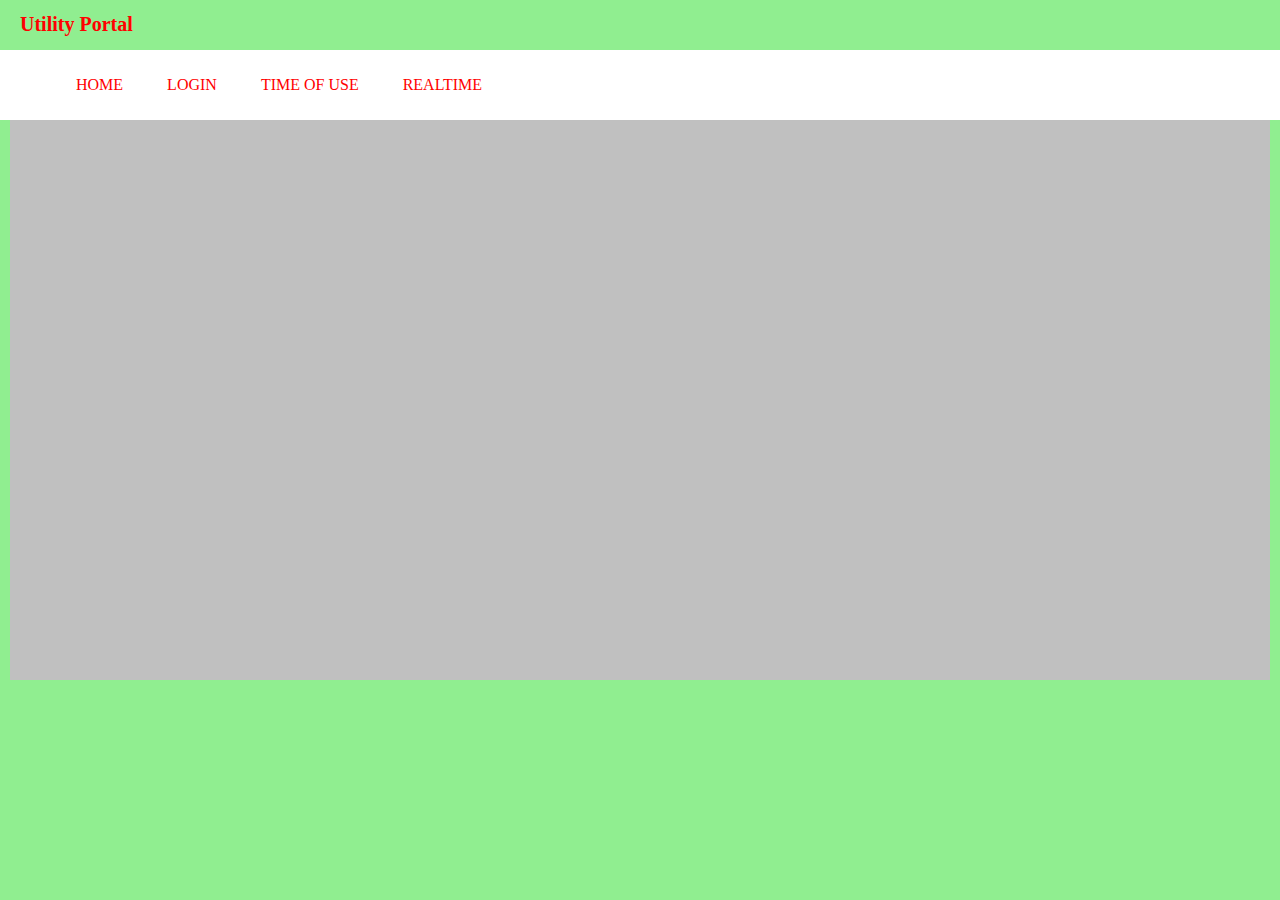
<file: Code/Utility portal/Frontend code/index.html>
<!DOCTYPE html>
    <html lang ="en">
    <head>
        <meta charset="UTF-8"/>
        <meta name="viewport" content="width=device-width, initial-scale=1.0"/>
        <link rel="stylesheet" type="text/css"  href="css/my-style-sheet.css" />
        <title>utility-portal </title>
    </head>
    <body>
        
        <div class="header">
            <h1>Utility Portal</h1>
        </div>
        <nav>
          <ul>
           <li><a href= "index.html">Home</a></li>
          <li><a href= "Loginpage.html">Login </a></li>
          <li><a href= "TOU.html">Time Of Use </a></li>
            <li><a href= "Realtime.html">Realtime </a></li>
        	 </ul>
        </nav>
            
        <div class="container"> 
            <article>
                <div class="image_block">
                       
                </div>
                
                <div class="post_text">
                    <p>
                       
                    </p>
                   
                </div> 
            </article>
          
          <article>
            <div class="image_block">
                       
                </div>
            <div class="post_text">
                    <p>
                        
                    </p>
               
              </div> 
            </article>    
        </div>
         
        <footer class="footer">
            
        </footer>
    </body>
</html>
</file>
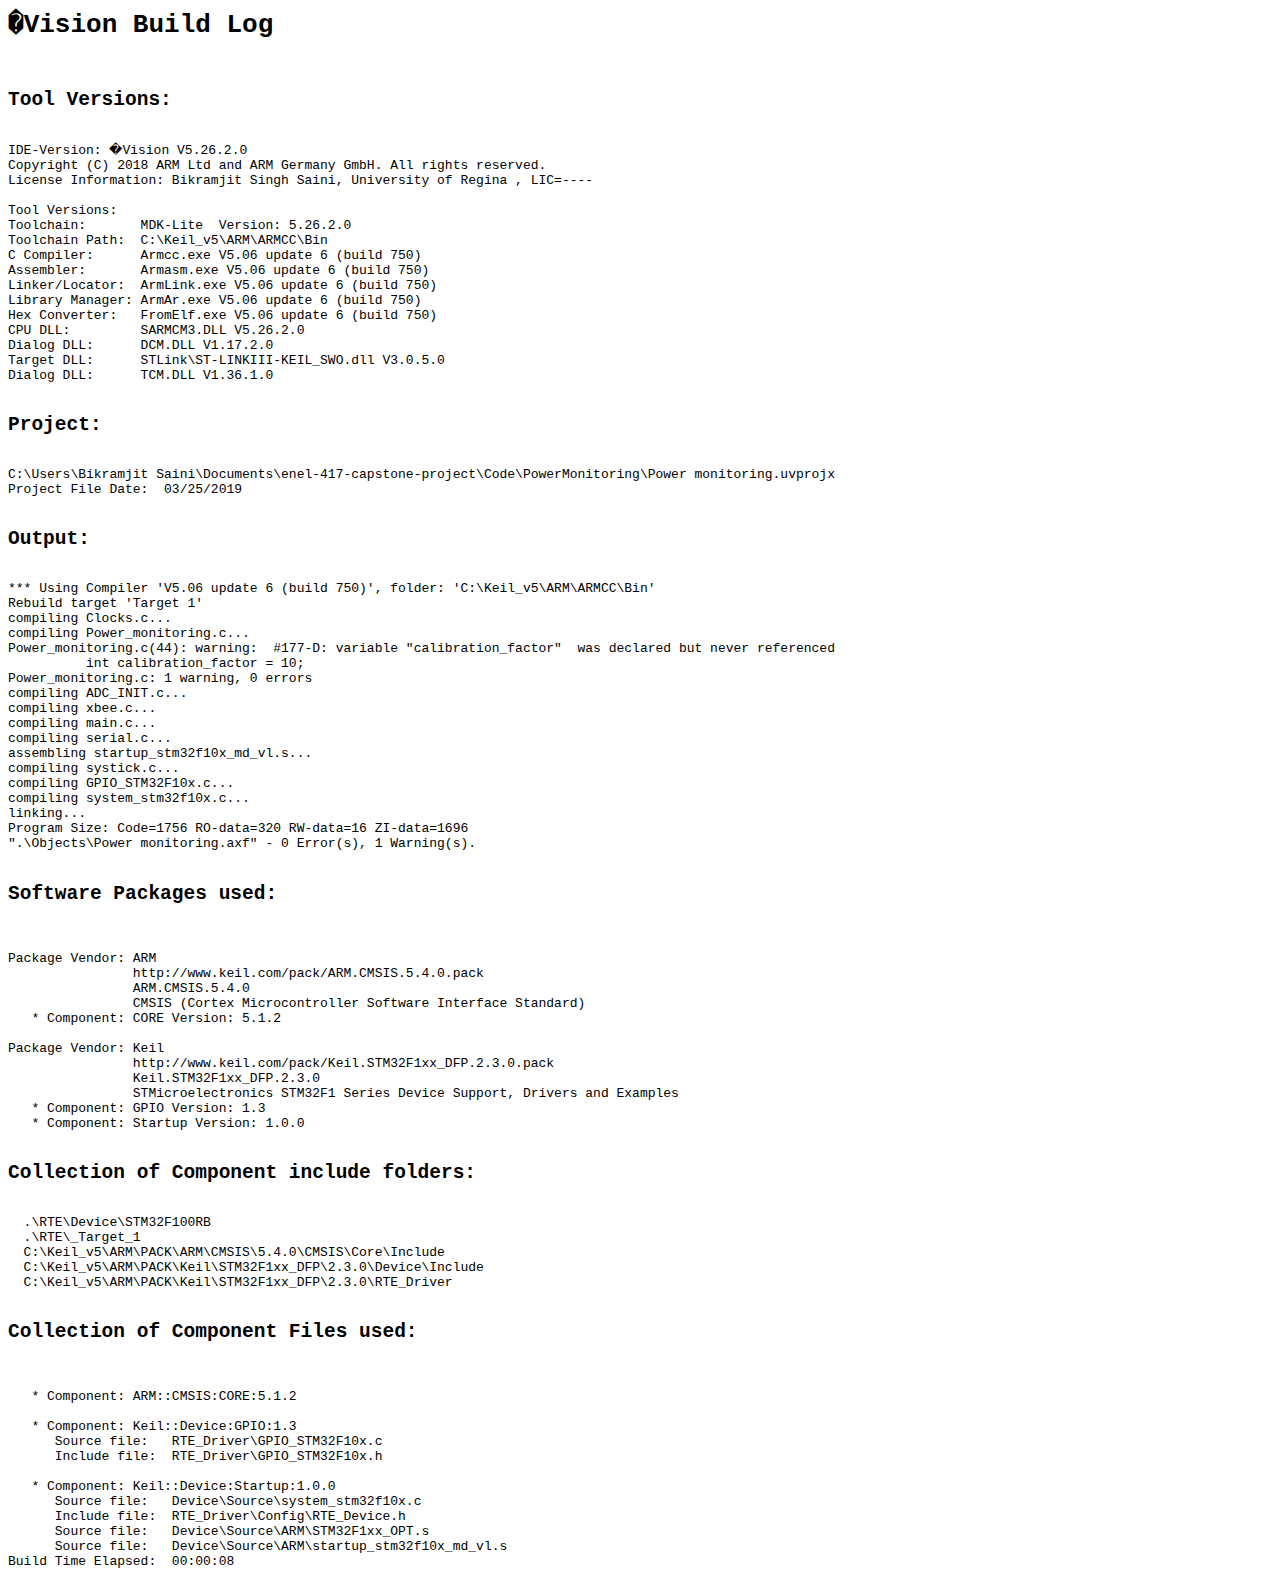
<file: Code/PowerMonitoring/Objects/Power monitoring.build_log.htm>
<html>
<body>
<pre>
<h1>�Vision Build Log</h1>
<h2>Tool Versions:</h2>
IDE-Version: �Vision V5.26.2.0
Copyright (C) 2018 ARM Ltd and ARM Germany GmbH. All rights reserved.
License Information: Bikramjit Singh Saini, University of Regina , LIC=----
 
Tool Versions:
Toolchain:       MDK-Lite  Version: 5.26.2.0
Toolchain Path:  C:\Keil_v5\ARM\ARMCC\Bin
C Compiler:      Armcc.exe V5.06 update 6 (build 750)
Assembler:       Armasm.exe V5.06 update 6 (build 750)
Linker/Locator:  ArmLink.exe V5.06 update 6 (build 750)
Library Manager: ArmAr.exe V5.06 update 6 (build 750)
Hex Converter:   FromElf.exe V5.06 update 6 (build 750)
CPU DLL:         SARMCM3.DLL V5.26.2.0
Dialog DLL:      DCM.DLL V1.17.2.0
Target DLL:      STLink\ST-LINKIII-KEIL_SWO.dll V3.0.5.0
Dialog DLL:      TCM.DLL V1.36.1.0
 
<h2>Project:</h2>
C:\Users\Bikramjit Saini\Documents\enel-417-capstone-project\Code\PowerMonitoring\Power monitoring.uvprojx
Project File Date:  03/25/2019

<h2>Output:</h2>
*** Using Compiler 'V5.06 update 6 (build 750)', folder: 'C:\Keil_v5\ARM\ARMCC\Bin'
Rebuild target 'Target 1'
compiling Clocks.c...
compiling Power_monitoring.c...
Power_monitoring.c(44): warning:  #177-D: variable "calibration_factor"  was declared but never referenced
  	  int calibration_factor = 10;
Power_monitoring.c: 1 warning, 0 errors
compiling ADC_INIT.c...
compiling xbee.c...
compiling main.c...
compiling serial.c...
assembling startup_stm32f10x_md_vl.s...
compiling systick.c...
compiling GPIO_STM32F10x.c...
compiling system_stm32f10x.c...
linking...
Program Size: Code=1756 RO-data=320 RW-data=16 ZI-data=1696  
".\Objects\Power monitoring.axf" - 0 Error(s), 1 Warning(s).

<h2>Software Packages used:</h2>

Package Vendor: ARM
                http://www.keil.com/pack/ARM.CMSIS.5.4.0.pack
                ARM.CMSIS.5.4.0
                CMSIS (Cortex Microcontroller Software Interface Standard)
   * Component: CORE Version: 5.1.2

Package Vendor: Keil
                http://www.keil.com/pack/Keil.STM32F1xx_DFP.2.3.0.pack
                Keil.STM32F1xx_DFP.2.3.0
                STMicroelectronics STM32F1 Series Device Support, Drivers and Examples
   * Component: GPIO Version: 1.3
   * Component: Startup Version: 1.0.0

<h2>Collection of Component include folders:</h2>
  .\RTE\Device\STM32F100RB
  .\RTE\_Target_1
  C:\Keil_v5\ARM\PACK\ARM\CMSIS\5.4.0\CMSIS\Core\Include
  C:\Keil_v5\ARM\PACK\Keil\STM32F1xx_DFP\2.3.0\Device\Include
  C:\Keil_v5\ARM\PACK\Keil\STM32F1xx_DFP\2.3.0\RTE_Driver

<h2>Collection of Component Files used:</h2>

   * Component: ARM::CMSIS:CORE:5.1.2

   * Component: Keil::Device:GPIO:1.3
      Source file:   RTE_Driver\GPIO_STM32F10x.c
      Include file:  RTE_Driver\GPIO_STM32F10x.h

   * Component: Keil::Device:Startup:1.0.0
      Source file:   Device\Source\system_stm32f10x.c
      Include file:  RTE_Driver\Config\RTE_Device.h
      Source file:   Device\Source\ARM\STM32F1xx_OPT.s
      Source file:   Device\Source\ARM\startup_stm32f10x_md_vl.s
Build Time Elapsed:  00:00:08
</pre>
</body>
</html>
</file>
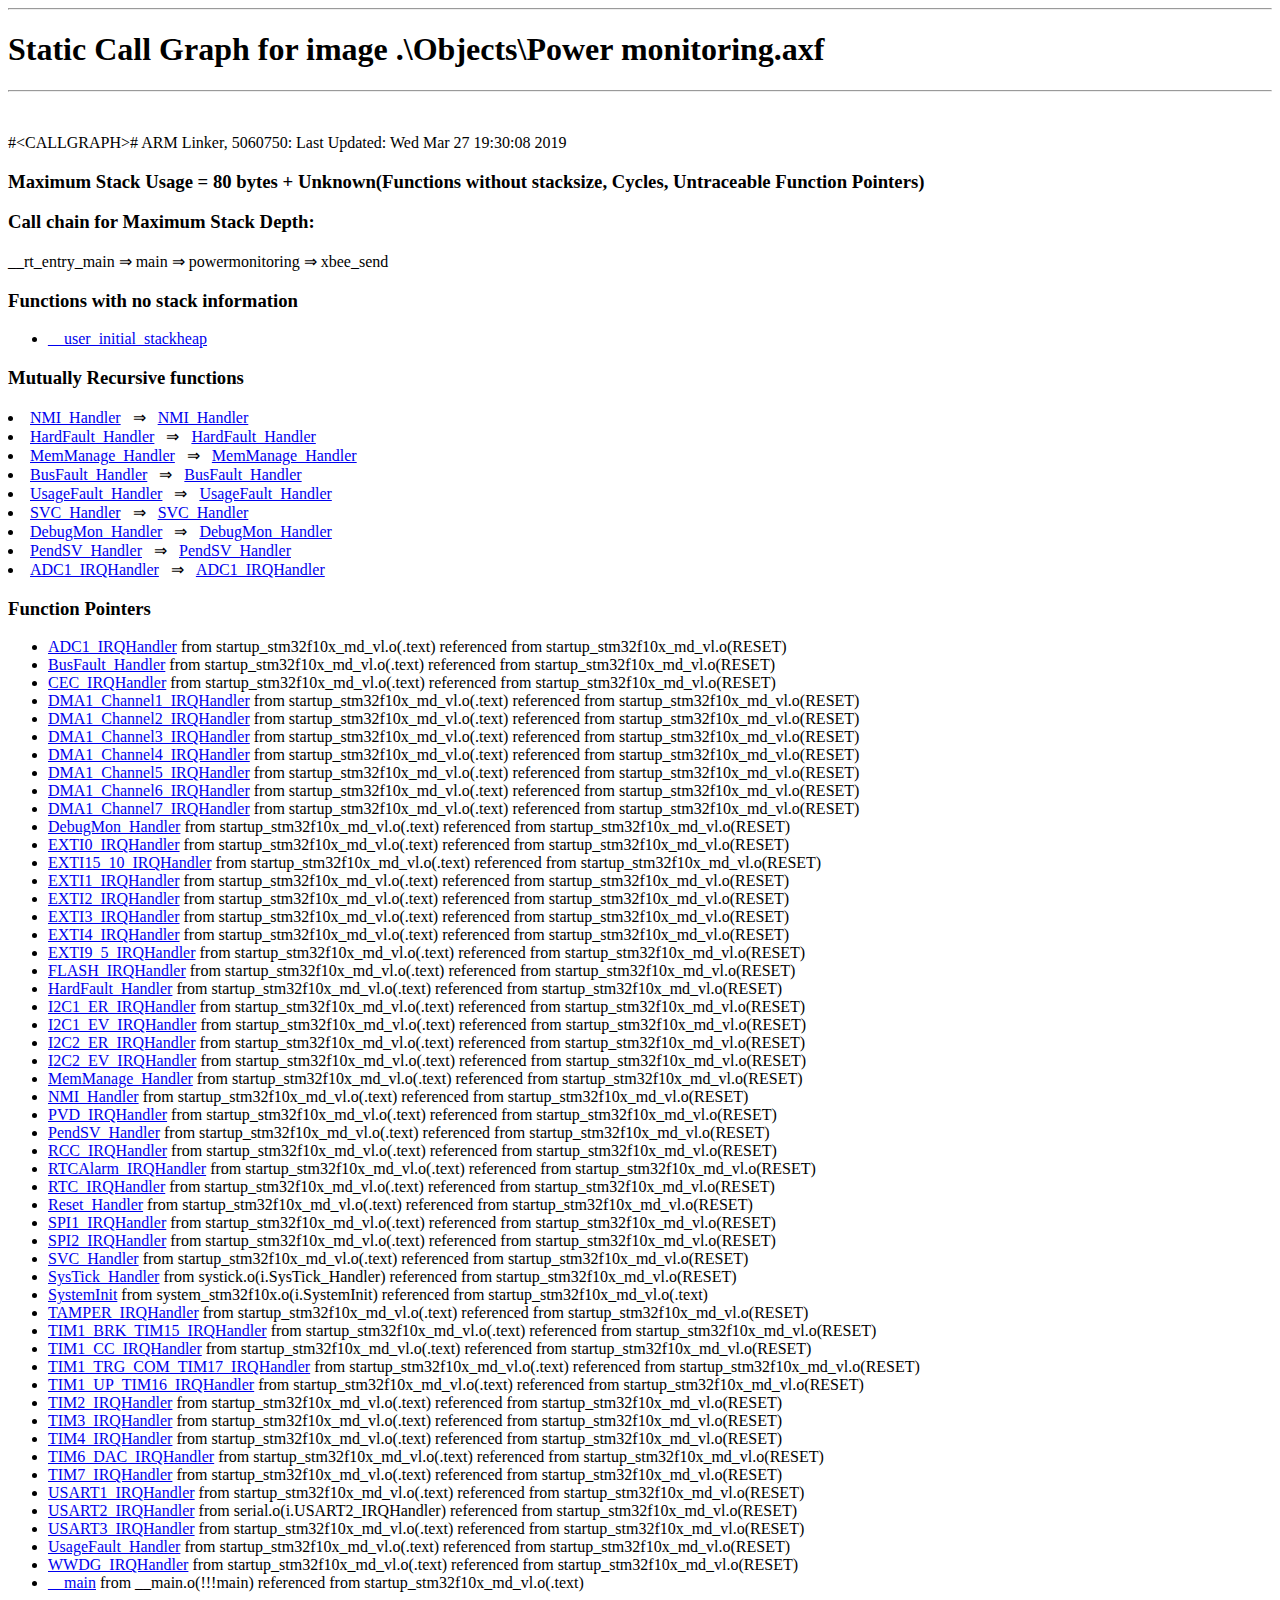
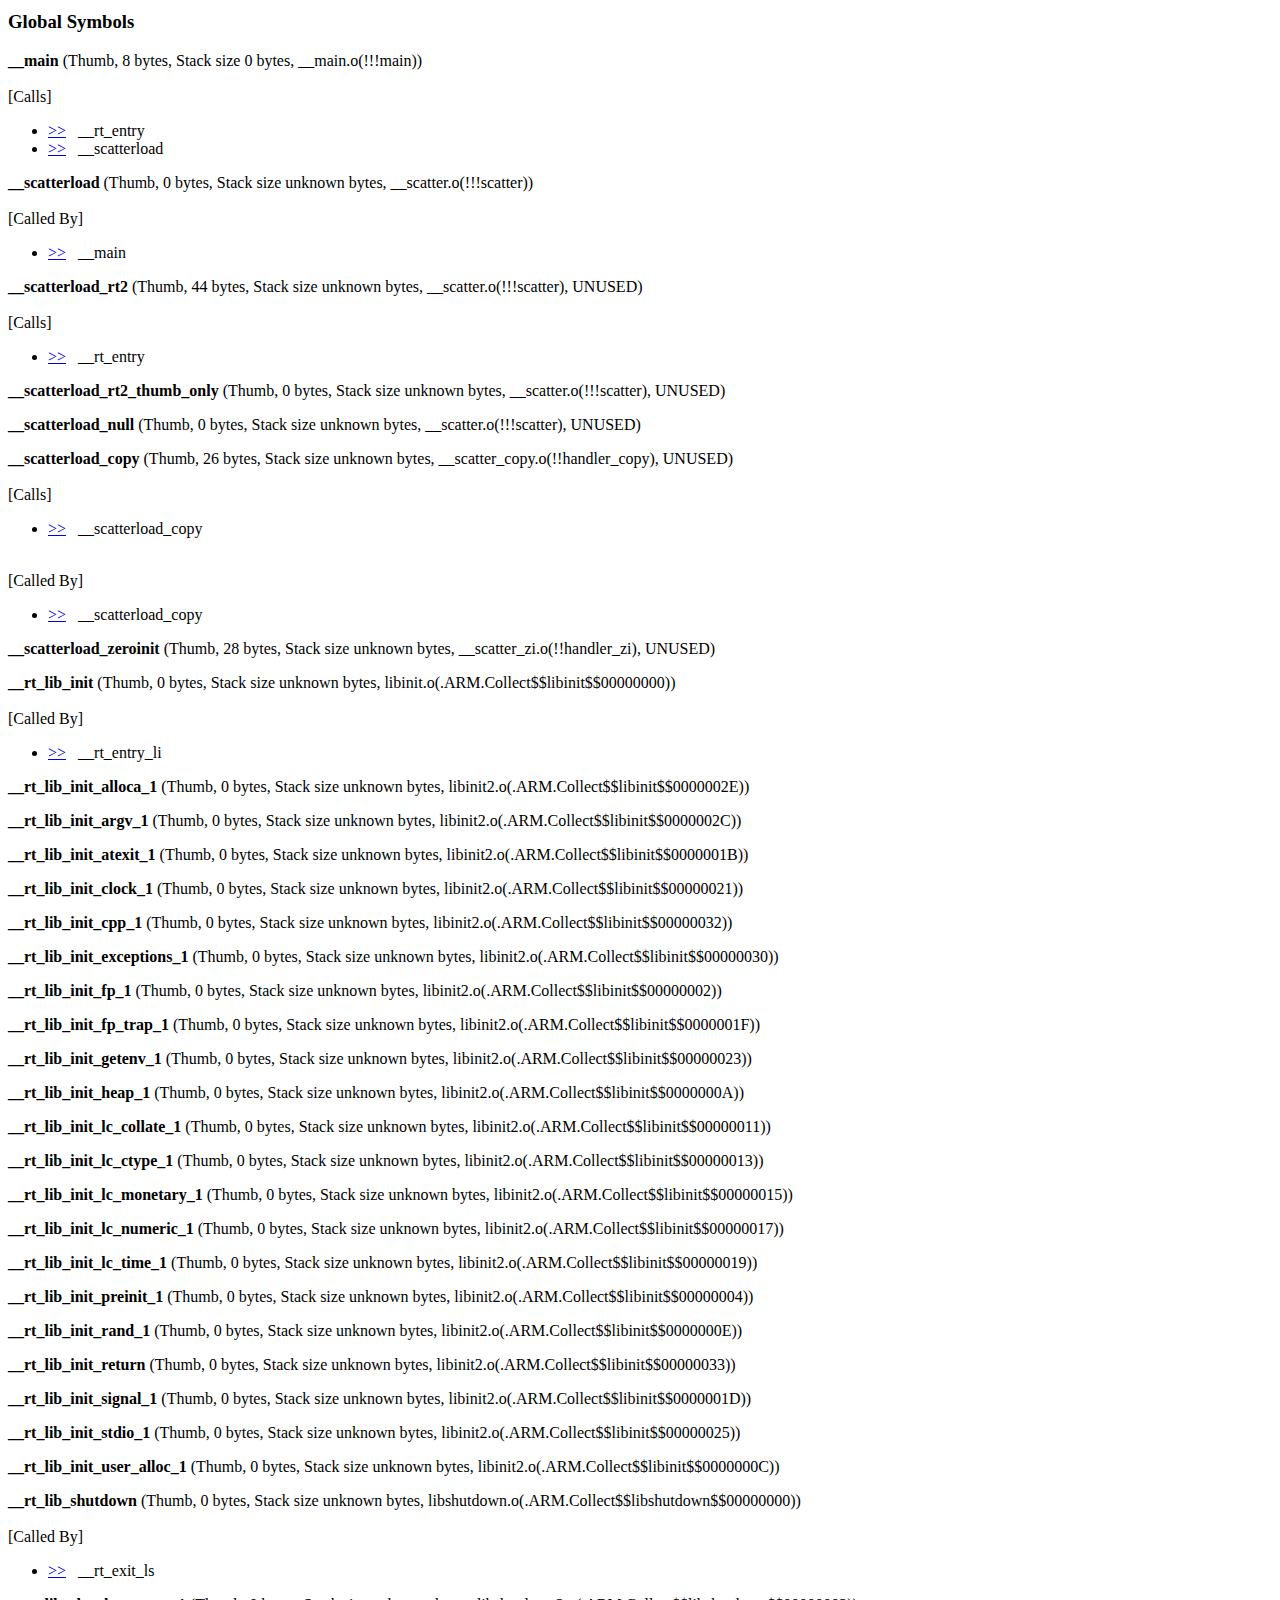
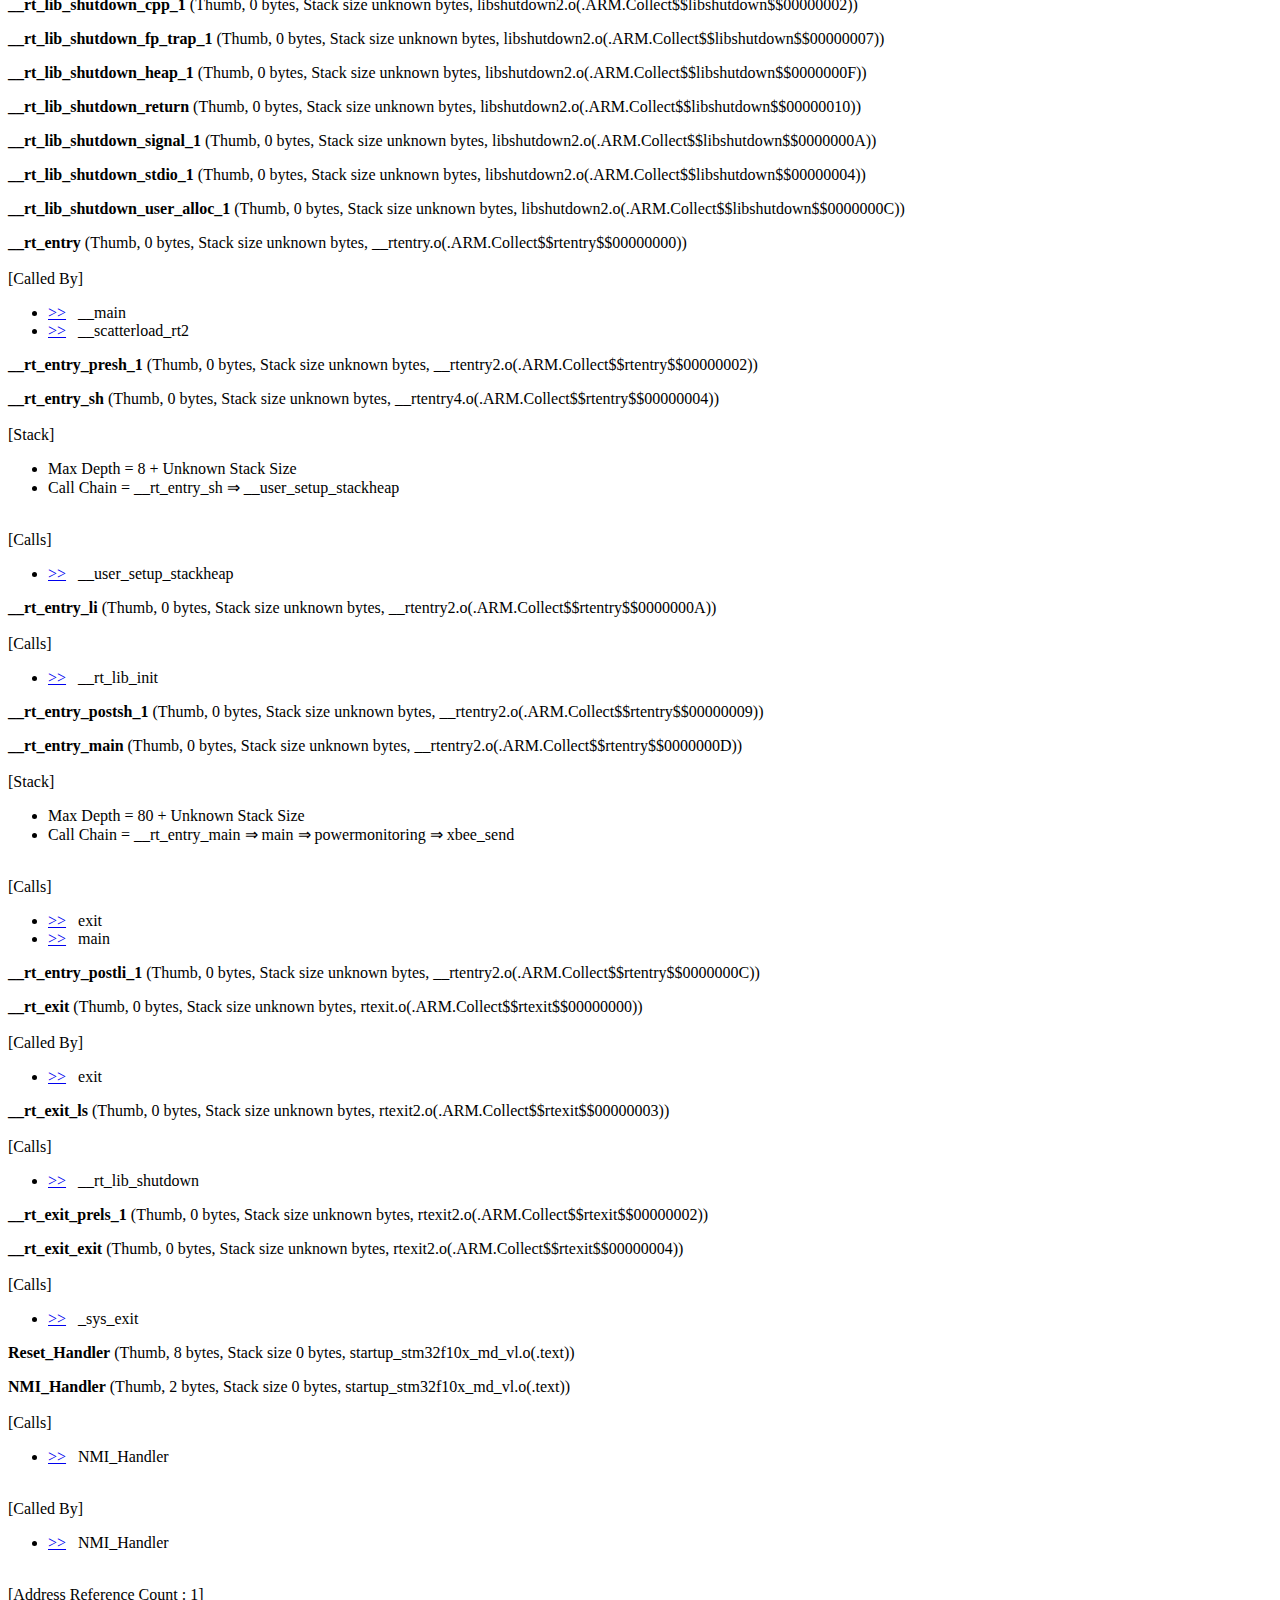
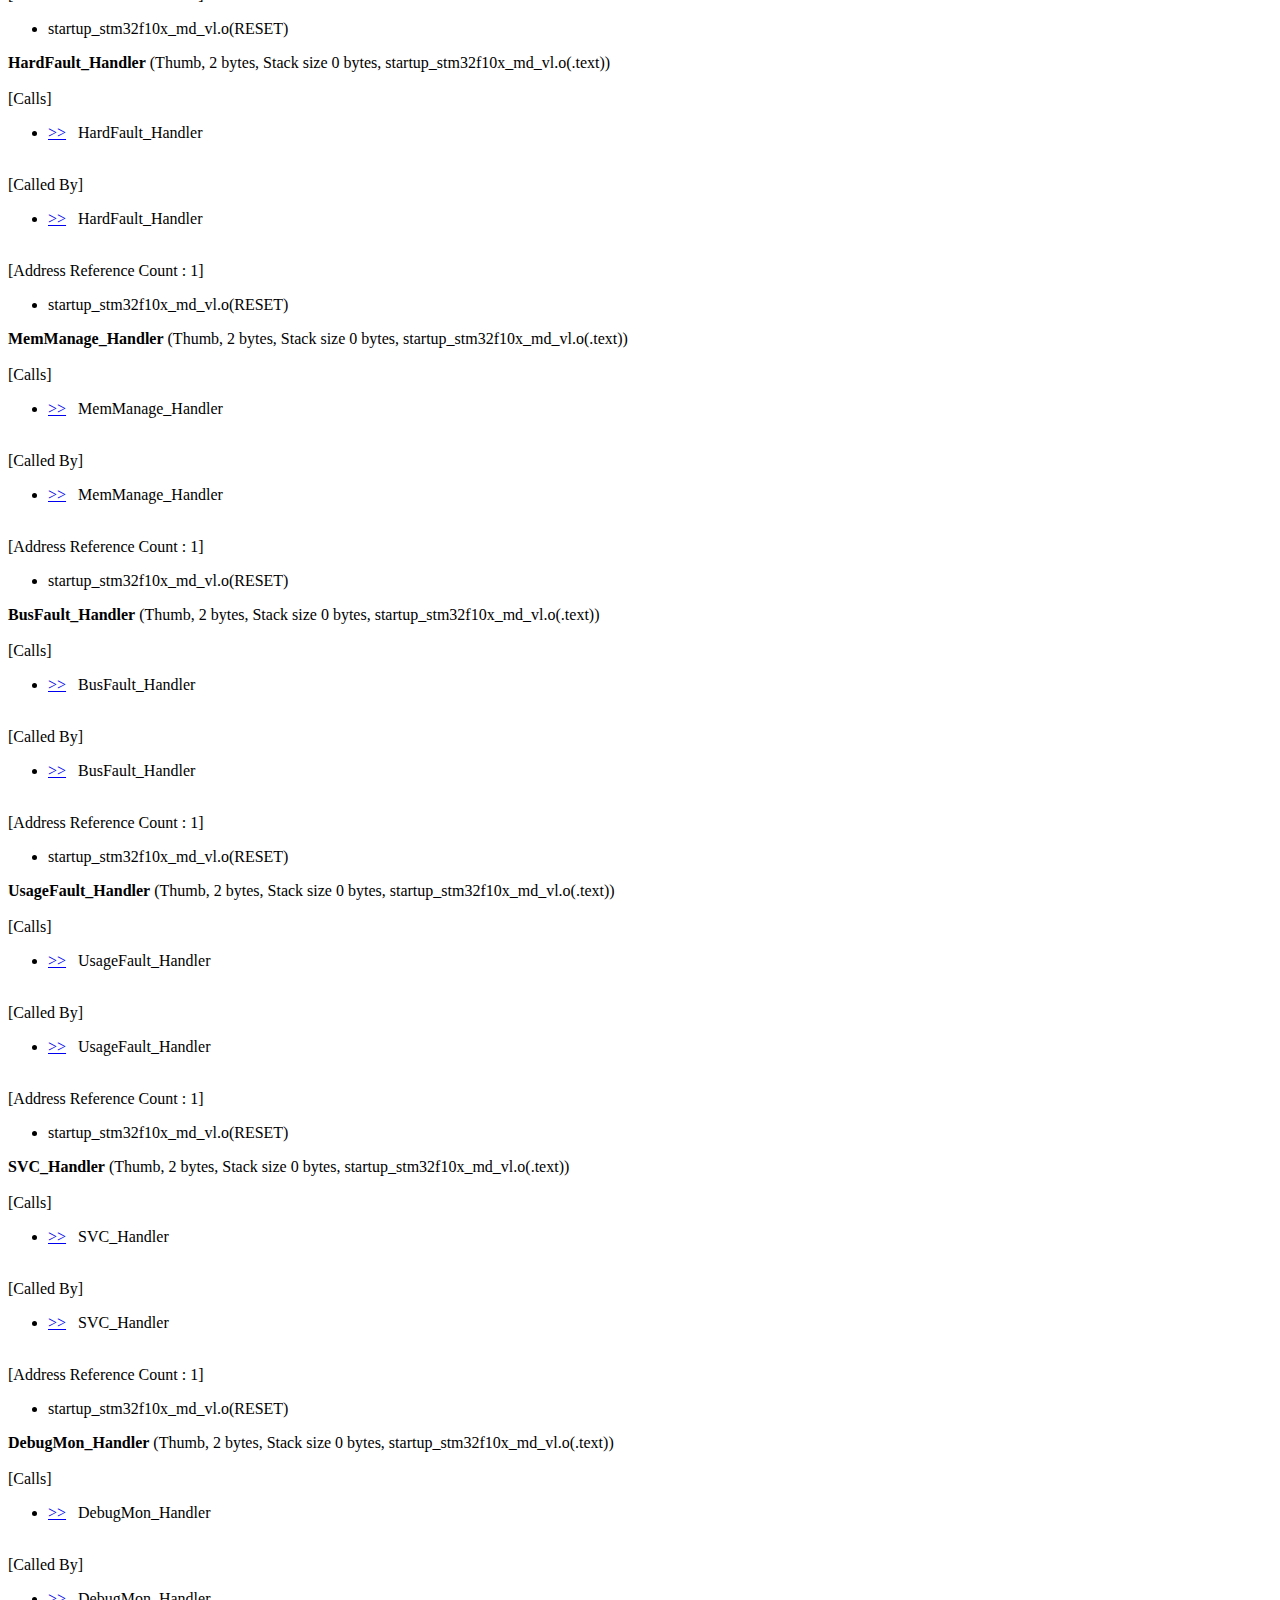
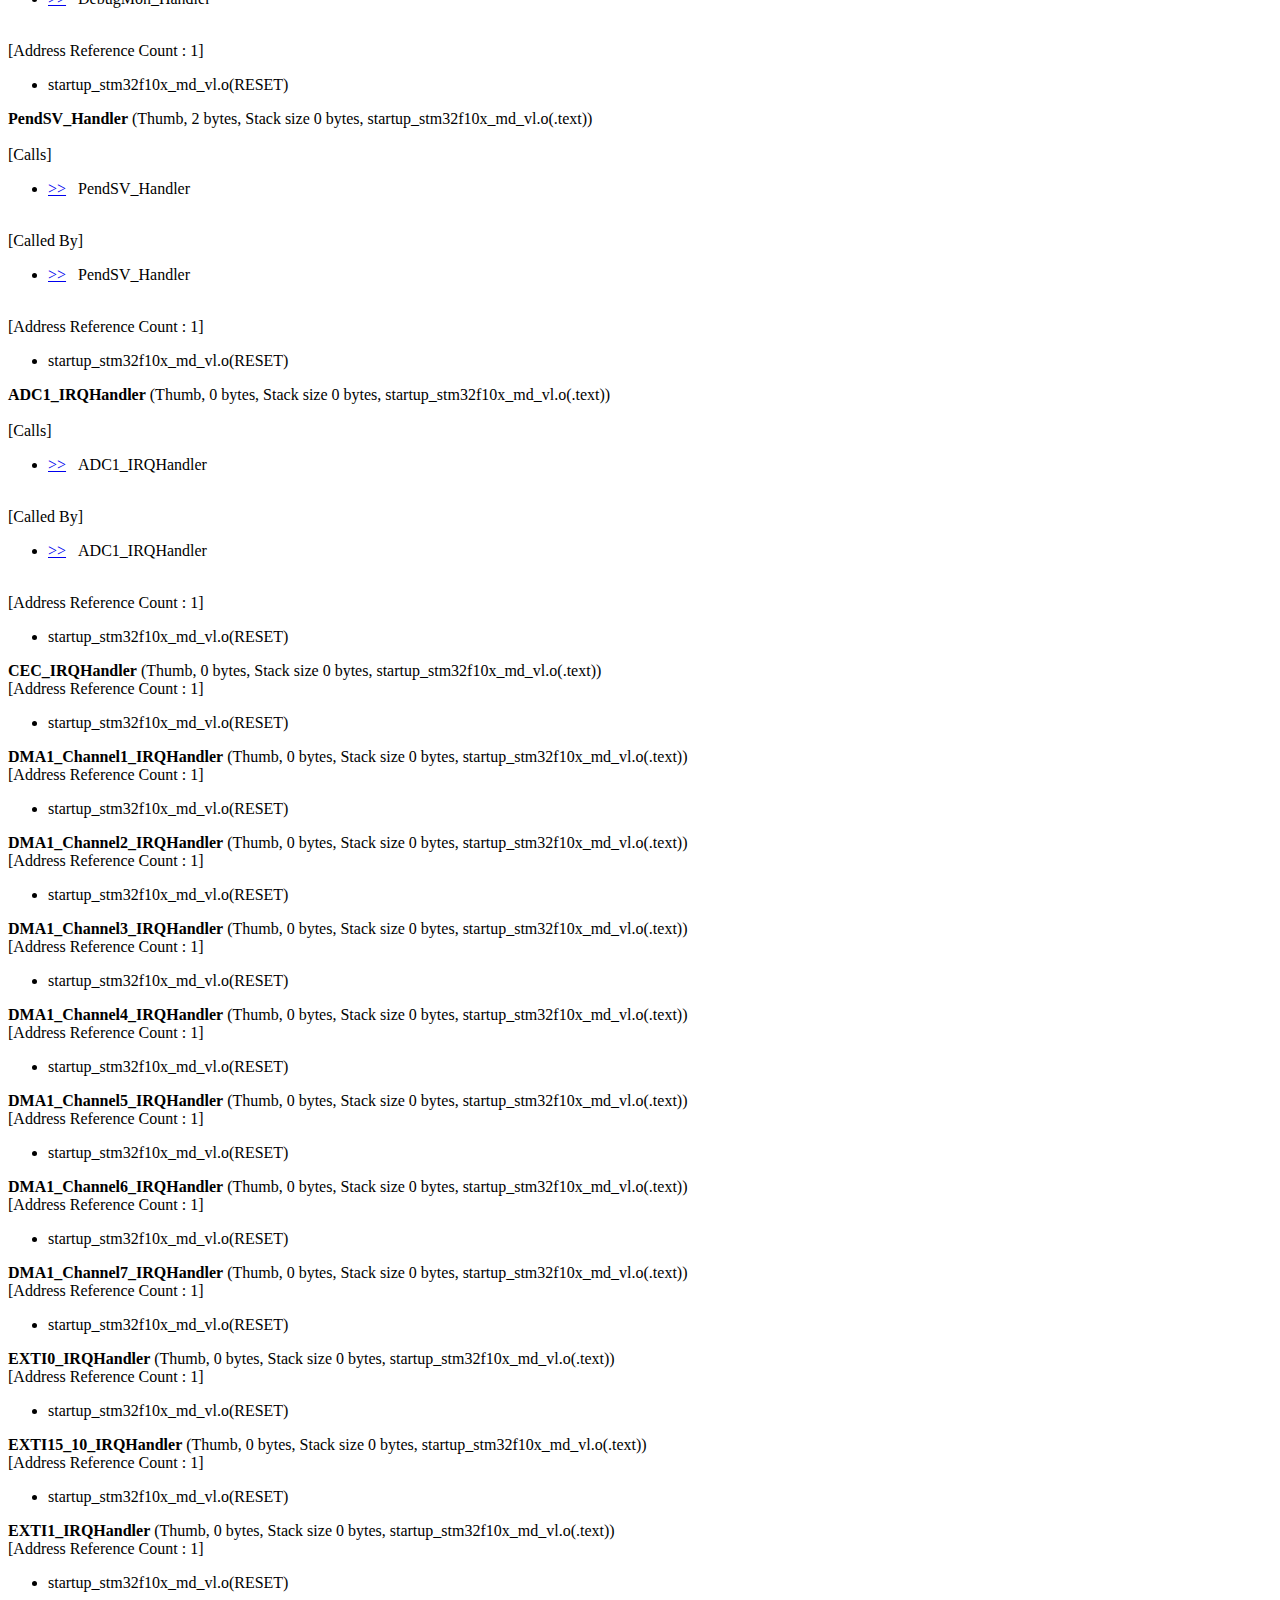
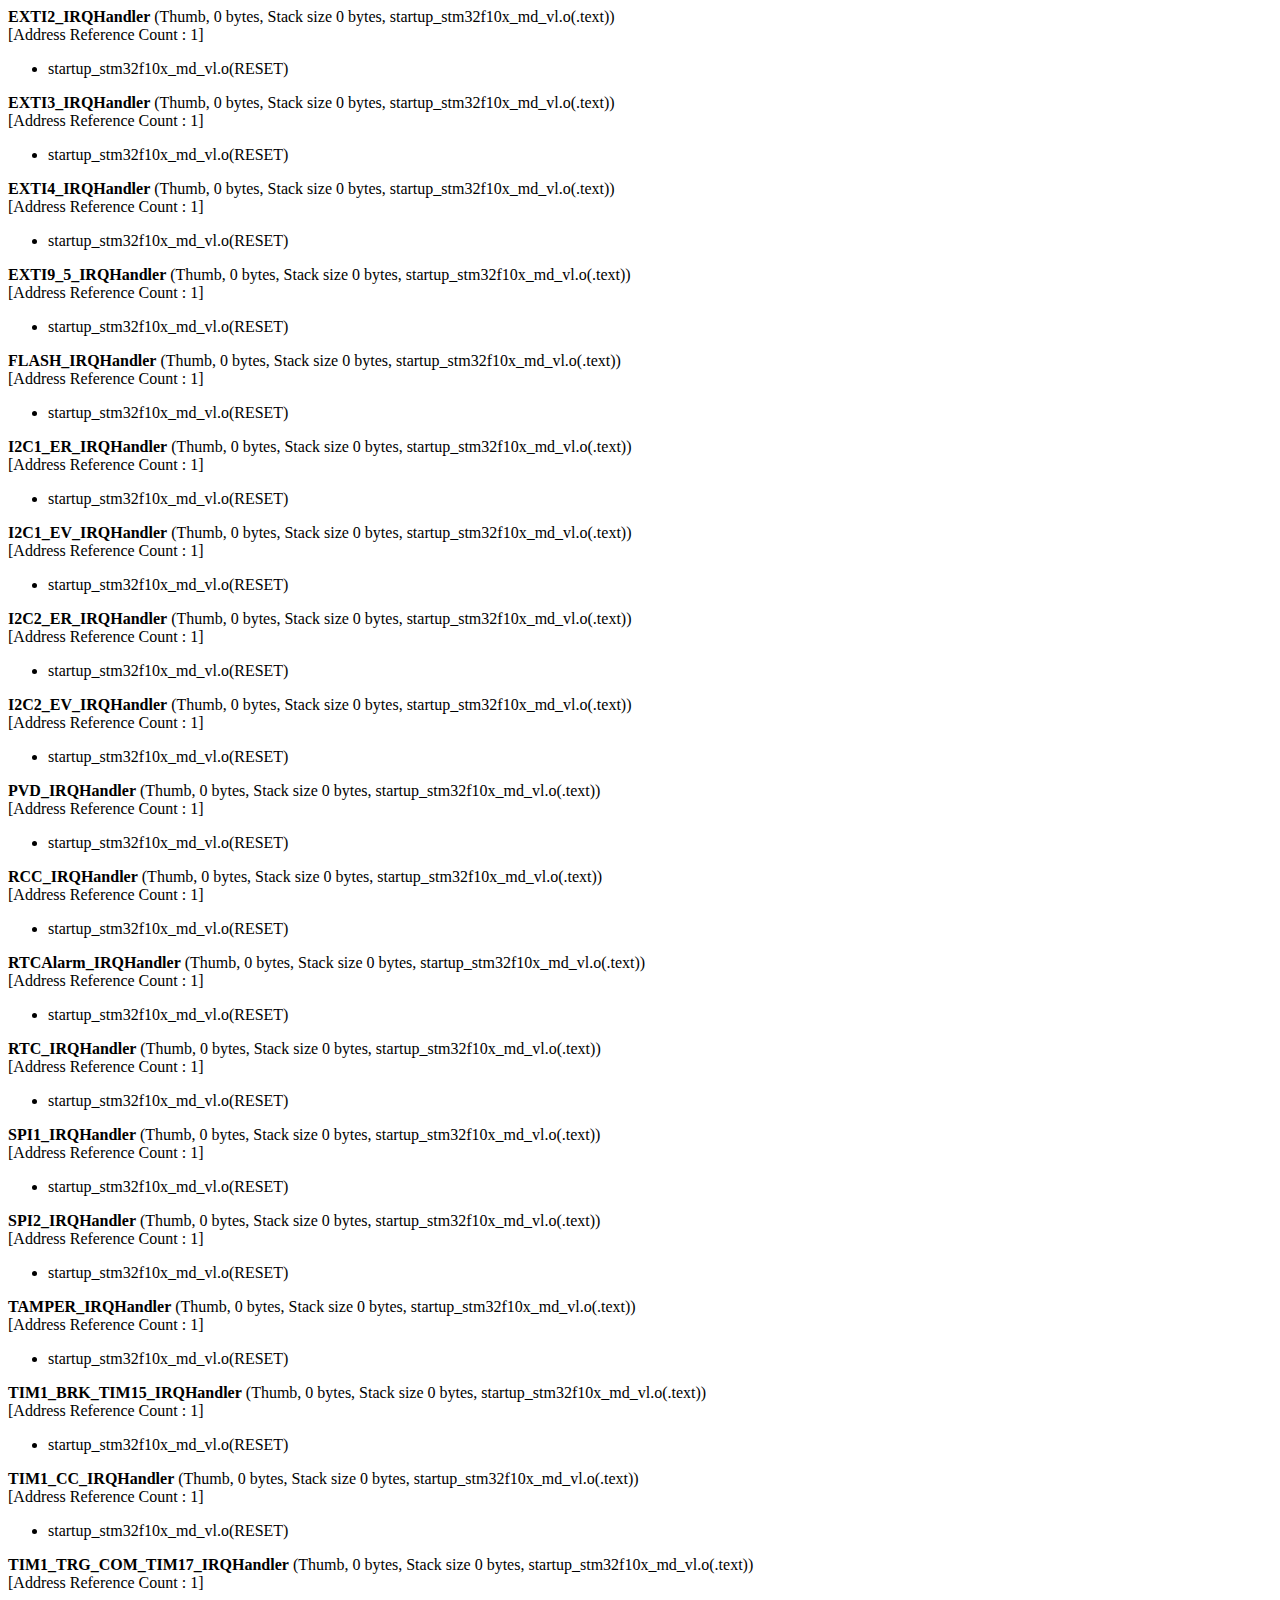
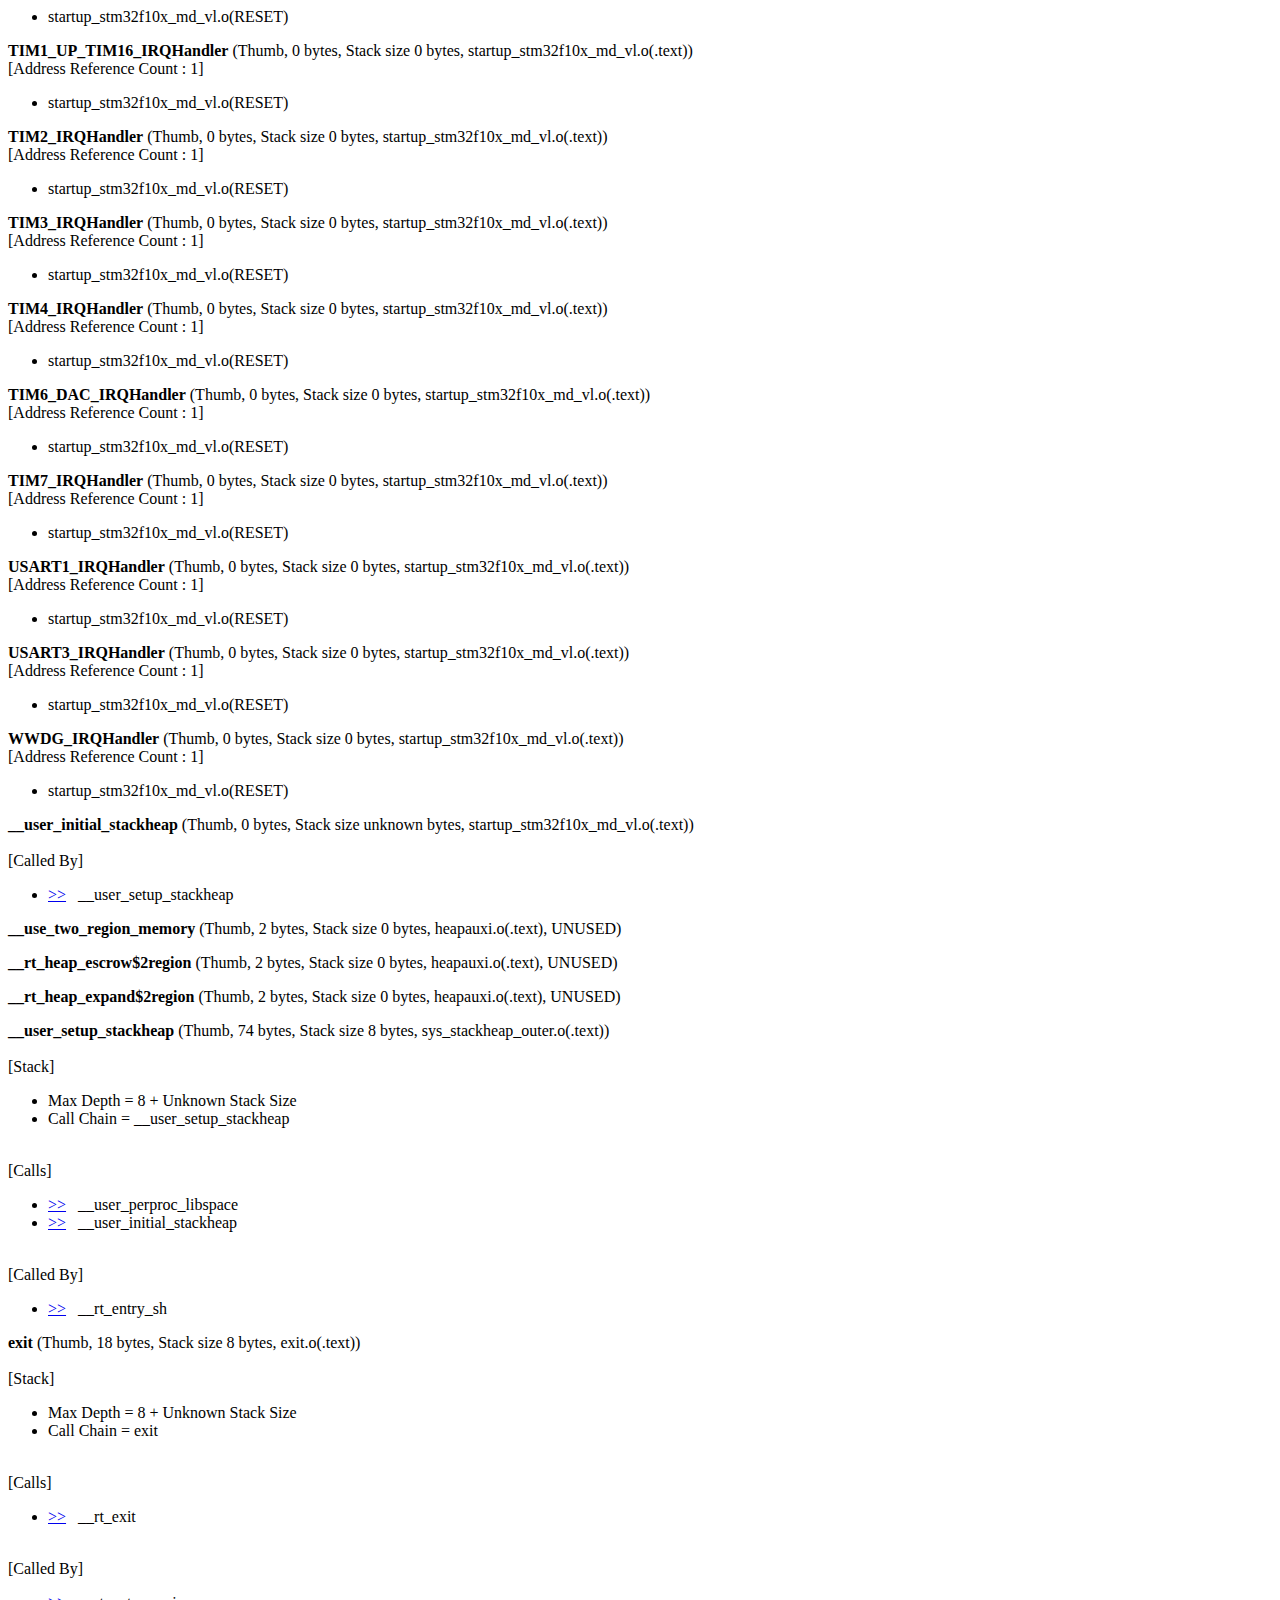
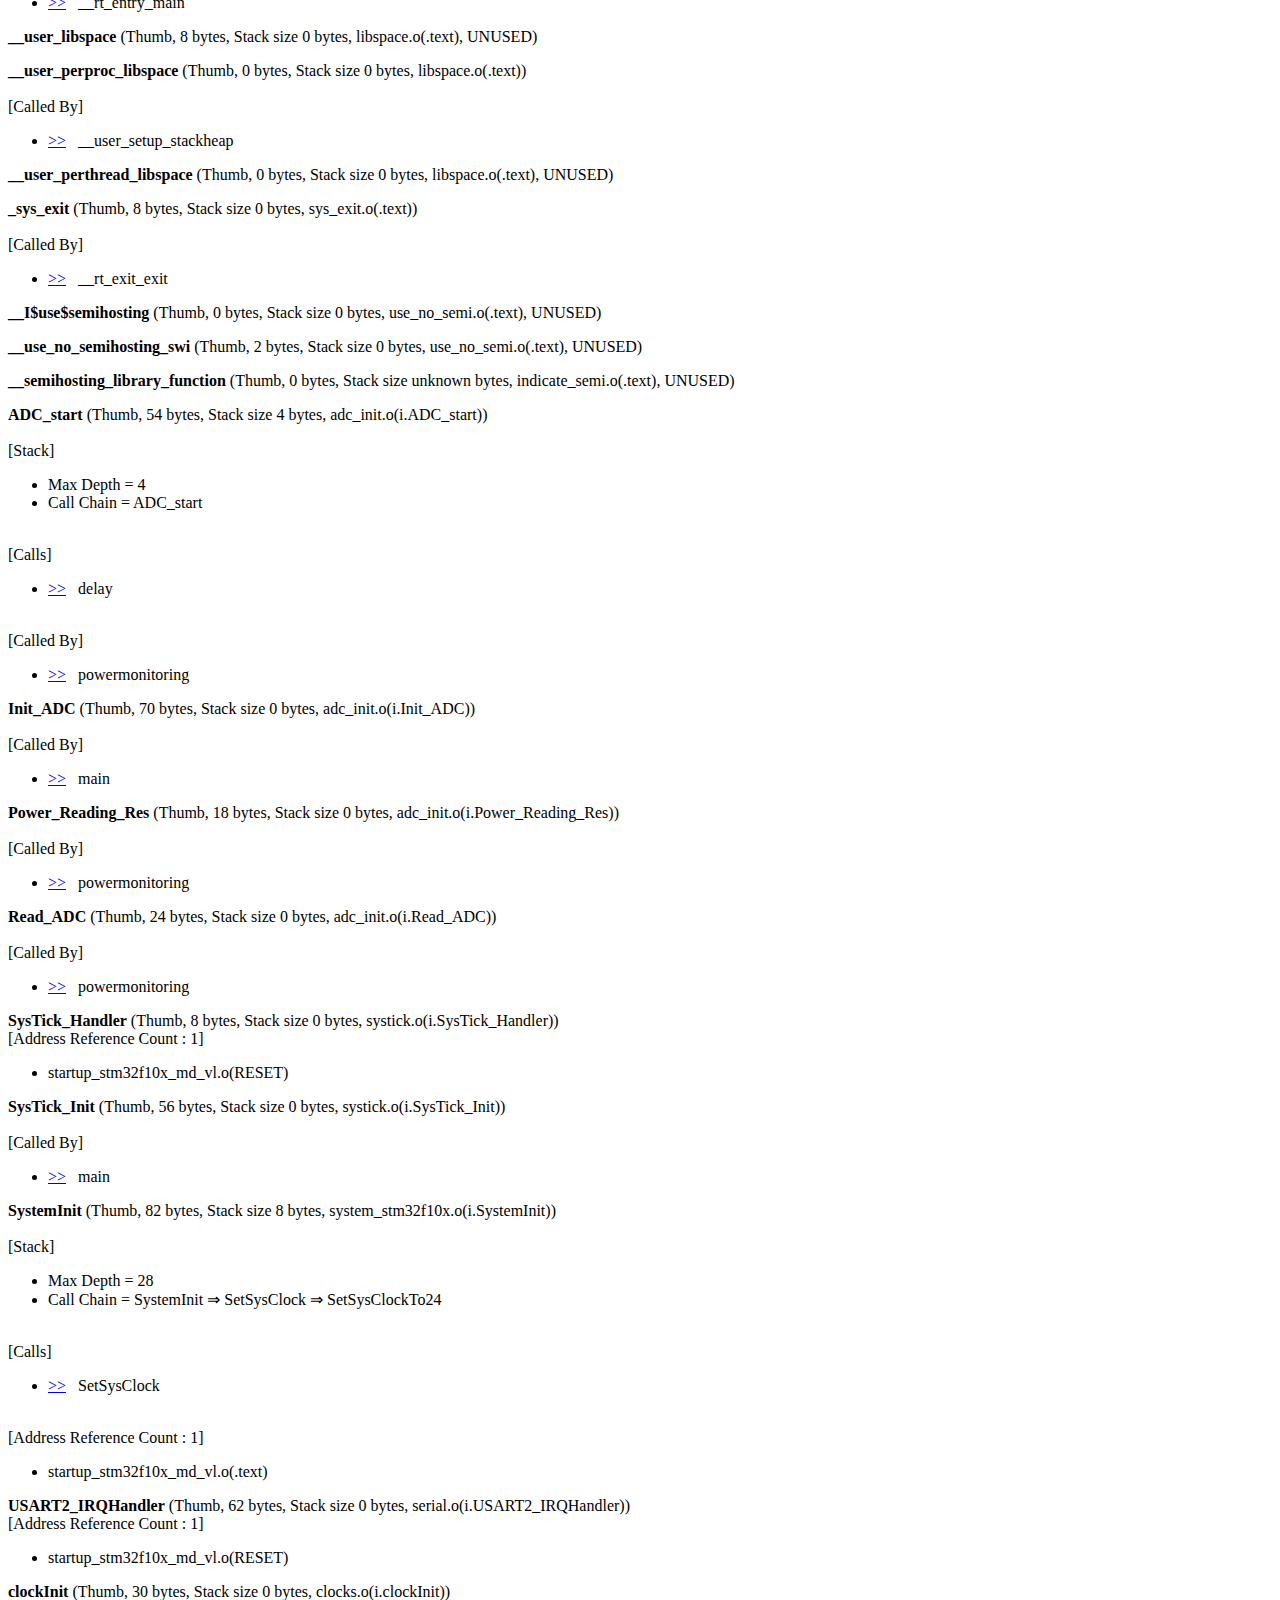
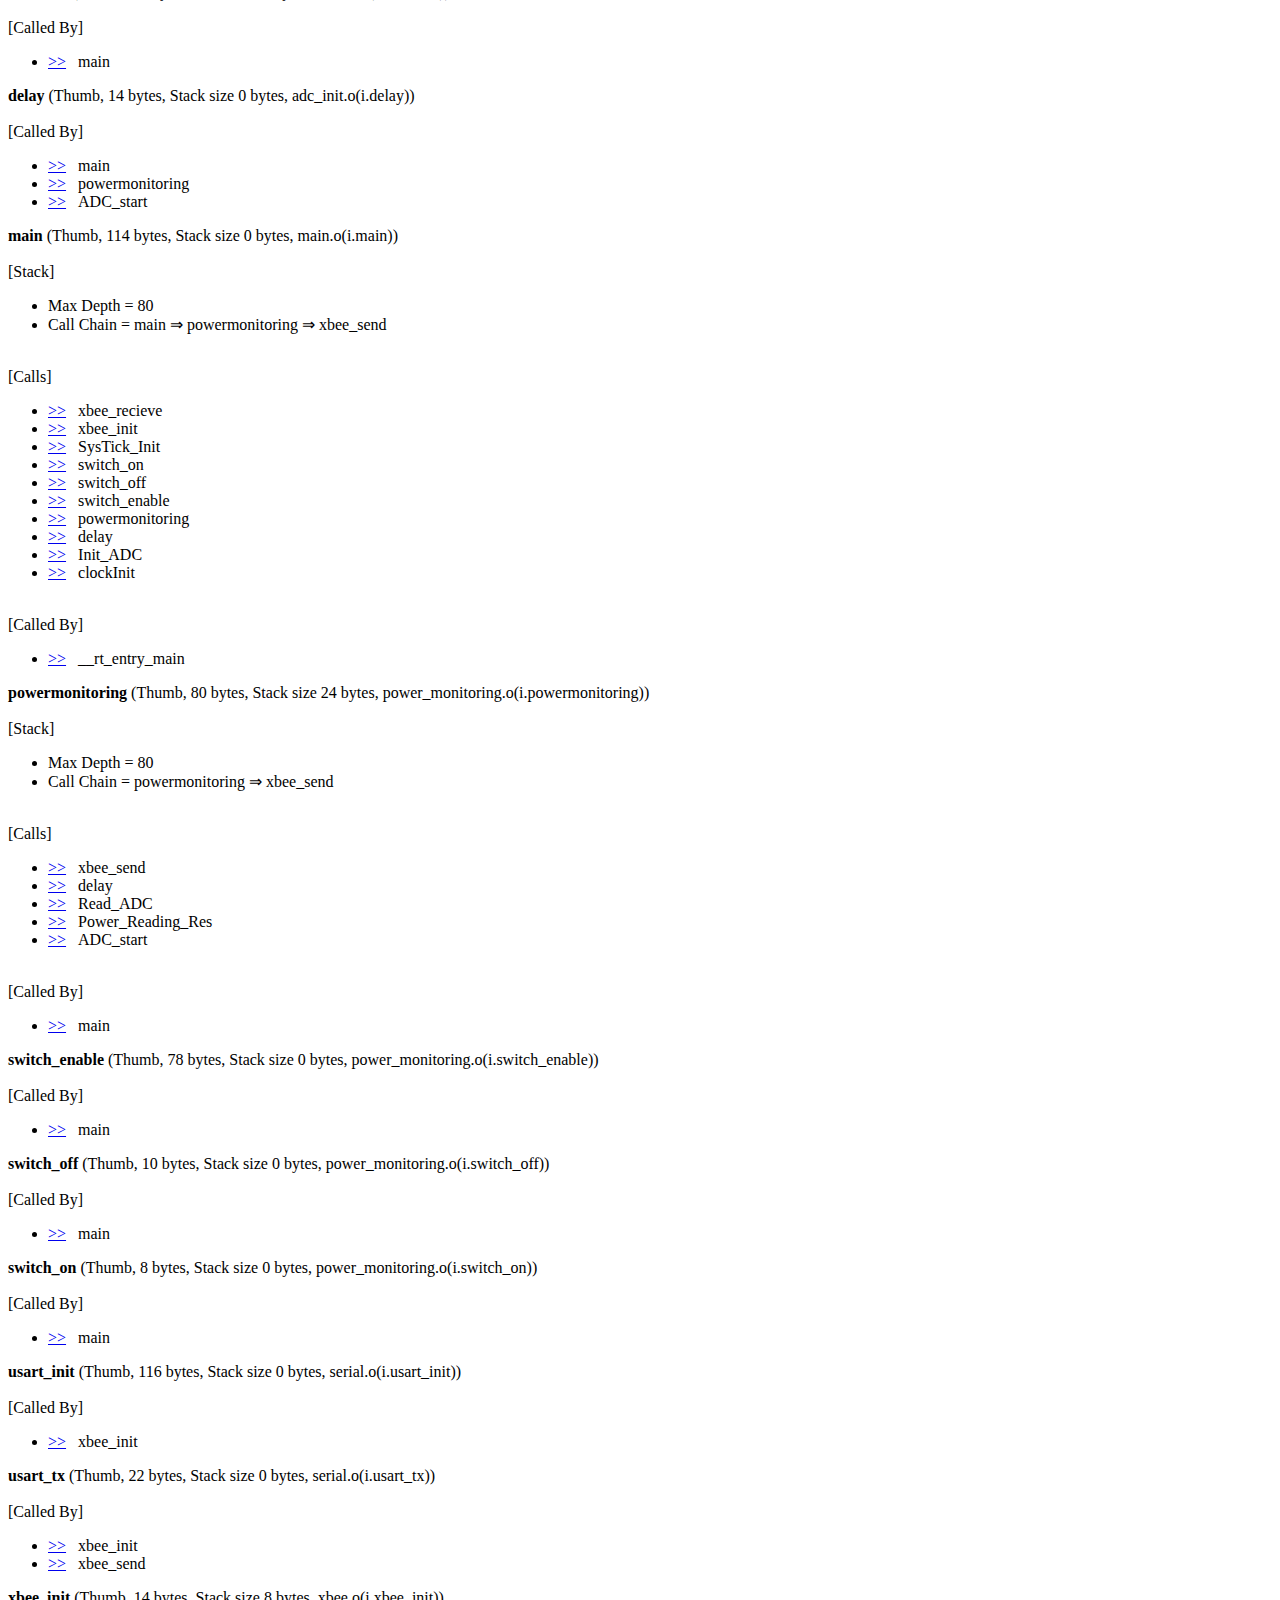
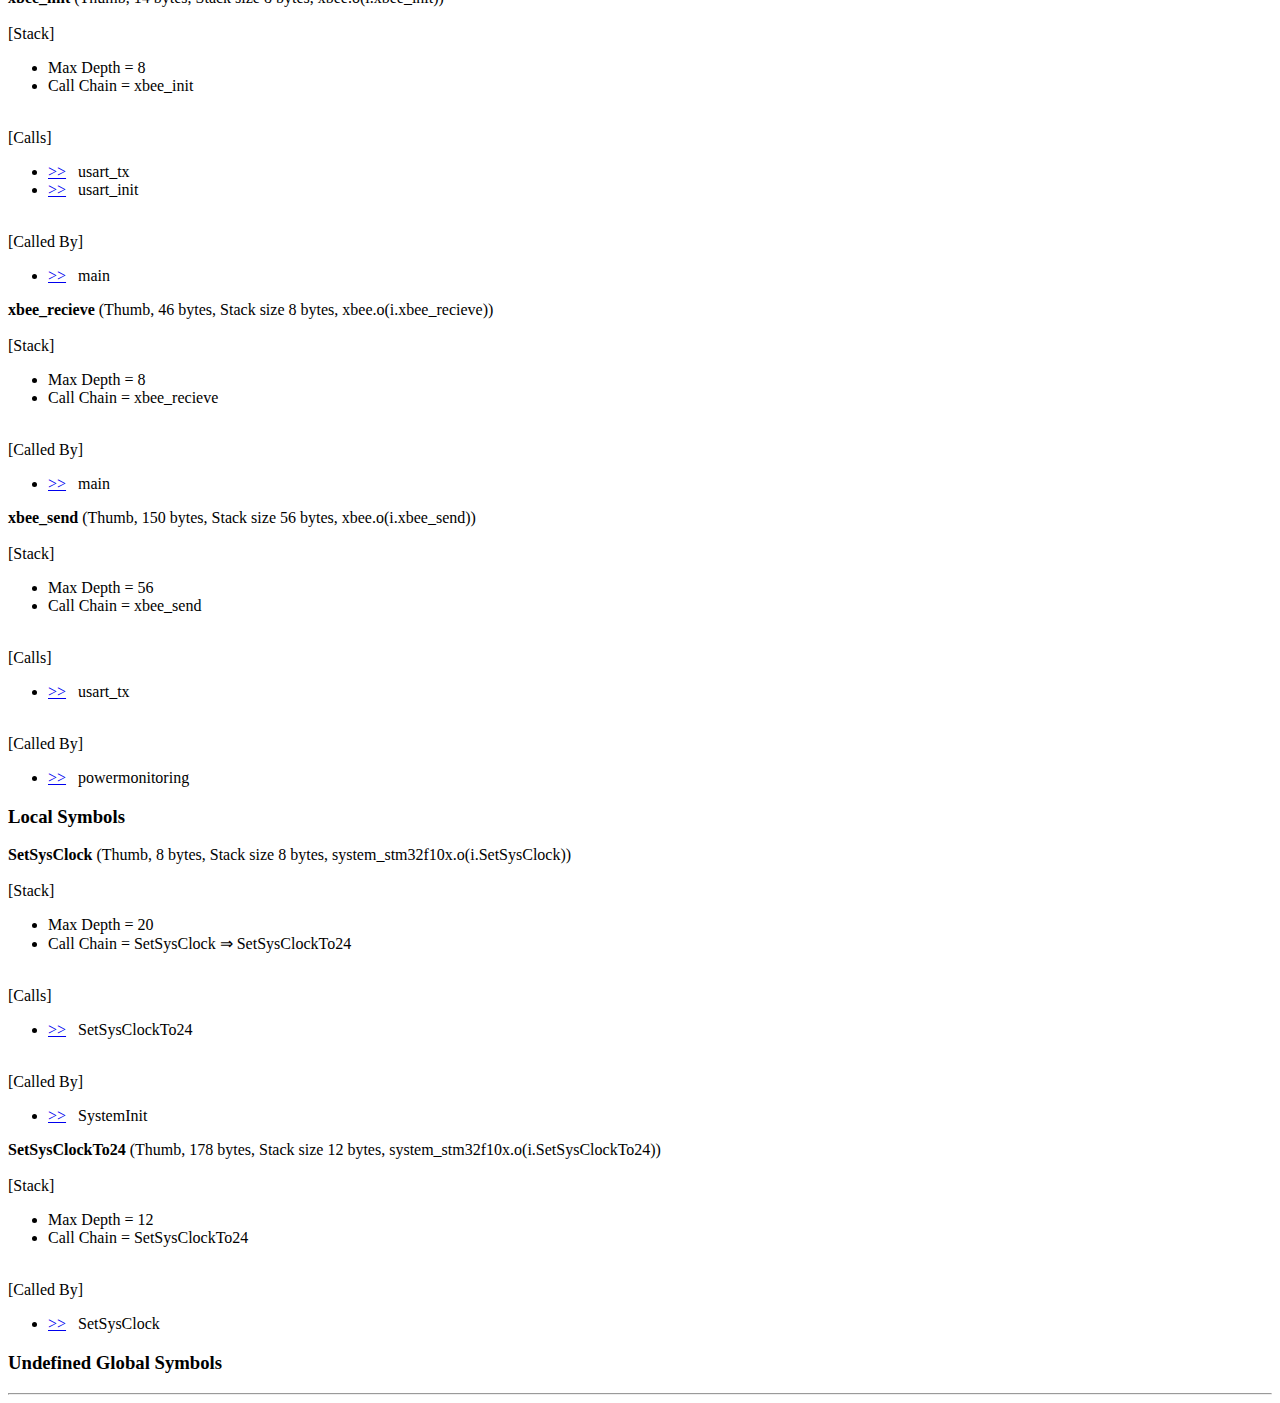
<file: Code/PowerMonitoring/Objects/Power monitoring.htm>
<!doctype html public "-//w3c//dtd html 4.0 transitional//en">
<html><head>
<title>Static Call Graph - [.\Objects\Power monitoring.axf]</title></head>
<body><HR>
<H1>Static Call Graph for image .\Objects\Power monitoring.axf</H1><HR>
<BR><P>#&#060CALLGRAPH&#062# ARM Linker, 5060750: Last Updated: Wed Mar 27 19:30:08 2019
<BR><P>
<H3>Maximum Stack Usage =         80 bytes + Unknown(Functions without stacksize, Cycles, Untraceable Function Pointers)</H3><H3>
Call chain for Maximum Stack Depth:</H3>
__rt_entry_main &rArr; main &rArr; powermonitoring &rArr; xbee_send
<P>
<H3>
Functions with no stack information
</H3><UL>
 <LI><a href="#[3a]">__user_initial_stackheap</a>
</UL>
</UL>
<P>
<H3>
Mutually Recursive functions
</H3> <LI><a href="#[4]">NMI_Handler</a>&nbsp;&nbsp;&nbsp;&rArr;&nbsp;&nbsp;&nbsp;<a href="#[4]">NMI_Handler</a><BR>
 <LI><a href="#[5]">HardFault_Handler</a>&nbsp;&nbsp;&nbsp;&rArr;&nbsp;&nbsp;&nbsp;<a href="#[5]">HardFault_Handler</a><BR>
 <LI><a href="#[6]">MemManage_Handler</a>&nbsp;&nbsp;&nbsp;&rArr;&nbsp;&nbsp;&nbsp;<a href="#[6]">MemManage_Handler</a><BR>
 <LI><a href="#[7]">BusFault_Handler</a>&nbsp;&nbsp;&nbsp;&rArr;&nbsp;&nbsp;&nbsp;<a href="#[7]">BusFault_Handler</a><BR>
 <LI><a href="#[8]">UsageFault_Handler</a>&nbsp;&nbsp;&nbsp;&rArr;&nbsp;&nbsp;&nbsp;<a href="#[8]">UsageFault_Handler</a><BR>
 <LI><a href="#[9]">SVC_Handler</a>&nbsp;&nbsp;&nbsp;&rArr;&nbsp;&nbsp;&nbsp;<a href="#[9]">SVC_Handler</a><BR>
 <LI><a href="#[a]">DebugMon_Handler</a>&nbsp;&nbsp;&nbsp;&rArr;&nbsp;&nbsp;&nbsp;<a href="#[a]">DebugMon_Handler</a><BR>
 <LI><a href="#[b]">PendSV_Handler</a>&nbsp;&nbsp;&nbsp;&rArr;&nbsp;&nbsp;&nbsp;<a href="#[b]">PendSV_Handler</a><BR>
 <LI><a href="#[1f]">ADC1_IRQHandler</a>&nbsp;&nbsp;&nbsp;&rArr;&nbsp;&nbsp;&nbsp;<a href="#[1f]">ADC1_IRQHandler</a><BR>
</UL>
<P>
<H3>
Function Pointers
</H3><UL>
 <LI><a href="#[1f]">ADC1_IRQHandler</a> from startup_stm32f10x_md_vl.o(.text) referenced from startup_stm32f10x_md_vl.o(RESET)
 <LI><a href="#[7]">BusFault_Handler</a> from startup_stm32f10x_md_vl.o(.text) referenced from startup_stm32f10x_md_vl.o(RESET)
 <LI><a href="#[33]">CEC_IRQHandler</a> from startup_stm32f10x_md_vl.o(.text) referenced from startup_stm32f10x_md_vl.o(RESET)
 <LI><a href="#[18]">DMA1_Channel1_IRQHandler</a> from startup_stm32f10x_md_vl.o(.text) referenced from startup_stm32f10x_md_vl.o(RESET)
 <LI><a href="#[19]">DMA1_Channel2_IRQHandler</a> from startup_stm32f10x_md_vl.o(.text) referenced from startup_stm32f10x_md_vl.o(RESET)
 <LI><a href="#[1a]">DMA1_Channel3_IRQHandler</a> from startup_stm32f10x_md_vl.o(.text) referenced from startup_stm32f10x_md_vl.o(RESET)
 <LI><a href="#[1b]">DMA1_Channel4_IRQHandler</a> from startup_stm32f10x_md_vl.o(.text) referenced from startup_stm32f10x_md_vl.o(RESET)
 <LI><a href="#[1c]">DMA1_Channel5_IRQHandler</a> from startup_stm32f10x_md_vl.o(.text) referenced from startup_stm32f10x_md_vl.o(RESET)
 <LI><a href="#[1d]">DMA1_Channel6_IRQHandler</a> from startup_stm32f10x_md_vl.o(.text) referenced from startup_stm32f10x_md_vl.o(RESET)
 <LI><a href="#[1e]">DMA1_Channel7_IRQHandler</a> from startup_stm32f10x_md_vl.o(.text) referenced from startup_stm32f10x_md_vl.o(RESET)
 <LI><a href="#[a]">DebugMon_Handler</a> from startup_stm32f10x_md_vl.o(.text) referenced from startup_stm32f10x_md_vl.o(RESET)
 <LI><a href="#[13]">EXTI0_IRQHandler</a> from startup_stm32f10x_md_vl.o(.text) referenced from startup_stm32f10x_md_vl.o(RESET)
 <LI><a href="#[31]">EXTI15_10_IRQHandler</a> from startup_stm32f10x_md_vl.o(.text) referenced from startup_stm32f10x_md_vl.o(RESET)
 <LI><a href="#[14]">EXTI1_IRQHandler</a> from startup_stm32f10x_md_vl.o(.text) referenced from startup_stm32f10x_md_vl.o(RESET)
 <LI><a href="#[15]">EXTI2_IRQHandler</a> from startup_stm32f10x_md_vl.o(.text) referenced from startup_stm32f10x_md_vl.o(RESET)
 <LI><a href="#[16]">EXTI3_IRQHandler</a> from startup_stm32f10x_md_vl.o(.text) referenced from startup_stm32f10x_md_vl.o(RESET)
 <LI><a href="#[17]">EXTI4_IRQHandler</a> from startup_stm32f10x_md_vl.o(.text) referenced from startup_stm32f10x_md_vl.o(RESET)
 <LI><a href="#[20]">EXTI9_5_IRQHandler</a> from startup_stm32f10x_md_vl.o(.text) referenced from startup_stm32f10x_md_vl.o(RESET)
 <LI><a href="#[11]">FLASH_IRQHandler</a> from startup_stm32f10x_md_vl.o(.text) referenced from startup_stm32f10x_md_vl.o(RESET)
 <LI><a href="#[5]">HardFault_Handler</a> from startup_stm32f10x_md_vl.o(.text) referenced from startup_stm32f10x_md_vl.o(RESET)
 <LI><a href="#[29]">I2C1_ER_IRQHandler</a> from startup_stm32f10x_md_vl.o(.text) referenced from startup_stm32f10x_md_vl.o(RESET)
 <LI><a href="#[28]">I2C1_EV_IRQHandler</a> from startup_stm32f10x_md_vl.o(.text) referenced from startup_stm32f10x_md_vl.o(RESET)
 <LI><a href="#[2b]">I2C2_ER_IRQHandler</a> from startup_stm32f10x_md_vl.o(.text) referenced from startup_stm32f10x_md_vl.o(RESET)
 <LI><a href="#[2a]">I2C2_EV_IRQHandler</a> from startup_stm32f10x_md_vl.o(.text) referenced from startup_stm32f10x_md_vl.o(RESET)
 <LI><a href="#[6]">MemManage_Handler</a> from startup_stm32f10x_md_vl.o(.text) referenced from startup_stm32f10x_md_vl.o(RESET)
 <LI><a href="#[4]">NMI_Handler</a> from startup_stm32f10x_md_vl.o(.text) referenced from startup_stm32f10x_md_vl.o(RESET)
 <LI><a href="#[e]">PVD_IRQHandler</a> from startup_stm32f10x_md_vl.o(.text) referenced from startup_stm32f10x_md_vl.o(RESET)
 <LI><a href="#[b]">PendSV_Handler</a> from startup_stm32f10x_md_vl.o(.text) referenced from startup_stm32f10x_md_vl.o(RESET)
 <LI><a href="#[12]">RCC_IRQHandler</a> from startup_stm32f10x_md_vl.o(.text) referenced from startup_stm32f10x_md_vl.o(RESET)
 <LI><a href="#[32]">RTCAlarm_IRQHandler</a> from startup_stm32f10x_md_vl.o(.text) referenced from startup_stm32f10x_md_vl.o(RESET)
 <LI><a href="#[10]">RTC_IRQHandler</a> from startup_stm32f10x_md_vl.o(.text) referenced from startup_stm32f10x_md_vl.o(RESET)
 <LI><a href="#[38]">Reset_Handler</a> from startup_stm32f10x_md_vl.o(.text) referenced from startup_stm32f10x_md_vl.o(RESET)
 <LI><a href="#[2c]">SPI1_IRQHandler</a> from startup_stm32f10x_md_vl.o(.text) referenced from startup_stm32f10x_md_vl.o(RESET)
 <LI><a href="#[2d]">SPI2_IRQHandler</a> from startup_stm32f10x_md_vl.o(.text) referenced from startup_stm32f10x_md_vl.o(RESET)
 <LI><a href="#[9]">SVC_Handler</a> from startup_stm32f10x_md_vl.o(.text) referenced from startup_stm32f10x_md_vl.o(RESET)
 <LI><a href="#[c]">SysTick_Handler</a> from systick.o(i.SysTick_Handler) referenced from startup_stm32f10x_md_vl.o(RESET)
 <LI><a href="#[36]">SystemInit</a> from system_stm32f10x.o(i.SystemInit) referenced from startup_stm32f10x_md_vl.o(.text)
 <LI><a href="#[f]">TAMPER_IRQHandler</a> from startup_stm32f10x_md_vl.o(.text) referenced from startup_stm32f10x_md_vl.o(RESET)
 <LI><a href="#[21]">TIM1_BRK_TIM15_IRQHandler</a> from startup_stm32f10x_md_vl.o(.text) referenced from startup_stm32f10x_md_vl.o(RESET)
 <LI><a href="#[24]">TIM1_CC_IRQHandler</a> from startup_stm32f10x_md_vl.o(.text) referenced from startup_stm32f10x_md_vl.o(RESET)
 <LI><a href="#[23]">TIM1_TRG_COM_TIM17_IRQHandler</a> from startup_stm32f10x_md_vl.o(.text) referenced from startup_stm32f10x_md_vl.o(RESET)
 <LI><a href="#[22]">TIM1_UP_TIM16_IRQHandler</a> from startup_stm32f10x_md_vl.o(.text) referenced from startup_stm32f10x_md_vl.o(RESET)
 <LI><a href="#[25]">TIM2_IRQHandler</a> from startup_stm32f10x_md_vl.o(.text) referenced from startup_stm32f10x_md_vl.o(RESET)
 <LI><a href="#[26]">TIM3_IRQHandler</a> from startup_stm32f10x_md_vl.o(.text) referenced from startup_stm32f10x_md_vl.o(RESET)
 <LI><a href="#[27]">TIM4_IRQHandler</a> from startup_stm32f10x_md_vl.o(.text) referenced from startup_stm32f10x_md_vl.o(RESET)
 <LI><a href="#[34]">TIM6_DAC_IRQHandler</a> from startup_stm32f10x_md_vl.o(.text) referenced from startup_stm32f10x_md_vl.o(RESET)
 <LI><a href="#[35]">TIM7_IRQHandler</a> from startup_stm32f10x_md_vl.o(.text) referenced from startup_stm32f10x_md_vl.o(RESET)
 <LI><a href="#[2e]">USART1_IRQHandler</a> from startup_stm32f10x_md_vl.o(.text) referenced from startup_stm32f10x_md_vl.o(RESET)
 <LI><a href="#[2f]">USART2_IRQHandler</a> from serial.o(i.USART2_IRQHandler) referenced from startup_stm32f10x_md_vl.o(RESET)
 <LI><a href="#[30]">USART3_IRQHandler</a> from startup_stm32f10x_md_vl.o(.text) referenced from startup_stm32f10x_md_vl.o(RESET)
 <LI><a href="#[8]">UsageFault_Handler</a> from startup_stm32f10x_md_vl.o(.text) referenced from startup_stm32f10x_md_vl.o(RESET)
 <LI><a href="#[d]">WWDG_IRQHandler</a> from startup_stm32f10x_md_vl.o(.text) referenced from startup_stm32f10x_md_vl.o(RESET)
 <LI><a href="#[39]">__main</a> from __main.o(!!!main) referenced from startup_stm32f10x_md_vl.o(.text)
</UL>
<P>
<H3>
Global Symbols
</H3>
<P><STRONG><a name="[39]"></a>__main</STRONG> (Thumb, 8 bytes, Stack size 0 bytes, __main.o(!!!main))
<BR><BR>[Calls]<UL><LI><a href="#[3c]">&gt;&gt;</a>&nbsp;&nbsp;&nbsp;__rt_entry
<LI><a href="#[3b]">&gt;&gt;</a>&nbsp;&nbsp;&nbsp;__scatterload
</UL>

<P><STRONG><a name="[3b]"></a>__scatterload</STRONG> (Thumb, 0 bytes, Stack size unknown bytes, __scatter.o(!!!scatter))
<BR><BR>[Called By]<UL><LI><a href="#[39]">&gt;&gt;</a>&nbsp;&nbsp;&nbsp;__main
</UL>

<P><STRONG><a name="[3d]"></a>__scatterload_rt2</STRONG> (Thumb, 44 bytes, Stack size unknown bytes, __scatter.o(!!!scatter), UNUSED)
<BR><BR>[Calls]<UL><LI><a href="#[3c]">&gt;&gt;</a>&nbsp;&nbsp;&nbsp;__rt_entry
</UL>

<P><STRONG><a name="[5e]"></a>__scatterload_rt2_thumb_only</STRONG> (Thumb, 0 bytes, Stack size unknown bytes, __scatter.o(!!!scatter), UNUSED)

<P><STRONG><a name="[5f]"></a>__scatterload_null</STRONG> (Thumb, 0 bytes, Stack size unknown bytes, __scatter.o(!!!scatter), UNUSED)

<P><STRONG><a name="[3e]"></a>__scatterload_copy</STRONG> (Thumb, 26 bytes, Stack size unknown bytes, __scatter_copy.o(!!handler_copy), UNUSED)
<BR><BR>[Calls]<UL><LI><a href="#[3e]">&gt;&gt;</a>&nbsp;&nbsp;&nbsp;__scatterload_copy
</UL>
<BR>[Called By]<UL><LI><a href="#[3e]">&gt;&gt;</a>&nbsp;&nbsp;&nbsp;__scatterload_copy
</UL>

<P><STRONG><a name="[60]"></a>__scatterload_zeroinit</STRONG> (Thumb, 28 bytes, Stack size unknown bytes, __scatter_zi.o(!!handler_zi), UNUSED)

<P><STRONG><a name="[42]"></a>__rt_lib_init</STRONG> (Thumb, 0 bytes, Stack size unknown bytes, libinit.o(.ARM.Collect$$libinit$$00000000))
<BR><BR>[Called By]<UL><LI><a href="#[41]">&gt;&gt;</a>&nbsp;&nbsp;&nbsp;__rt_entry_li
</UL>

<P><STRONG><a name="[61]"></a>__rt_lib_init_alloca_1</STRONG> (Thumb, 0 bytes, Stack size unknown bytes, libinit2.o(.ARM.Collect$$libinit$$0000002E))

<P><STRONG><a name="[62]"></a>__rt_lib_init_argv_1</STRONG> (Thumb, 0 bytes, Stack size unknown bytes, libinit2.o(.ARM.Collect$$libinit$$0000002C))

<P><STRONG><a name="[63]"></a>__rt_lib_init_atexit_1</STRONG> (Thumb, 0 bytes, Stack size unknown bytes, libinit2.o(.ARM.Collect$$libinit$$0000001B))

<P><STRONG><a name="[64]"></a>__rt_lib_init_clock_1</STRONG> (Thumb, 0 bytes, Stack size unknown bytes, libinit2.o(.ARM.Collect$$libinit$$00000021))

<P><STRONG><a name="[65]"></a>__rt_lib_init_cpp_1</STRONG> (Thumb, 0 bytes, Stack size unknown bytes, libinit2.o(.ARM.Collect$$libinit$$00000032))

<P><STRONG><a name="[66]"></a>__rt_lib_init_exceptions_1</STRONG> (Thumb, 0 bytes, Stack size unknown bytes, libinit2.o(.ARM.Collect$$libinit$$00000030))

<P><STRONG><a name="[67]"></a>__rt_lib_init_fp_1</STRONG> (Thumb, 0 bytes, Stack size unknown bytes, libinit2.o(.ARM.Collect$$libinit$$00000002))

<P><STRONG><a name="[68]"></a>__rt_lib_init_fp_trap_1</STRONG> (Thumb, 0 bytes, Stack size unknown bytes, libinit2.o(.ARM.Collect$$libinit$$0000001F))

<P><STRONG><a name="[69]"></a>__rt_lib_init_getenv_1</STRONG> (Thumb, 0 bytes, Stack size unknown bytes, libinit2.o(.ARM.Collect$$libinit$$00000023))

<P><STRONG><a name="[6a]"></a>__rt_lib_init_heap_1</STRONG> (Thumb, 0 bytes, Stack size unknown bytes, libinit2.o(.ARM.Collect$$libinit$$0000000A))

<P><STRONG><a name="[6b]"></a>__rt_lib_init_lc_collate_1</STRONG> (Thumb, 0 bytes, Stack size unknown bytes, libinit2.o(.ARM.Collect$$libinit$$00000011))

<P><STRONG><a name="[6c]"></a>__rt_lib_init_lc_ctype_1</STRONG> (Thumb, 0 bytes, Stack size unknown bytes, libinit2.o(.ARM.Collect$$libinit$$00000013))

<P><STRONG><a name="[6d]"></a>__rt_lib_init_lc_monetary_1</STRONG> (Thumb, 0 bytes, Stack size unknown bytes, libinit2.o(.ARM.Collect$$libinit$$00000015))

<P><STRONG><a name="[6e]"></a>__rt_lib_init_lc_numeric_1</STRONG> (Thumb, 0 bytes, Stack size unknown bytes, libinit2.o(.ARM.Collect$$libinit$$00000017))

<P><STRONG><a name="[6f]"></a>__rt_lib_init_lc_time_1</STRONG> (Thumb, 0 bytes, Stack size unknown bytes, libinit2.o(.ARM.Collect$$libinit$$00000019))

<P><STRONG><a name="[70]"></a>__rt_lib_init_preinit_1</STRONG> (Thumb, 0 bytes, Stack size unknown bytes, libinit2.o(.ARM.Collect$$libinit$$00000004))

<P><STRONG><a name="[71]"></a>__rt_lib_init_rand_1</STRONG> (Thumb, 0 bytes, Stack size unknown bytes, libinit2.o(.ARM.Collect$$libinit$$0000000E))

<P><STRONG><a name="[72]"></a>__rt_lib_init_return</STRONG> (Thumb, 0 bytes, Stack size unknown bytes, libinit2.o(.ARM.Collect$$libinit$$00000033))

<P><STRONG><a name="[73]"></a>__rt_lib_init_signal_1</STRONG> (Thumb, 0 bytes, Stack size unknown bytes, libinit2.o(.ARM.Collect$$libinit$$0000001D))

<P><STRONG><a name="[74]"></a>__rt_lib_init_stdio_1</STRONG> (Thumb, 0 bytes, Stack size unknown bytes, libinit2.o(.ARM.Collect$$libinit$$00000025))

<P><STRONG><a name="[75]"></a>__rt_lib_init_user_alloc_1</STRONG> (Thumb, 0 bytes, Stack size unknown bytes, libinit2.o(.ARM.Collect$$libinit$$0000000C))

<P><STRONG><a name="[47]"></a>__rt_lib_shutdown</STRONG> (Thumb, 0 bytes, Stack size unknown bytes, libshutdown.o(.ARM.Collect$$libshutdown$$00000000))
<BR><BR>[Called By]<UL><LI><a href="#[46]">&gt;&gt;</a>&nbsp;&nbsp;&nbsp;__rt_exit_ls
</UL>

<P><STRONG><a name="[76]"></a>__rt_lib_shutdown_cpp_1</STRONG> (Thumb, 0 bytes, Stack size unknown bytes, libshutdown2.o(.ARM.Collect$$libshutdown$$00000002))

<P><STRONG><a name="[77]"></a>__rt_lib_shutdown_fp_trap_1</STRONG> (Thumb, 0 bytes, Stack size unknown bytes, libshutdown2.o(.ARM.Collect$$libshutdown$$00000007))

<P><STRONG><a name="[78]"></a>__rt_lib_shutdown_heap_1</STRONG> (Thumb, 0 bytes, Stack size unknown bytes, libshutdown2.o(.ARM.Collect$$libshutdown$$0000000F))

<P><STRONG><a name="[79]"></a>__rt_lib_shutdown_return</STRONG> (Thumb, 0 bytes, Stack size unknown bytes, libshutdown2.o(.ARM.Collect$$libshutdown$$00000010))

<P><STRONG><a name="[7a]"></a>__rt_lib_shutdown_signal_1</STRONG> (Thumb, 0 bytes, Stack size unknown bytes, libshutdown2.o(.ARM.Collect$$libshutdown$$0000000A))

<P><STRONG><a name="[7b]"></a>__rt_lib_shutdown_stdio_1</STRONG> (Thumb, 0 bytes, Stack size unknown bytes, libshutdown2.o(.ARM.Collect$$libshutdown$$00000004))

<P><STRONG><a name="[7c]"></a>__rt_lib_shutdown_user_alloc_1</STRONG> (Thumb, 0 bytes, Stack size unknown bytes, libshutdown2.o(.ARM.Collect$$libshutdown$$0000000C))

<P><STRONG><a name="[3c]"></a>__rt_entry</STRONG> (Thumb, 0 bytes, Stack size unknown bytes, __rtentry.o(.ARM.Collect$$rtentry$$00000000))
<BR><BR>[Called By]<UL><LI><a href="#[39]">&gt;&gt;</a>&nbsp;&nbsp;&nbsp;__main
<LI><a href="#[3d]">&gt;&gt;</a>&nbsp;&nbsp;&nbsp;__scatterload_rt2
</UL>

<P><STRONG><a name="[7d]"></a>__rt_entry_presh_1</STRONG> (Thumb, 0 bytes, Stack size unknown bytes, __rtentry2.o(.ARM.Collect$$rtentry$$00000002))

<P><STRONG><a name="[3f]"></a>__rt_entry_sh</STRONG> (Thumb, 0 bytes, Stack size unknown bytes, __rtentry4.o(.ARM.Collect$$rtentry$$00000004))
<BR><BR>[Stack]<UL><LI>Max Depth = 8 + Unknown Stack Size
<LI>Call Chain = __rt_entry_sh &rArr; __user_setup_stackheap
</UL>
<BR>[Calls]<UL><LI><a href="#[40]">&gt;&gt;</a>&nbsp;&nbsp;&nbsp;__user_setup_stackheap
</UL>

<P><STRONG><a name="[41]"></a>__rt_entry_li</STRONG> (Thumb, 0 bytes, Stack size unknown bytes, __rtentry2.o(.ARM.Collect$$rtentry$$0000000A))
<BR><BR>[Calls]<UL><LI><a href="#[42]">&gt;&gt;</a>&nbsp;&nbsp;&nbsp;__rt_lib_init
</UL>

<P><STRONG><a name="[7e]"></a>__rt_entry_postsh_1</STRONG> (Thumb, 0 bytes, Stack size unknown bytes, __rtentry2.o(.ARM.Collect$$rtentry$$00000009))

<P><STRONG><a name="[43]"></a>__rt_entry_main</STRONG> (Thumb, 0 bytes, Stack size unknown bytes, __rtentry2.o(.ARM.Collect$$rtentry$$0000000D))
<BR><BR>[Stack]<UL><LI>Max Depth = 80 + Unknown Stack Size
<LI>Call Chain = __rt_entry_main &rArr; main &rArr; powermonitoring &rArr; xbee_send
</UL>
<BR>[Calls]<UL><LI><a href="#[45]">&gt;&gt;</a>&nbsp;&nbsp;&nbsp;exit
<LI><a href="#[44]">&gt;&gt;</a>&nbsp;&nbsp;&nbsp;main
</UL>

<P><STRONG><a name="[7f]"></a>__rt_entry_postli_1</STRONG> (Thumb, 0 bytes, Stack size unknown bytes, __rtentry2.o(.ARM.Collect$$rtentry$$0000000C))

<P><STRONG><a name="[4b]"></a>__rt_exit</STRONG> (Thumb, 0 bytes, Stack size unknown bytes, rtexit.o(.ARM.Collect$$rtexit$$00000000))
<BR><BR>[Called By]<UL><LI><a href="#[45]">&gt;&gt;</a>&nbsp;&nbsp;&nbsp;exit
</UL>

<P><STRONG><a name="[46]"></a>__rt_exit_ls</STRONG> (Thumb, 0 bytes, Stack size unknown bytes, rtexit2.o(.ARM.Collect$$rtexit$$00000003))
<BR><BR>[Calls]<UL><LI><a href="#[47]">&gt;&gt;</a>&nbsp;&nbsp;&nbsp;__rt_lib_shutdown
</UL>

<P><STRONG><a name="[80]"></a>__rt_exit_prels_1</STRONG> (Thumb, 0 bytes, Stack size unknown bytes, rtexit2.o(.ARM.Collect$$rtexit$$00000002))

<P><STRONG><a name="[48]"></a>__rt_exit_exit</STRONG> (Thumb, 0 bytes, Stack size unknown bytes, rtexit2.o(.ARM.Collect$$rtexit$$00000004))
<BR><BR>[Calls]<UL><LI><a href="#[49]">&gt;&gt;</a>&nbsp;&nbsp;&nbsp;_sys_exit
</UL>

<P><STRONG><a name="[38]"></a>Reset_Handler</STRONG> (Thumb, 8 bytes, Stack size 0 bytes, startup_stm32f10x_md_vl.o(.text))

<P><STRONG><a name="[4]"></a>NMI_Handler</STRONG> (Thumb, 2 bytes, Stack size 0 bytes, startup_stm32f10x_md_vl.o(.text))
<BR><BR>[Calls]<UL><LI><a href="#[4]">&gt;&gt;</a>&nbsp;&nbsp;&nbsp;NMI_Handler
</UL>
<BR>[Called By]<UL><LI><a href="#[4]">&gt;&gt;</a>&nbsp;&nbsp;&nbsp;NMI_Handler
</UL>
<BR>[Address Reference Count : 1]<UL><LI> startup_stm32f10x_md_vl.o(RESET)
</UL>
<P><STRONG><a name="[5]"></a>HardFault_Handler</STRONG> (Thumb, 2 bytes, Stack size 0 bytes, startup_stm32f10x_md_vl.o(.text))
<BR><BR>[Calls]<UL><LI><a href="#[5]">&gt;&gt;</a>&nbsp;&nbsp;&nbsp;HardFault_Handler
</UL>
<BR>[Called By]<UL><LI><a href="#[5]">&gt;&gt;</a>&nbsp;&nbsp;&nbsp;HardFault_Handler
</UL>
<BR>[Address Reference Count : 1]<UL><LI> startup_stm32f10x_md_vl.o(RESET)
</UL>
<P><STRONG><a name="[6]"></a>MemManage_Handler</STRONG> (Thumb, 2 bytes, Stack size 0 bytes, startup_stm32f10x_md_vl.o(.text))
<BR><BR>[Calls]<UL><LI><a href="#[6]">&gt;&gt;</a>&nbsp;&nbsp;&nbsp;MemManage_Handler
</UL>
<BR>[Called By]<UL><LI><a href="#[6]">&gt;&gt;</a>&nbsp;&nbsp;&nbsp;MemManage_Handler
</UL>
<BR>[Address Reference Count : 1]<UL><LI> startup_stm32f10x_md_vl.o(RESET)
</UL>
<P><STRONG><a name="[7]"></a>BusFault_Handler</STRONG> (Thumb, 2 bytes, Stack size 0 bytes, startup_stm32f10x_md_vl.o(.text))
<BR><BR>[Calls]<UL><LI><a href="#[7]">&gt;&gt;</a>&nbsp;&nbsp;&nbsp;BusFault_Handler
</UL>
<BR>[Called By]<UL><LI><a href="#[7]">&gt;&gt;</a>&nbsp;&nbsp;&nbsp;BusFault_Handler
</UL>
<BR>[Address Reference Count : 1]<UL><LI> startup_stm32f10x_md_vl.o(RESET)
</UL>
<P><STRONG><a name="[8]"></a>UsageFault_Handler</STRONG> (Thumb, 2 bytes, Stack size 0 bytes, startup_stm32f10x_md_vl.o(.text))
<BR><BR>[Calls]<UL><LI><a href="#[8]">&gt;&gt;</a>&nbsp;&nbsp;&nbsp;UsageFault_Handler
</UL>
<BR>[Called By]<UL><LI><a href="#[8]">&gt;&gt;</a>&nbsp;&nbsp;&nbsp;UsageFault_Handler
</UL>
<BR>[Address Reference Count : 1]<UL><LI> startup_stm32f10x_md_vl.o(RESET)
</UL>
<P><STRONG><a name="[9]"></a>SVC_Handler</STRONG> (Thumb, 2 bytes, Stack size 0 bytes, startup_stm32f10x_md_vl.o(.text))
<BR><BR>[Calls]<UL><LI><a href="#[9]">&gt;&gt;</a>&nbsp;&nbsp;&nbsp;SVC_Handler
</UL>
<BR>[Called By]<UL><LI><a href="#[9]">&gt;&gt;</a>&nbsp;&nbsp;&nbsp;SVC_Handler
</UL>
<BR>[Address Reference Count : 1]<UL><LI> startup_stm32f10x_md_vl.o(RESET)
</UL>
<P><STRONG><a name="[a]"></a>DebugMon_Handler</STRONG> (Thumb, 2 bytes, Stack size 0 bytes, startup_stm32f10x_md_vl.o(.text))
<BR><BR>[Calls]<UL><LI><a href="#[a]">&gt;&gt;</a>&nbsp;&nbsp;&nbsp;DebugMon_Handler
</UL>
<BR>[Called By]<UL><LI><a href="#[a]">&gt;&gt;</a>&nbsp;&nbsp;&nbsp;DebugMon_Handler
</UL>
<BR>[Address Reference Count : 1]<UL><LI> startup_stm32f10x_md_vl.o(RESET)
</UL>
<P><STRONG><a name="[b]"></a>PendSV_Handler</STRONG> (Thumb, 2 bytes, Stack size 0 bytes, startup_stm32f10x_md_vl.o(.text))
<BR><BR>[Calls]<UL><LI><a href="#[b]">&gt;&gt;</a>&nbsp;&nbsp;&nbsp;PendSV_Handler
</UL>
<BR>[Called By]<UL><LI><a href="#[b]">&gt;&gt;</a>&nbsp;&nbsp;&nbsp;PendSV_Handler
</UL>
<BR>[Address Reference Count : 1]<UL><LI> startup_stm32f10x_md_vl.o(RESET)
</UL>
<P><STRONG><a name="[1f]"></a>ADC1_IRQHandler</STRONG> (Thumb, 0 bytes, Stack size 0 bytes, startup_stm32f10x_md_vl.o(.text))
<BR><BR>[Calls]<UL><LI><a href="#[1f]">&gt;&gt;</a>&nbsp;&nbsp;&nbsp;ADC1_IRQHandler
</UL>
<BR>[Called By]<UL><LI><a href="#[1f]">&gt;&gt;</a>&nbsp;&nbsp;&nbsp;ADC1_IRQHandler
</UL>
<BR>[Address Reference Count : 1]<UL><LI> startup_stm32f10x_md_vl.o(RESET)
</UL>
<P><STRONG><a name="[33]"></a>CEC_IRQHandler</STRONG> (Thumb, 0 bytes, Stack size 0 bytes, startup_stm32f10x_md_vl.o(.text))
<BR>[Address Reference Count : 1]<UL><LI> startup_stm32f10x_md_vl.o(RESET)
</UL>
<P><STRONG><a name="[18]"></a>DMA1_Channel1_IRQHandler</STRONG> (Thumb, 0 bytes, Stack size 0 bytes, startup_stm32f10x_md_vl.o(.text))
<BR>[Address Reference Count : 1]<UL><LI> startup_stm32f10x_md_vl.o(RESET)
</UL>
<P><STRONG><a name="[19]"></a>DMA1_Channel2_IRQHandler</STRONG> (Thumb, 0 bytes, Stack size 0 bytes, startup_stm32f10x_md_vl.o(.text))
<BR>[Address Reference Count : 1]<UL><LI> startup_stm32f10x_md_vl.o(RESET)
</UL>
<P><STRONG><a name="[1a]"></a>DMA1_Channel3_IRQHandler</STRONG> (Thumb, 0 bytes, Stack size 0 bytes, startup_stm32f10x_md_vl.o(.text))
<BR>[Address Reference Count : 1]<UL><LI> startup_stm32f10x_md_vl.o(RESET)
</UL>
<P><STRONG><a name="[1b]"></a>DMA1_Channel4_IRQHandler</STRONG> (Thumb, 0 bytes, Stack size 0 bytes, startup_stm32f10x_md_vl.o(.text))
<BR>[Address Reference Count : 1]<UL><LI> startup_stm32f10x_md_vl.o(RESET)
</UL>
<P><STRONG><a name="[1c]"></a>DMA1_Channel5_IRQHandler</STRONG> (Thumb, 0 bytes, Stack size 0 bytes, startup_stm32f10x_md_vl.o(.text))
<BR>[Address Reference Count : 1]<UL><LI> startup_stm32f10x_md_vl.o(RESET)
</UL>
<P><STRONG><a name="[1d]"></a>DMA1_Channel6_IRQHandler</STRONG> (Thumb, 0 bytes, Stack size 0 bytes, startup_stm32f10x_md_vl.o(.text))
<BR>[Address Reference Count : 1]<UL><LI> startup_stm32f10x_md_vl.o(RESET)
</UL>
<P><STRONG><a name="[1e]"></a>DMA1_Channel7_IRQHandler</STRONG> (Thumb, 0 bytes, Stack size 0 bytes, startup_stm32f10x_md_vl.o(.text))
<BR>[Address Reference Count : 1]<UL><LI> startup_stm32f10x_md_vl.o(RESET)
</UL>
<P><STRONG><a name="[13]"></a>EXTI0_IRQHandler</STRONG> (Thumb, 0 bytes, Stack size 0 bytes, startup_stm32f10x_md_vl.o(.text))
<BR>[Address Reference Count : 1]<UL><LI> startup_stm32f10x_md_vl.o(RESET)
</UL>
<P><STRONG><a name="[31]"></a>EXTI15_10_IRQHandler</STRONG> (Thumb, 0 bytes, Stack size 0 bytes, startup_stm32f10x_md_vl.o(.text))
<BR>[Address Reference Count : 1]<UL><LI> startup_stm32f10x_md_vl.o(RESET)
</UL>
<P><STRONG><a name="[14]"></a>EXTI1_IRQHandler</STRONG> (Thumb, 0 bytes, Stack size 0 bytes, startup_stm32f10x_md_vl.o(.text))
<BR>[Address Reference Count : 1]<UL><LI> startup_stm32f10x_md_vl.o(RESET)
</UL>
<P><STRONG><a name="[15]"></a>EXTI2_IRQHandler</STRONG> (Thumb, 0 bytes, Stack size 0 bytes, startup_stm32f10x_md_vl.o(.text))
<BR>[Address Reference Count : 1]<UL><LI> startup_stm32f10x_md_vl.o(RESET)
</UL>
<P><STRONG><a name="[16]"></a>EXTI3_IRQHandler</STRONG> (Thumb, 0 bytes, Stack size 0 bytes, startup_stm32f10x_md_vl.o(.text))
<BR>[Address Reference Count : 1]<UL><LI> startup_stm32f10x_md_vl.o(RESET)
</UL>
<P><STRONG><a name="[17]"></a>EXTI4_IRQHandler</STRONG> (Thumb, 0 bytes, Stack size 0 bytes, startup_stm32f10x_md_vl.o(.text))
<BR>[Address Reference Count : 1]<UL><LI> startup_stm32f10x_md_vl.o(RESET)
</UL>
<P><STRONG><a name="[20]"></a>EXTI9_5_IRQHandler</STRONG> (Thumb, 0 bytes, Stack size 0 bytes, startup_stm32f10x_md_vl.o(.text))
<BR>[Address Reference Count : 1]<UL><LI> startup_stm32f10x_md_vl.o(RESET)
</UL>
<P><STRONG><a name="[11]"></a>FLASH_IRQHandler</STRONG> (Thumb, 0 bytes, Stack size 0 bytes, startup_stm32f10x_md_vl.o(.text))
<BR>[Address Reference Count : 1]<UL><LI> startup_stm32f10x_md_vl.o(RESET)
</UL>
<P><STRONG><a name="[29]"></a>I2C1_ER_IRQHandler</STRONG> (Thumb, 0 bytes, Stack size 0 bytes, startup_stm32f10x_md_vl.o(.text))
<BR>[Address Reference Count : 1]<UL><LI> startup_stm32f10x_md_vl.o(RESET)
</UL>
<P><STRONG><a name="[28]"></a>I2C1_EV_IRQHandler</STRONG> (Thumb, 0 bytes, Stack size 0 bytes, startup_stm32f10x_md_vl.o(.text))
<BR>[Address Reference Count : 1]<UL><LI> startup_stm32f10x_md_vl.o(RESET)
</UL>
<P><STRONG><a name="[2b]"></a>I2C2_ER_IRQHandler</STRONG> (Thumb, 0 bytes, Stack size 0 bytes, startup_stm32f10x_md_vl.o(.text))
<BR>[Address Reference Count : 1]<UL><LI> startup_stm32f10x_md_vl.o(RESET)
</UL>
<P><STRONG><a name="[2a]"></a>I2C2_EV_IRQHandler</STRONG> (Thumb, 0 bytes, Stack size 0 bytes, startup_stm32f10x_md_vl.o(.text))
<BR>[Address Reference Count : 1]<UL><LI> startup_stm32f10x_md_vl.o(RESET)
</UL>
<P><STRONG><a name="[e]"></a>PVD_IRQHandler</STRONG> (Thumb, 0 bytes, Stack size 0 bytes, startup_stm32f10x_md_vl.o(.text))
<BR>[Address Reference Count : 1]<UL><LI> startup_stm32f10x_md_vl.o(RESET)
</UL>
<P><STRONG><a name="[12]"></a>RCC_IRQHandler</STRONG> (Thumb, 0 bytes, Stack size 0 bytes, startup_stm32f10x_md_vl.o(.text))
<BR>[Address Reference Count : 1]<UL><LI> startup_stm32f10x_md_vl.o(RESET)
</UL>
<P><STRONG><a name="[32]"></a>RTCAlarm_IRQHandler</STRONG> (Thumb, 0 bytes, Stack size 0 bytes, startup_stm32f10x_md_vl.o(.text))
<BR>[Address Reference Count : 1]<UL><LI> startup_stm32f10x_md_vl.o(RESET)
</UL>
<P><STRONG><a name="[10]"></a>RTC_IRQHandler</STRONG> (Thumb, 0 bytes, Stack size 0 bytes, startup_stm32f10x_md_vl.o(.text))
<BR>[Address Reference Count : 1]<UL><LI> startup_stm32f10x_md_vl.o(RESET)
</UL>
<P><STRONG><a name="[2c]"></a>SPI1_IRQHandler</STRONG> (Thumb, 0 bytes, Stack size 0 bytes, startup_stm32f10x_md_vl.o(.text))
<BR>[Address Reference Count : 1]<UL><LI> startup_stm32f10x_md_vl.o(RESET)
</UL>
<P><STRONG><a name="[2d]"></a>SPI2_IRQHandler</STRONG> (Thumb, 0 bytes, Stack size 0 bytes, startup_stm32f10x_md_vl.o(.text))
<BR>[Address Reference Count : 1]<UL><LI> startup_stm32f10x_md_vl.o(RESET)
</UL>
<P><STRONG><a name="[f]"></a>TAMPER_IRQHandler</STRONG> (Thumb, 0 bytes, Stack size 0 bytes, startup_stm32f10x_md_vl.o(.text))
<BR>[Address Reference Count : 1]<UL><LI> startup_stm32f10x_md_vl.o(RESET)
</UL>
<P><STRONG><a name="[21]"></a>TIM1_BRK_TIM15_IRQHandler</STRONG> (Thumb, 0 bytes, Stack size 0 bytes, startup_stm32f10x_md_vl.o(.text))
<BR>[Address Reference Count : 1]<UL><LI> startup_stm32f10x_md_vl.o(RESET)
</UL>
<P><STRONG><a name="[24]"></a>TIM1_CC_IRQHandler</STRONG> (Thumb, 0 bytes, Stack size 0 bytes, startup_stm32f10x_md_vl.o(.text))
<BR>[Address Reference Count : 1]<UL><LI> startup_stm32f10x_md_vl.o(RESET)
</UL>
<P><STRONG><a name="[23]"></a>TIM1_TRG_COM_TIM17_IRQHandler</STRONG> (Thumb, 0 bytes, Stack size 0 bytes, startup_stm32f10x_md_vl.o(.text))
<BR>[Address Reference Count : 1]<UL><LI> startup_stm32f10x_md_vl.o(RESET)
</UL>
<P><STRONG><a name="[22]"></a>TIM1_UP_TIM16_IRQHandler</STRONG> (Thumb, 0 bytes, Stack size 0 bytes, startup_stm32f10x_md_vl.o(.text))
<BR>[Address Reference Count : 1]<UL><LI> startup_stm32f10x_md_vl.o(RESET)
</UL>
<P><STRONG><a name="[25]"></a>TIM2_IRQHandler</STRONG> (Thumb, 0 bytes, Stack size 0 bytes, startup_stm32f10x_md_vl.o(.text))
<BR>[Address Reference Count : 1]<UL><LI> startup_stm32f10x_md_vl.o(RESET)
</UL>
<P><STRONG><a name="[26]"></a>TIM3_IRQHandler</STRONG> (Thumb, 0 bytes, Stack size 0 bytes, startup_stm32f10x_md_vl.o(.text))
<BR>[Address Reference Count : 1]<UL><LI> startup_stm32f10x_md_vl.o(RESET)
</UL>
<P><STRONG><a name="[27]"></a>TIM4_IRQHandler</STRONG> (Thumb, 0 bytes, Stack size 0 bytes, startup_stm32f10x_md_vl.o(.text))
<BR>[Address Reference Count : 1]<UL><LI> startup_stm32f10x_md_vl.o(RESET)
</UL>
<P><STRONG><a name="[34]"></a>TIM6_DAC_IRQHandler</STRONG> (Thumb, 0 bytes, Stack size 0 bytes, startup_stm32f10x_md_vl.o(.text))
<BR>[Address Reference Count : 1]<UL><LI> startup_stm32f10x_md_vl.o(RESET)
</UL>
<P><STRONG><a name="[35]"></a>TIM7_IRQHandler</STRONG> (Thumb, 0 bytes, Stack size 0 bytes, startup_stm32f10x_md_vl.o(.text))
<BR>[Address Reference Count : 1]<UL><LI> startup_stm32f10x_md_vl.o(RESET)
</UL>
<P><STRONG><a name="[2e]"></a>USART1_IRQHandler</STRONG> (Thumb, 0 bytes, Stack size 0 bytes, startup_stm32f10x_md_vl.o(.text))
<BR>[Address Reference Count : 1]<UL><LI> startup_stm32f10x_md_vl.o(RESET)
</UL>
<P><STRONG><a name="[30]"></a>USART3_IRQHandler</STRONG> (Thumb, 0 bytes, Stack size 0 bytes, startup_stm32f10x_md_vl.o(.text))
<BR>[Address Reference Count : 1]<UL><LI> startup_stm32f10x_md_vl.o(RESET)
</UL>
<P><STRONG><a name="[d]"></a>WWDG_IRQHandler</STRONG> (Thumb, 0 bytes, Stack size 0 bytes, startup_stm32f10x_md_vl.o(.text))
<BR>[Address Reference Count : 1]<UL><LI> startup_stm32f10x_md_vl.o(RESET)
</UL>
<P><STRONG><a name="[3a]"></a>__user_initial_stackheap</STRONG> (Thumb, 0 bytes, Stack size unknown bytes, startup_stm32f10x_md_vl.o(.text))
<BR><BR>[Called By]<UL><LI><a href="#[40]">&gt;&gt;</a>&nbsp;&nbsp;&nbsp;__user_setup_stackheap
</UL>

<P><STRONG><a name="[81]"></a>__use_two_region_memory</STRONG> (Thumb, 2 bytes, Stack size 0 bytes, heapauxi.o(.text), UNUSED)

<P><STRONG><a name="[82]"></a>__rt_heap_escrow$2region</STRONG> (Thumb, 2 bytes, Stack size 0 bytes, heapauxi.o(.text), UNUSED)

<P><STRONG><a name="[83]"></a>__rt_heap_expand$2region</STRONG> (Thumb, 2 bytes, Stack size 0 bytes, heapauxi.o(.text), UNUSED)

<P><STRONG><a name="[40]"></a>__user_setup_stackheap</STRONG> (Thumb, 74 bytes, Stack size 8 bytes, sys_stackheap_outer.o(.text))
<BR><BR>[Stack]<UL><LI>Max Depth = 8 + Unknown Stack Size
<LI>Call Chain = __user_setup_stackheap
</UL>
<BR>[Calls]<UL><LI><a href="#[4a]">&gt;&gt;</a>&nbsp;&nbsp;&nbsp;__user_perproc_libspace
<LI><a href="#[3a]">&gt;&gt;</a>&nbsp;&nbsp;&nbsp;__user_initial_stackheap
</UL>
<BR>[Called By]<UL><LI><a href="#[3f]">&gt;&gt;</a>&nbsp;&nbsp;&nbsp;__rt_entry_sh
</UL>

<P><STRONG><a name="[45]"></a>exit</STRONG> (Thumb, 18 bytes, Stack size 8 bytes, exit.o(.text))
<BR><BR>[Stack]<UL><LI>Max Depth = 8 + Unknown Stack Size
<LI>Call Chain = exit
</UL>
<BR>[Calls]<UL><LI><a href="#[4b]">&gt;&gt;</a>&nbsp;&nbsp;&nbsp;__rt_exit
</UL>
<BR>[Called By]<UL><LI><a href="#[43]">&gt;&gt;</a>&nbsp;&nbsp;&nbsp;__rt_entry_main
</UL>

<P><STRONG><a name="[84]"></a>__user_libspace</STRONG> (Thumb, 8 bytes, Stack size 0 bytes, libspace.o(.text), UNUSED)

<P><STRONG><a name="[4a]"></a>__user_perproc_libspace</STRONG> (Thumb, 0 bytes, Stack size 0 bytes, libspace.o(.text))
<BR><BR>[Called By]<UL><LI><a href="#[40]">&gt;&gt;</a>&nbsp;&nbsp;&nbsp;__user_setup_stackheap
</UL>

<P><STRONG><a name="[85]"></a>__user_perthread_libspace</STRONG> (Thumb, 0 bytes, Stack size 0 bytes, libspace.o(.text), UNUSED)

<P><STRONG><a name="[49]"></a>_sys_exit</STRONG> (Thumb, 8 bytes, Stack size 0 bytes, sys_exit.o(.text))
<BR><BR>[Called By]<UL><LI><a href="#[48]">&gt;&gt;</a>&nbsp;&nbsp;&nbsp;__rt_exit_exit
</UL>

<P><STRONG><a name="[86]"></a>__I$use$semihosting</STRONG> (Thumb, 0 bytes, Stack size 0 bytes, use_no_semi.o(.text), UNUSED)

<P><STRONG><a name="[87]"></a>__use_no_semihosting_swi</STRONG> (Thumb, 2 bytes, Stack size 0 bytes, use_no_semi.o(.text), UNUSED)

<P><STRONG><a name="[88]"></a>__semihosting_library_function</STRONG> (Thumb, 0 bytes, Stack size unknown bytes, indicate_semi.o(.text), UNUSED)

<P><STRONG><a name="[4c]"></a>ADC_start</STRONG> (Thumb, 54 bytes, Stack size 4 bytes, adc_init.o(i.ADC_start))
<BR><BR>[Stack]<UL><LI>Max Depth = 4<LI>Call Chain = ADC_start
</UL>
<BR>[Calls]<UL><LI><a href="#[4d]">&gt;&gt;</a>&nbsp;&nbsp;&nbsp;delay
</UL>
<BR>[Called By]<UL><LI><a href="#[58]">&gt;&gt;</a>&nbsp;&nbsp;&nbsp;powermonitoring
</UL>

<P><STRONG><a name="[51]"></a>Init_ADC</STRONG> (Thumb, 70 bytes, Stack size 0 bytes, adc_init.o(i.Init_ADC))
<BR><BR>[Called By]<UL><LI><a href="#[44]">&gt;&gt;</a>&nbsp;&nbsp;&nbsp;main
</UL>

<P><STRONG><a name="[5a]"></a>Power_Reading_Res</STRONG> (Thumb, 18 bytes, Stack size 0 bytes, adc_init.o(i.Power_Reading_Res))
<BR><BR>[Called By]<UL><LI><a href="#[58]">&gt;&gt;</a>&nbsp;&nbsp;&nbsp;powermonitoring
</UL>

<P><STRONG><a name="[59]"></a>Read_ADC</STRONG> (Thumb, 24 bytes, Stack size 0 bytes, adc_init.o(i.Read_ADC))
<BR><BR>[Called By]<UL><LI><a href="#[58]">&gt;&gt;</a>&nbsp;&nbsp;&nbsp;powermonitoring
</UL>

<P><STRONG><a name="[c]"></a>SysTick_Handler</STRONG> (Thumb, 8 bytes, Stack size 0 bytes, systick.o(i.SysTick_Handler))
<BR>[Address Reference Count : 1]<UL><LI> startup_stm32f10x_md_vl.o(RESET)
</UL>
<P><STRONG><a name="[54]"></a>SysTick_Init</STRONG> (Thumb, 56 bytes, Stack size 0 bytes, systick.o(i.SysTick_Init))
<BR><BR>[Called By]<UL><LI><a href="#[44]">&gt;&gt;</a>&nbsp;&nbsp;&nbsp;main
</UL>

<P><STRONG><a name="[36]"></a>SystemInit</STRONG> (Thumb, 82 bytes, Stack size 8 bytes, system_stm32f10x.o(i.SystemInit))
<BR><BR>[Stack]<UL><LI>Max Depth = 28<LI>Call Chain = SystemInit &rArr; SetSysClock &rArr; SetSysClockTo24
</UL>
<BR>[Calls]<UL><LI><a href="#[4e]">&gt;&gt;</a>&nbsp;&nbsp;&nbsp;SetSysClock
</UL>
<BR>[Address Reference Count : 1]<UL><LI> startup_stm32f10x_md_vl.o(.text)
</UL>
<P><STRONG><a name="[2f]"></a>USART2_IRQHandler</STRONG> (Thumb, 62 bytes, Stack size 0 bytes, serial.o(i.USART2_IRQHandler))
<BR>[Address Reference Count : 1]<UL><LI> startup_stm32f10x_md_vl.o(RESET)
</UL>
<P><STRONG><a name="[50]"></a>clockInit</STRONG> (Thumb, 30 bytes, Stack size 0 bytes, clocks.o(i.clockInit))
<BR><BR>[Called By]<UL><LI><a href="#[44]">&gt;&gt;</a>&nbsp;&nbsp;&nbsp;main
</UL>

<P><STRONG><a name="[4d]"></a>delay</STRONG> (Thumb, 14 bytes, Stack size 0 bytes, adc_init.o(i.delay))
<BR><BR>[Called By]<UL><LI><a href="#[44]">&gt;&gt;</a>&nbsp;&nbsp;&nbsp;main
<LI><a href="#[58]">&gt;&gt;</a>&nbsp;&nbsp;&nbsp;powermonitoring
<LI><a href="#[4c]">&gt;&gt;</a>&nbsp;&nbsp;&nbsp;ADC_start
</UL>

<P><STRONG><a name="[44]"></a>main</STRONG> (Thumb, 114 bytes, Stack size 0 bytes, main.o(i.main))
<BR><BR>[Stack]<UL><LI>Max Depth = 80<LI>Call Chain = main &rArr; powermonitoring &rArr; xbee_send
</UL>
<BR>[Calls]<UL><LI><a href="#[55]">&gt;&gt;</a>&nbsp;&nbsp;&nbsp;xbee_recieve
<LI><a href="#[53]">&gt;&gt;</a>&nbsp;&nbsp;&nbsp;xbee_init
<LI><a href="#[54]">&gt;&gt;</a>&nbsp;&nbsp;&nbsp;SysTick_Init
<LI><a href="#[56]">&gt;&gt;</a>&nbsp;&nbsp;&nbsp;switch_on
<LI><a href="#[57]">&gt;&gt;</a>&nbsp;&nbsp;&nbsp;switch_off
<LI><a href="#[52]">&gt;&gt;</a>&nbsp;&nbsp;&nbsp;switch_enable
<LI><a href="#[58]">&gt;&gt;</a>&nbsp;&nbsp;&nbsp;powermonitoring
<LI><a href="#[4d]">&gt;&gt;</a>&nbsp;&nbsp;&nbsp;delay
<LI><a href="#[51]">&gt;&gt;</a>&nbsp;&nbsp;&nbsp;Init_ADC
<LI><a href="#[50]">&gt;&gt;</a>&nbsp;&nbsp;&nbsp;clockInit
</UL>
<BR>[Called By]<UL><LI><a href="#[43]">&gt;&gt;</a>&nbsp;&nbsp;&nbsp;__rt_entry_main
</UL>

<P><STRONG><a name="[58]"></a>powermonitoring</STRONG> (Thumb, 80 bytes, Stack size 24 bytes, power_monitoring.o(i.powermonitoring))
<BR><BR>[Stack]<UL><LI>Max Depth = 80<LI>Call Chain = powermonitoring &rArr; xbee_send
</UL>
<BR>[Calls]<UL><LI><a href="#[5b]">&gt;&gt;</a>&nbsp;&nbsp;&nbsp;xbee_send
<LI><a href="#[4d]">&gt;&gt;</a>&nbsp;&nbsp;&nbsp;delay
<LI><a href="#[59]">&gt;&gt;</a>&nbsp;&nbsp;&nbsp;Read_ADC
<LI><a href="#[5a]">&gt;&gt;</a>&nbsp;&nbsp;&nbsp;Power_Reading_Res
<LI><a href="#[4c]">&gt;&gt;</a>&nbsp;&nbsp;&nbsp;ADC_start
</UL>
<BR>[Called By]<UL><LI><a href="#[44]">&gt;&gt;</a>&nbsp;&nbsp;&nbsp;main
</UL>

<P><STRONG><a name="[52]"></a>switch_enable</STRONG> (Thumb, 78 bytes, Stack size 0 bytes, power_monitoring.o(i.switch_enable))
<BR><BR>[Called By]<UL><LI><a href="#[44]">&gt;&gt;</a>&nbsp;&nbsp;&nbsp;main
</UL>

<P><STRONG><a name="[57]"></a>switch_off</STRONG> (Thumb, 10 bytes, Stack size 0 bytes, power_monitoring.o(i.switch_off))
<BR><BR>[Called By]<UL><LI><a href="#[44]">&gt;&gt;</a>&nbsp;&nbsp;&nbsp;main
</UL>

<P><STRONG><a name="[56]"></a>switch_on</STRONG> (Thumb, 8 bytes, Stack size 0 bytes, power_monitoring.o(i.switch_on))
<BR><BR>[Called By]<UL><LI><a href="#[44]">&gt;&gt;</a>&nbsp;&nbsp;&nbsp;main
</UL>

<P><STRONG><a name="[5c]"></a>usart_init</STRONG> (Thumb, 116 bytes, Stack size 0 bytes, serial.o(i.usart_init))
<BR><BR>[Called By]<UL><LI><a href="#[53]">&gt;&gt;</a>&nbsp;&nbsp;&nbsp;xbee_init
</UL>

<P><STRONG><a name="[5d]"></a>usart_tx</STRONG> (Thumb, 22 bytes, Stack size 0 bytes, serial.o(i.usart_tx))
<BR><BR>[Called By]<UL><LI><a href="#[53]">&gt;&gt;</a>&nbsp;&nbsp;&nbsp;xbee_init
<LI><a href="#[5b]">&gt;&gt;</a>&nbsp;&nbsp;&nbsp;xbee_send
</UL>

<P><STRONG><a name="[53]"></a>xbee_init</STRONG> (Thumb, 14 bytes, Stack size 8 bytes, xbee.o(i.xbee_init))
<BR><BR>[Stack]<UL><LI>Max Depth = 8<LI>Call Chain = xbee_init
</UL>
<BR>[Calls]<UL><LI><a href="#[5d]">&gt;&gt;</a>&nbsp;&nbsp;&nbsp;usart_tx
<LI><a href="#[5c]">&gt;&gt;</a>&nbsp;&nbsp;&nbsp;usart_init
</UL>
<BR>[Called By]<UL><LI><a href="#[44]">&gt;&gt;</a>&nbsp;&nbsp;&nbsp;main
</UL>

<P><STRONG><a name="[55]"></a>xbee_recieve</STRONG> (Thumb, 46 bytes, Stack size 8 bytes, xbee.o(i.xbee_recieve))
<BR><BR>[Stack]<UL><LI>Max Depth = 8<LI>Call Chain = xbee_recieve
</UL>
<BR>[Called By]<UL><LI><a href="#[44]">&gt;&gt;</a>&nbsp;&nbsp;&nbsp;main
</UL>

<P><STRONG><a name="[5b]"></a>xbee_send</STRONG> (Thumb, 150 bytes, Stack size 56 bytes, xbee.o(i.xbee_send))
<BR><BR>[Stack]<UL><LI>Max Depth = 56<LI>Call Chain = xbee_send
</UL>
<BR>[Calls]<UL><LI><a href="#[5d]">&gt;&gt;</a>&nbsp;&nbsp;&nbsp;usart_tx
</UL>
<BR>[Called By]<UL><LI><a href="#[58]">&gt;&gt;</a>&nbsp;&nbsp;&nbsp;powermonitoring
</UL>
<P>
<H3>
Local Symbols
</H3>
<P><STRONG><a name="[4e]"></a>SetSysClock</STRONG> (Thumb, 8 bytes, Stack size 8 bytes, system_stm32f10x.o(i.SetSysClock))
<BR><BR>[Stack]<UL><LI>Max Depth = 20<LI>Call Chain = SetSysClock &rArr; SetSysClockTo24
</UL>
<BR>[Calls]<UL><LI><a href="#[4f]">&gt;&gt;</a>&nbsp;&nbsp;&nbsp;SetSysClockTo24
</UL>
<BR>[Called By]<UL><LI><a href="#[36]">&gt;&gt;</a>&nbsp;&nbsp;&nbsp;SystemInit
</UL>

<P><STRONG><a name="[4f]"></a>SetSysClockTo24</STRONG> (Thumb, 178 bytes, Stack size 12 bytes, system_stm32f10x.o(i.SetSysClockTo24))
<BR><BR>[Stack]<UL><LI>Max Depth = 12<LI>Call Chain = SetSysClockTo24
</UL>
<BR>[Called By]<UL><LI><a href="#[4e]">&gt;&gt;</a>&nbsp;&nbsp;&nbsp;SetSysClock
</UL>
<P>
<H3>
Undefined Global Symbols
</H3><HR></body></html>
</file>
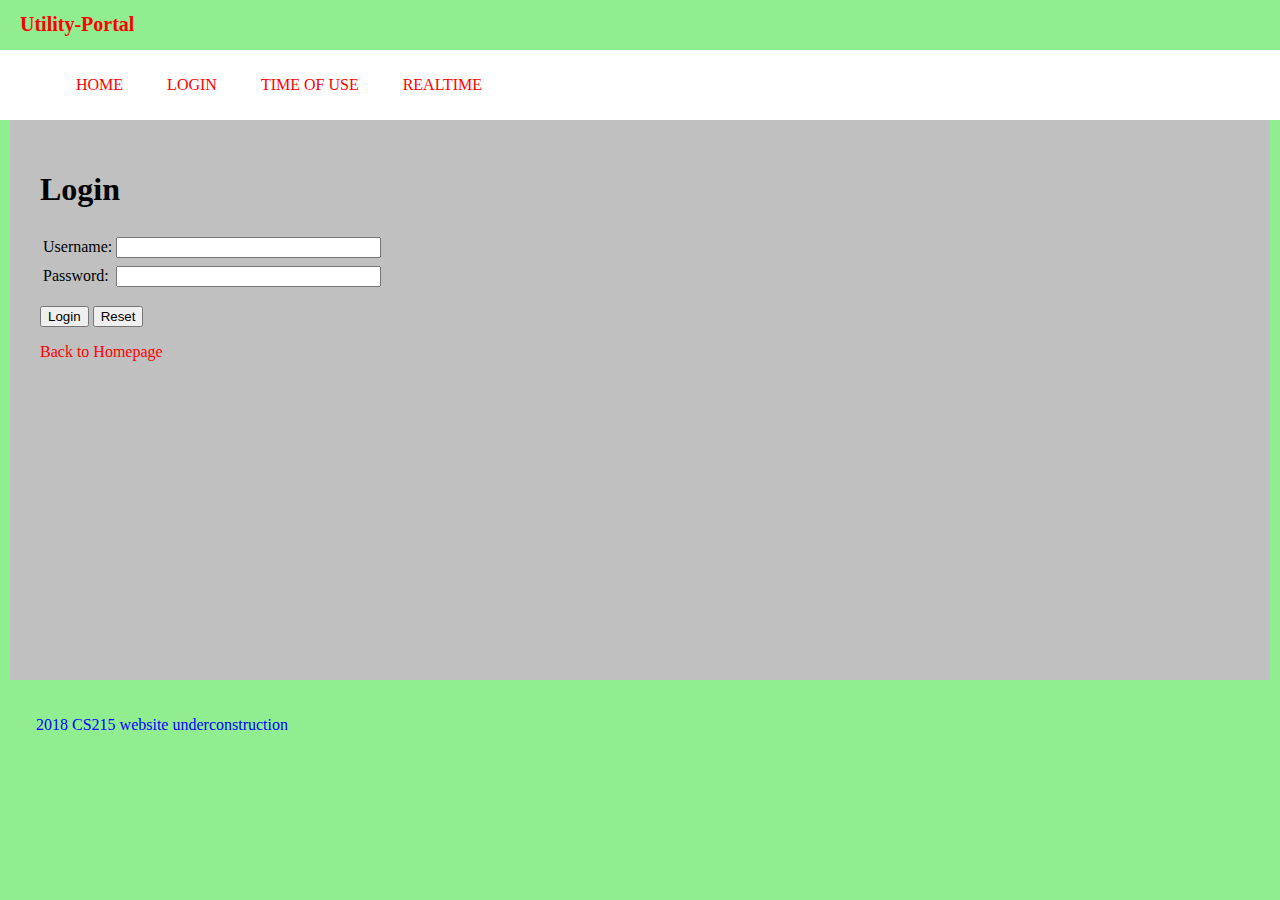
<file: Code/Utility portal/Frontend code/Loginpage.html>
<!DOCTYPE html>
<html lang ="en">
<head>
 <meta charset="UTF-8">
  <title>Login-page </title>
 <meta name="viewport" content="width=device-width, initial-scale=1.0">
 <link rel="stylesheet" type="text/css"  href="css/my-style-sheet.css" />
  
  <style>
   .err_msg{ color:red;}
     </style>
  </head>
  <body>
    
     <div class="header">
         <h1>Utility-Portal</h1>
     </div>
    
    <nav>
       <ul>
        	<li><a href= "index.html">Home</a></li>
          <li><a href= "Loginpage.html">Login </a></li>
         <li><a href= "TOU.html">Time Of Use </a></li>
            <li><a href= "Realtime.html">Realtime </a></li>
        
          </ul>
        </nav>
    
       <div class="container">
         <article>
           <h1>Login</h1>
           <form id="SignUp" method="post">
               <table>
                 <tr><td></td><td><label id="uname_msg" class="err_msg"></label></td></tr> 
                 <tr><td>Username: </td><td> <input type="text" name="uname" size="30" /></td></tr>
                 
                     <tr><td></td><td><label id="pswd_msg" class="err_msg"></label></td></tr> 
                     <tr><td>Password: </td><td> <input type="password" name="pswd" size="30" /></td></tr>      
                 </table>
                 <p><input type="submit"  value="Login" />
                  <input type="reset"  value="Reset" /></p>
             </form>  
            <p><a href = "index.html">Back to Homepage</a></p>
            </article>
        </div>
   
  <footer class= "footer"> 
   <script type="text/javascript" src="js/validation.js"></script>
   <script type = "text/javascript"  src = "js/SignUp-r.js" ></script>
    <p> 2018 CS215 website underconstruction</p>
  </footer>

 
    
    
 </body>
</html>
</file>
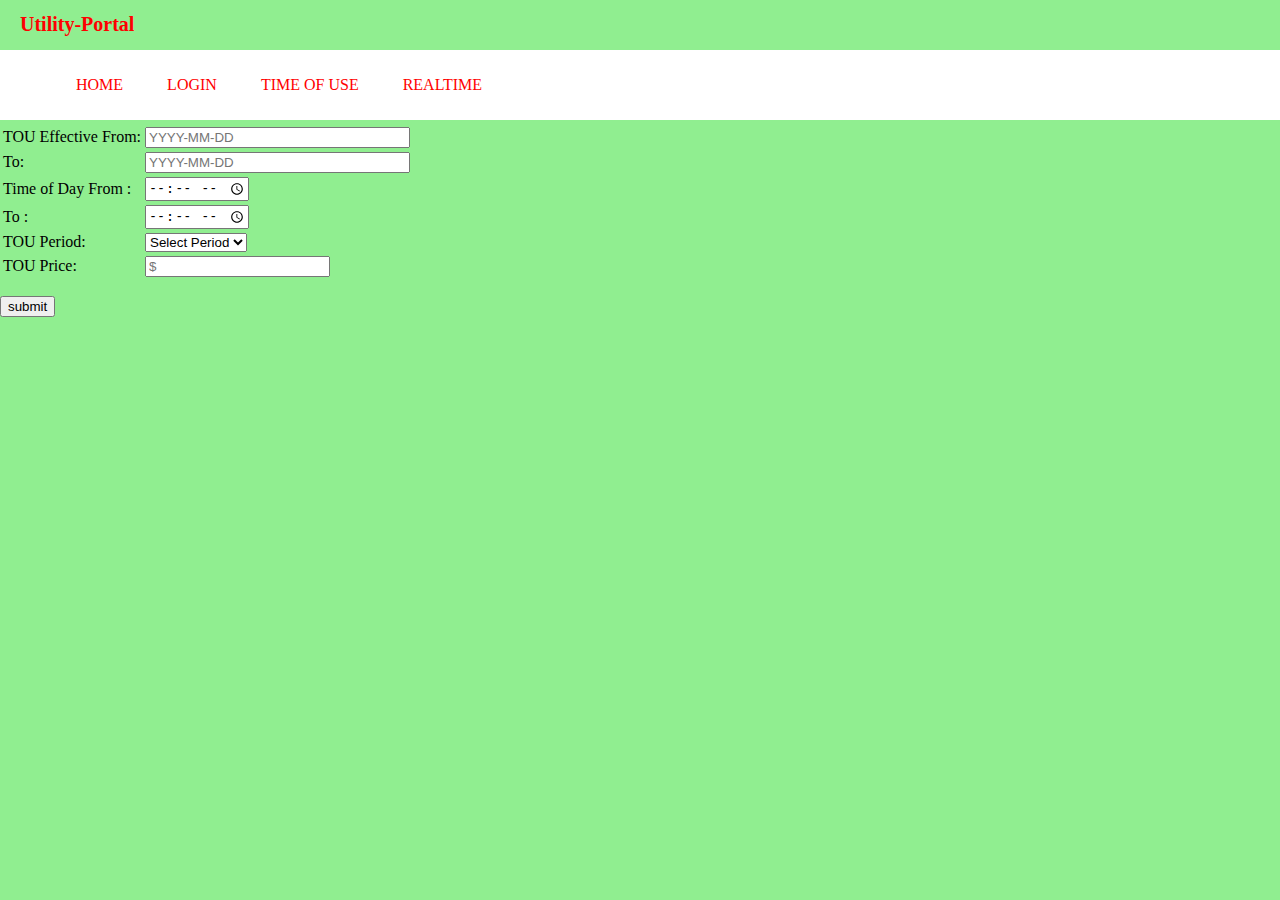
<file: Code/Utility portal/Frontend code/TOU.html>
<!DOCTYPE html>
    <html lang ="en">
    <head>
        <meta charset="UTF-8"/>
        <meta name="viewport" content="width=device-width, initial-scale=1.0"/>
        <link rel="stylesheet" type="text/css"  href="css/my-style-sheet.css" />
        <title>utility-portal </title>
        <style>
       .err_msg{
         color:red;
          }
     </style>
    </head>
    <body>
    
     <div class="header">
         <h1>Utility-Portal</h1>
     </div>
    
    <nav>
       <ul>
        	<li><a href= "index.html">Home</a></li>
          <li><a href= "Loginpage.html">Login </a></li>
         <li><a href= "TOU.html">Time Of Use </a></li>
            <li><a href= "Realtime.html">Realtime </a></li>
        
          </ul>
        </nav> 
        <form id="TOU"  method="post" enctype="multipart/form-data">
                <table>
                  <tr><td></td><td><label id="tou_msg" class="err_msg"></label></td></tr> 
                  <tr><td>TOU Effective From: </td><td> <input type="text" placeholder="YYYY-MM-DD"name="from" size="30" /></td></tr>
                  <tr><td>To: </td><td> <input type="text" placeholder="YYYY-MM-DD"name="to" size="30" /></td></tr>
                  <tr><td>Time of Day From :</td><td> <input type="time"placeholder="HH:MM:SS" name="timeofday" size="30" /></td></tr>
                  <tr><td>To :</td><td> <input type="time"placeholder="HH:MM:SS" name="timeofday" size="30" /></td></tr>
                  <tr><td>TOU Period:</td> <td>
                   <select id="touperiod">
                   <option value="">Select Period</option>
                   <option value="ON-Peak">ON-Peak</option>
                   <option value="OFF-Peak">OFF-Peak</option>
                   <option value="MID-Peak">MID-Peak</option>
                   </select></td></tr>
                   <tr><td>TOU Price:</td><td> <input type="number"placeholder="$"name="touprice"size="30"</td></tr>
                   </table>
                <p><input type="submit" value="submit" />
         
            </form>
        
     <script type="text/javascript" src="js/validation.js"></script>
    <script> document.getElementById("TOU").addEventListener("submit", TOUForm, false)</script>
       </body>
</html>
</file>
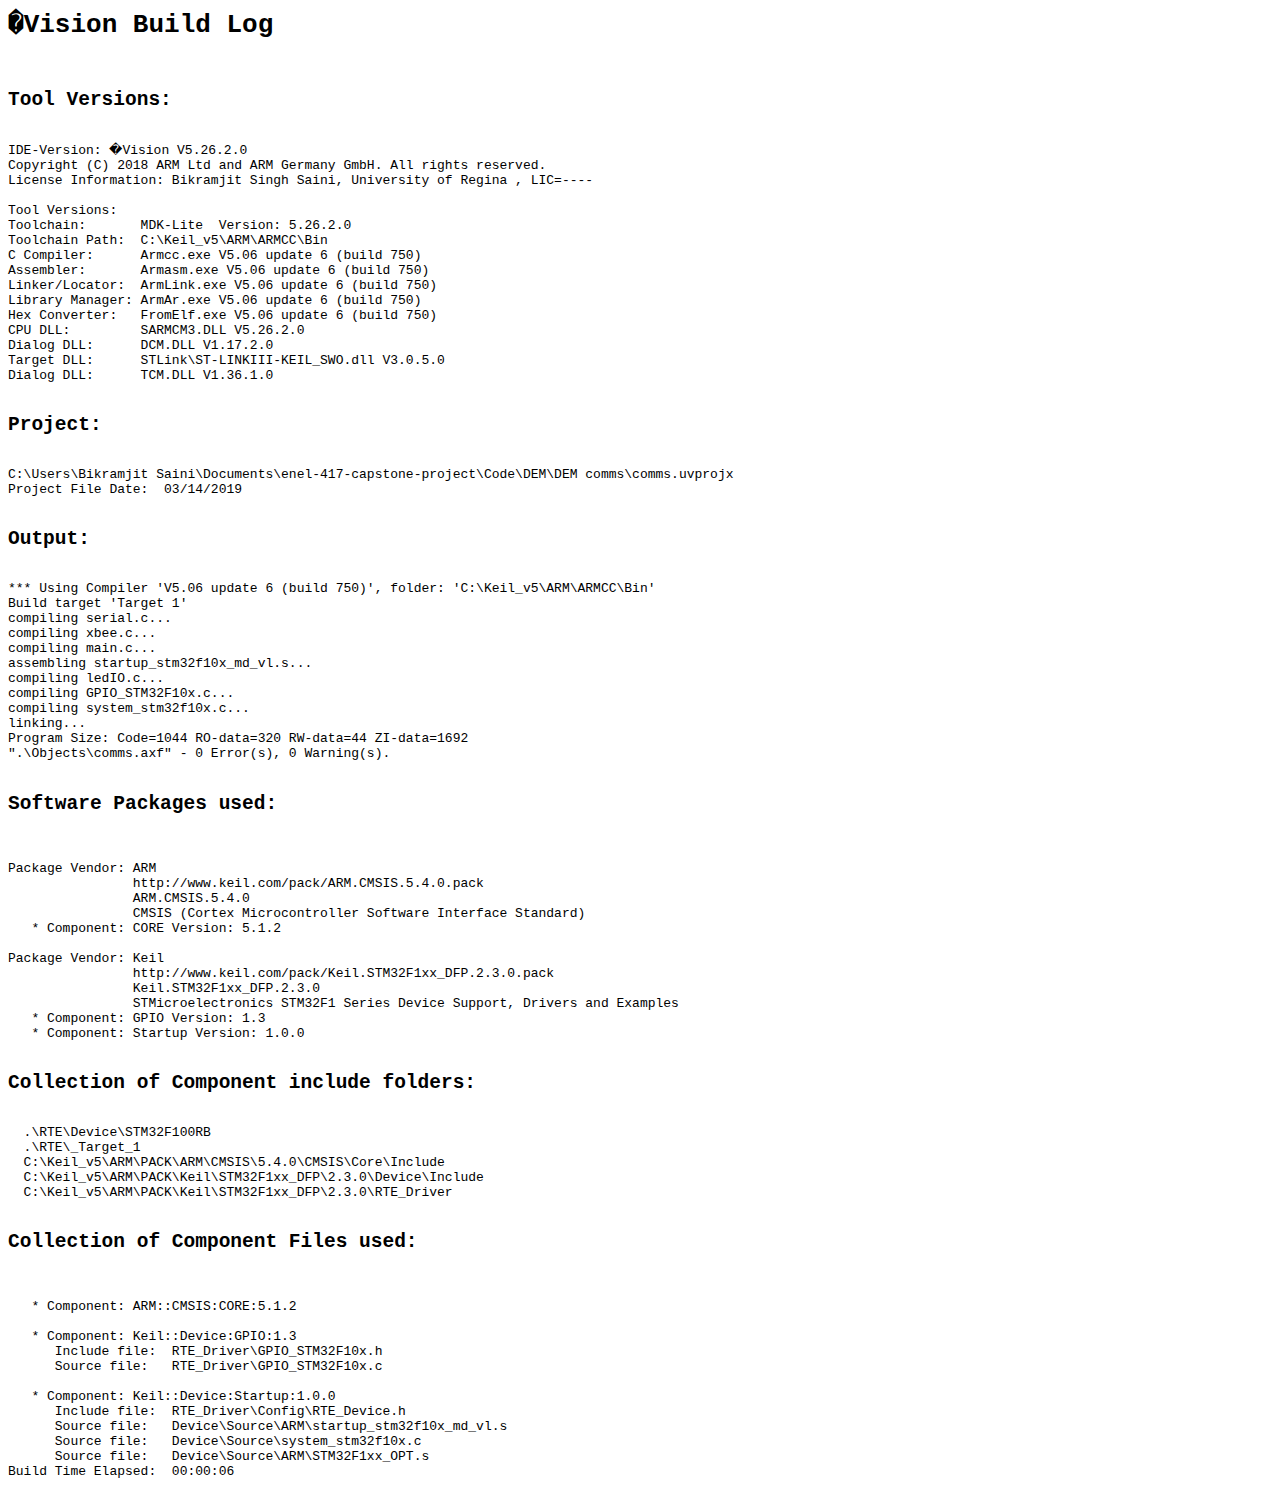
<file: Code/DEM/DEM comms/Objects/comms.build_log.htm>
<html>
<body>
<pre>
<h1>�Vision Build Log</h1>
<h2>Tool Versions:</h2>
IDE-Version: �Vision V5.26.2.0
Copyright (C) 2018 ARM Ltd and ARM Germany GmbH. All rights reserved.
License Information: Bikramjit Singh Saini, University of Regina , LIC=----
 
Tool Versions:
Toolchain:       MDK-Lite  Version: 5.26.2.0
Toolchain Path:  C:\Keil_v5\ARM\ARMCC\Bin
C Compiler:      Armcc.exe V5.06 update 6 (build 750)
Assembler:       Armasm.exe V5.06 update 6 (build 750)
Linker/Locator:  ArmLink.exe V5.06 update 6 (build 750)
Library Manager: ArmAr.exe V5.06 update 6 (build 750)
Hex Converter:   FromElf.exe V5.06 update 6 (build 750)
CPU DLL:         SARMCM3.DLL V5.26.2.0
Dialog DLL:      DCM.DLL V1.17.2.0
Target DLL:      STLink\ST-LINKIII-KEIL_SWO.dll V3.0.5.0
Dialog DLL:      TCM.DLL V1.36.1.0
 
<h2>Project:</h2>
C:\Users\Bikramjit Saini\Documents\enel-417-capstone-project\Code\DEM\DEM comms\comms.uvprojx
Project File Date:  03/14/2019

<h2>Output:</h2>
*** Using Compiler 'V5.06 update 6 (build 750)', folder: 'C:\Keil_v5\ARM\ARMCC\Bin'
Build target 'Target 1'
compiling serial.c...
compiling xbee.c...
compiling main.c...
assembling startup_stm32f10x_md_vl.s...
compiling ledIO.c...
compiling GPIO_STM32F10x.c...
compiling system_stm32f10x.c...
linking...
Program Size: Code=1044 RO-data=320 RW-data=44 ZI-data=1692  
".\Objects\comms.axf" - 0 Error(s), 0 Warning(s).

<h2>Software Packages used:</h2>

Package Vendor: ARM
                http://www.keil.com/pack/ARM.CMSIS.5.4.0.pack
                ARM.CMSIS.5.4.0
                CMSIS (Cortex Microcontroller Software Interface Standard)
   * Component: CORE Version: 5.1.2

Package Vendor: Keil
                http://www.keil.com/pack/Keil.STM32F1xx_DFP.2.3.0.pack
                Keil.STM32F1xx_DFP.2.3.0
                STMicroelectronics STM32F1 Series Device Support, Drivers and Examples
   * Component: GPIO Version: 1.3
   * Component: Startup Version: 1.0.0

<h2>Collection of Component include folders:</h2>
  .\RTE\Device\STM32F100RB
  .\RTE\_Target_1
  C:\Keil_v5\ARM\PACK\ARM\CMSIS\5.4.0\CMSIS\Core\Include
  C:\Keil_v5\ARM\PACK\Keil\STM32F1xx_DFP\2.3.0\Device\Include
  C:\Keil_v5\ARM\PACK\Keil\STM32F1xx_DFP\2.3.0\RTE_Driver

<h2>Collection of Component Files used:</h2>

   * Component: ARM::CMSIS:CORE:5.1.2

   * Component: Keil::Device:GPIO:1.3
      Include file:  RTE_Driver\GPIO_STM32F10x.h
      Source file:   RTE_Driver\GPIO_STM32F10x.c

   * Component: Keil::Device:Startup:1.0.0
      Include file:  RTE_Driver\Config\RTE_Device.h
      Source file:   Device\Source\ARM\startup_stm32f10x_md_vl.s
      Source file:   Device\Source\system_stm32f10x.c
      Source file:   Device\Source\ARM\STM32F1xx_OPT.s
Build Time Elapsed:  00:00:06
</pre>
</body>
</html>
</file>
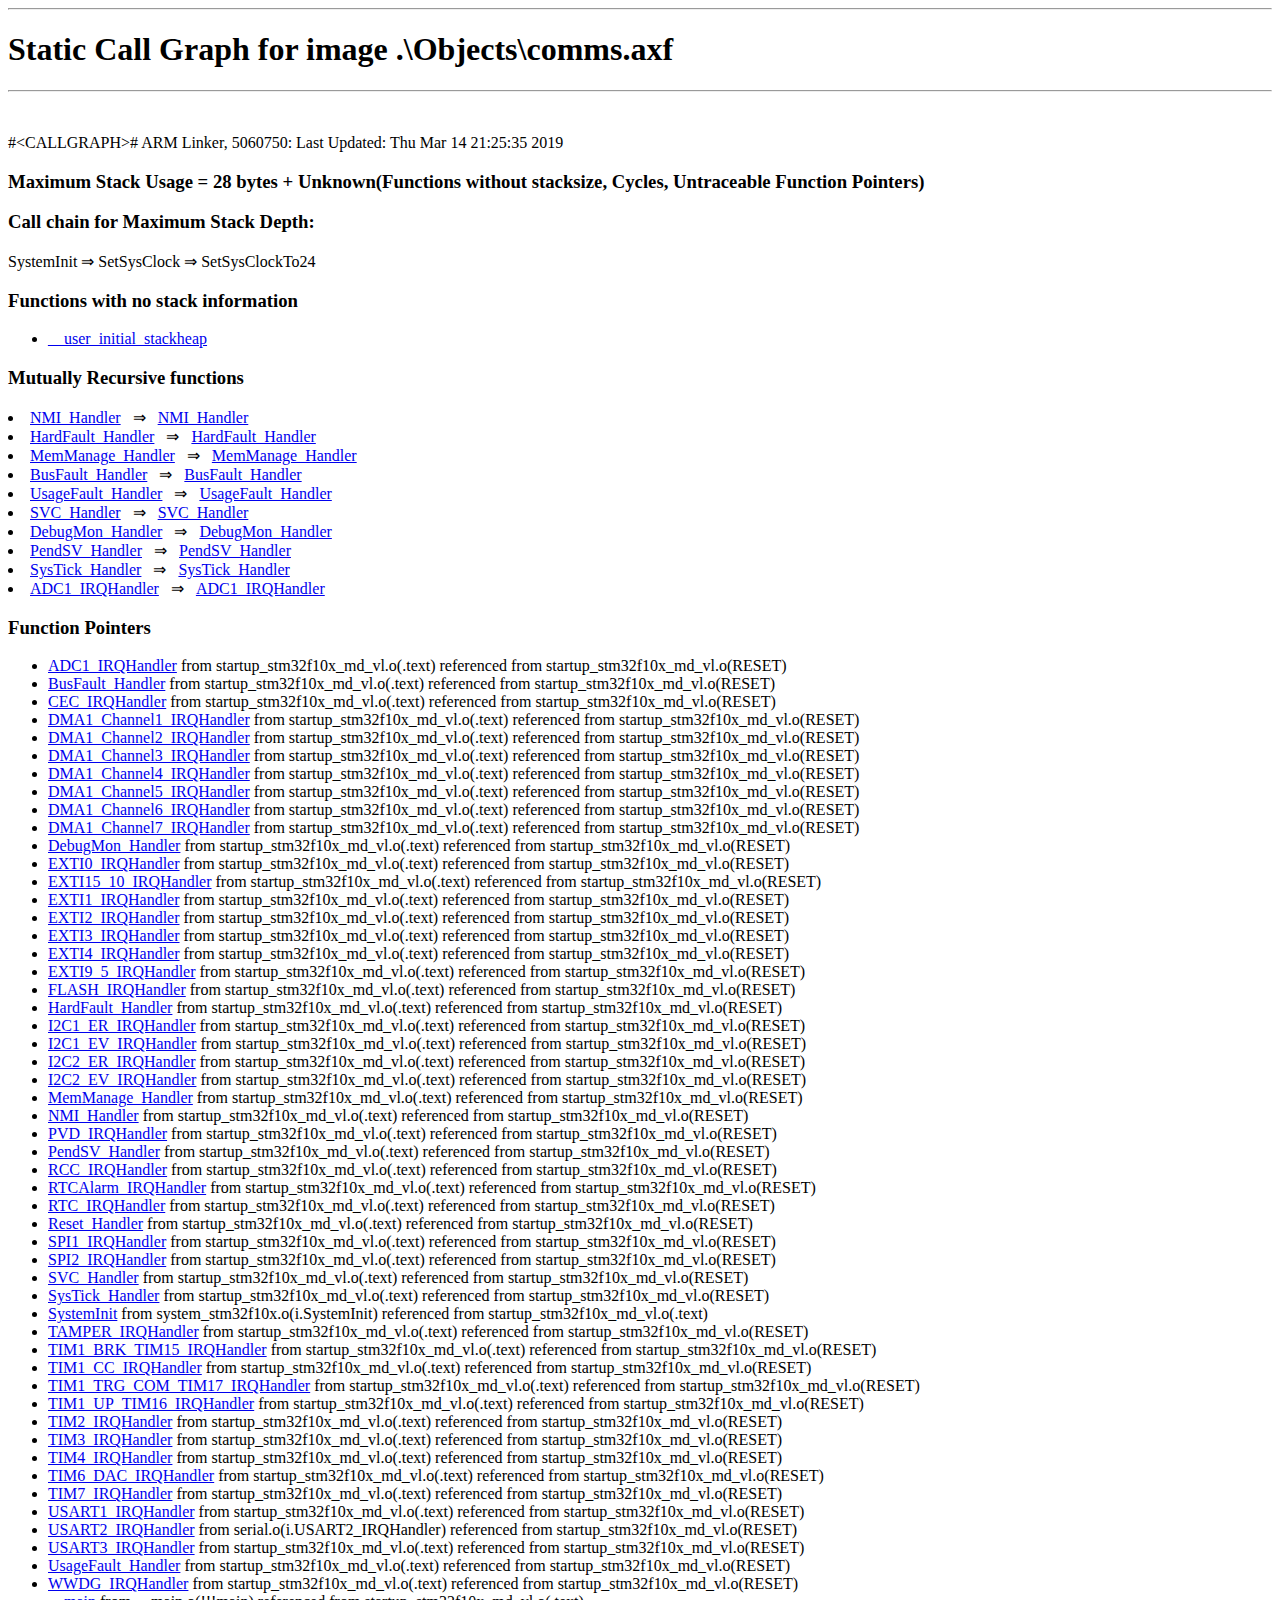
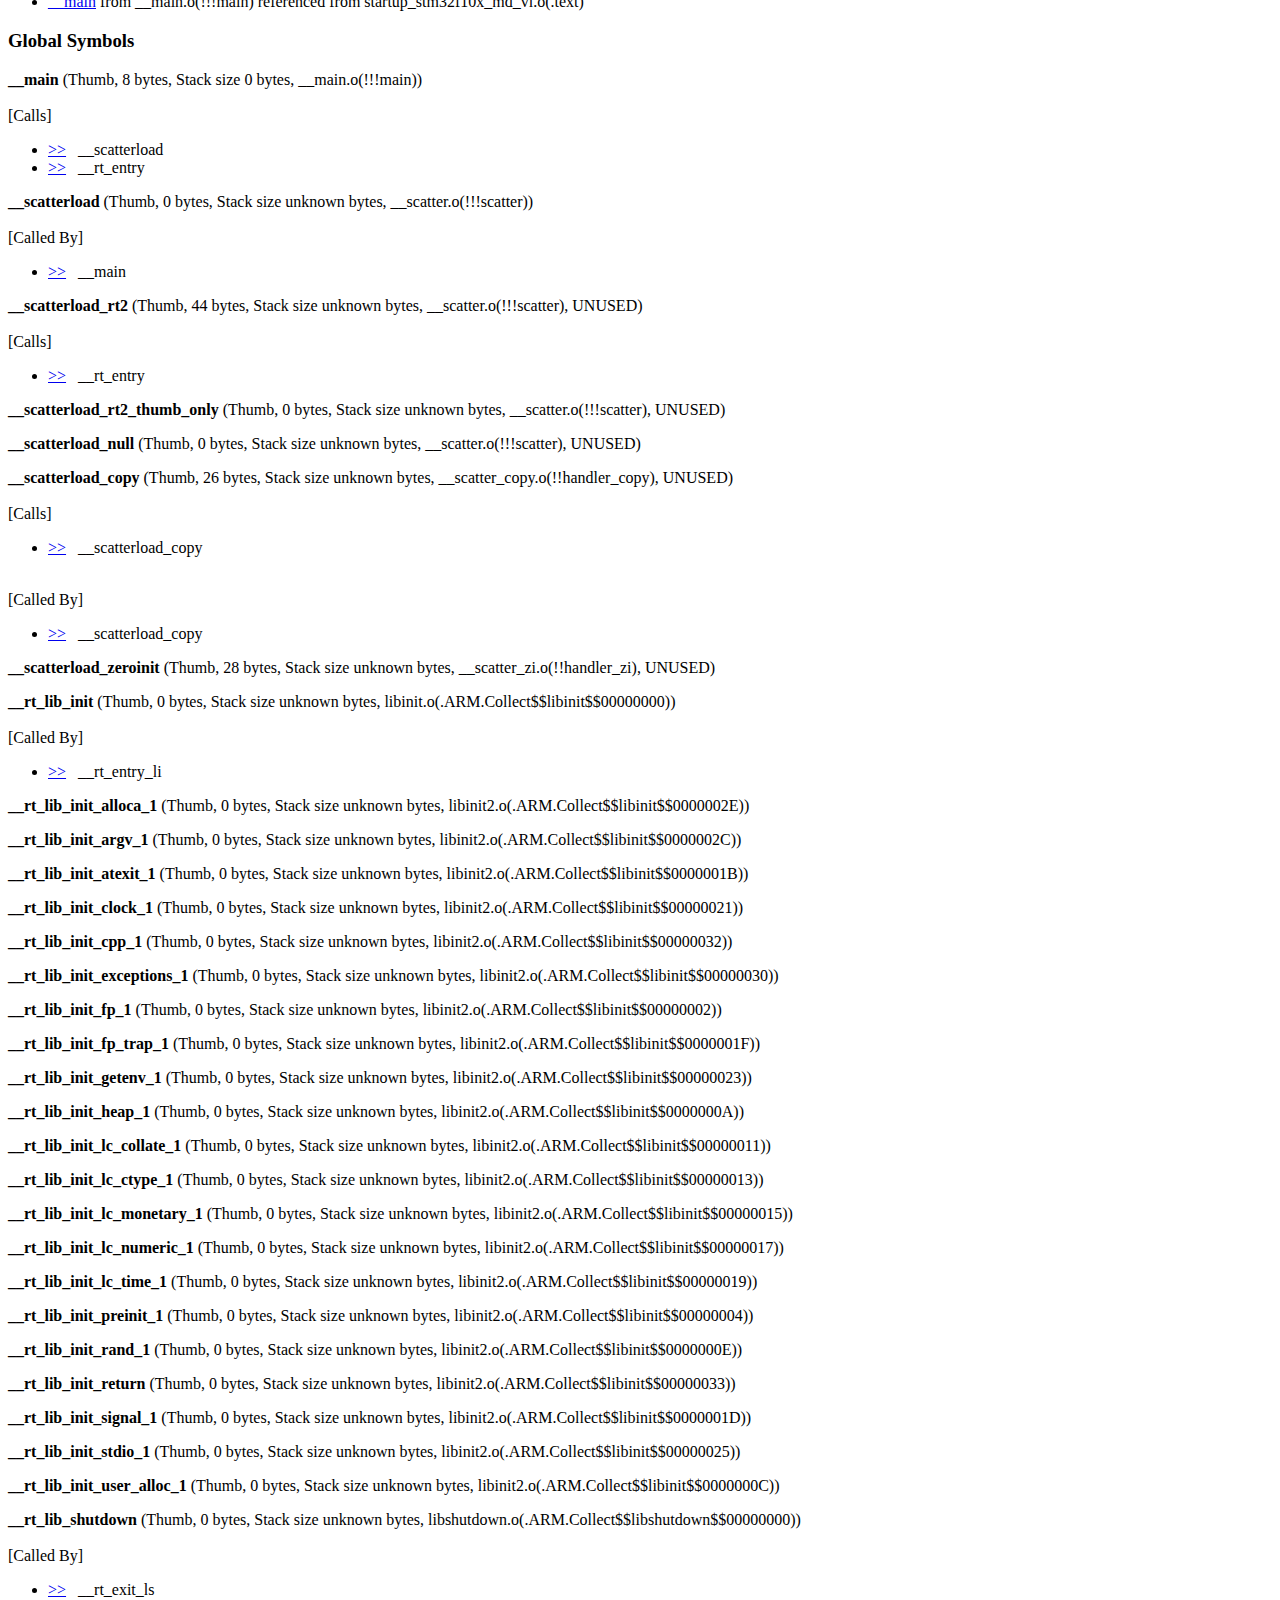
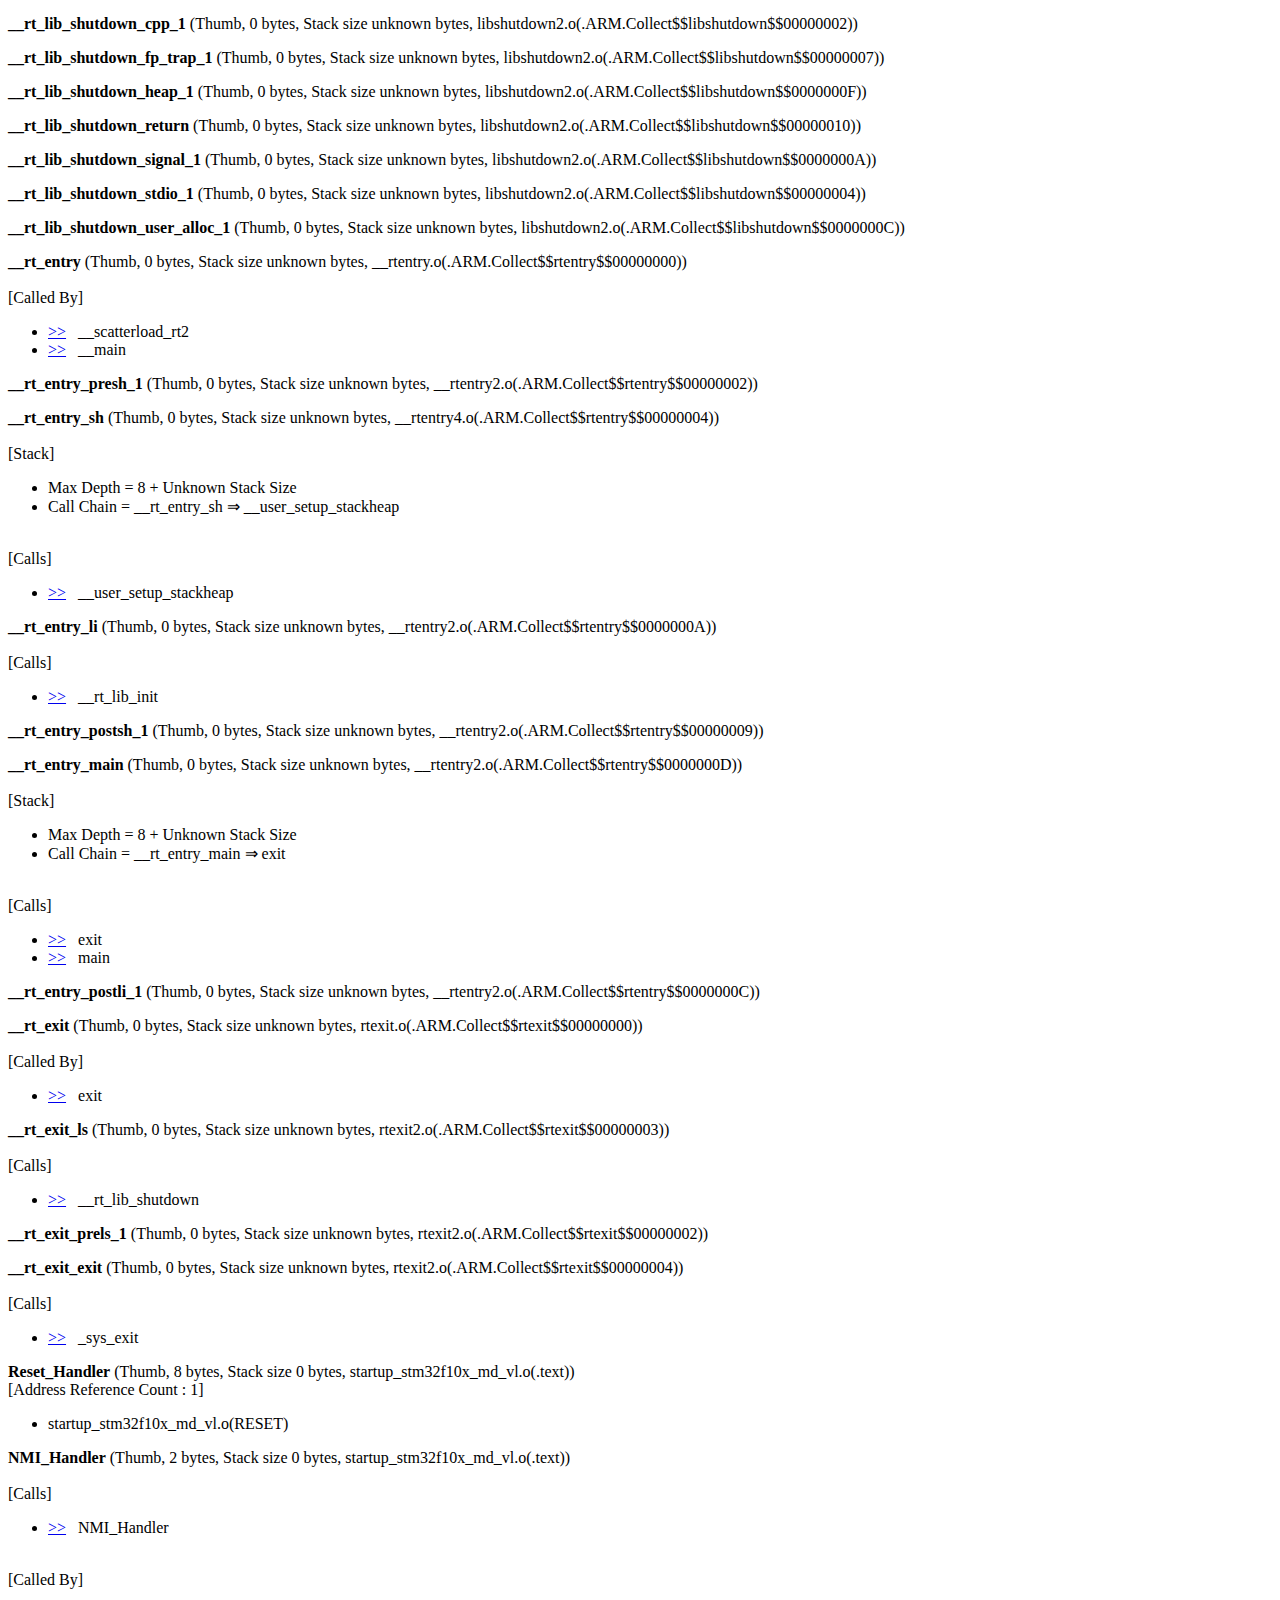
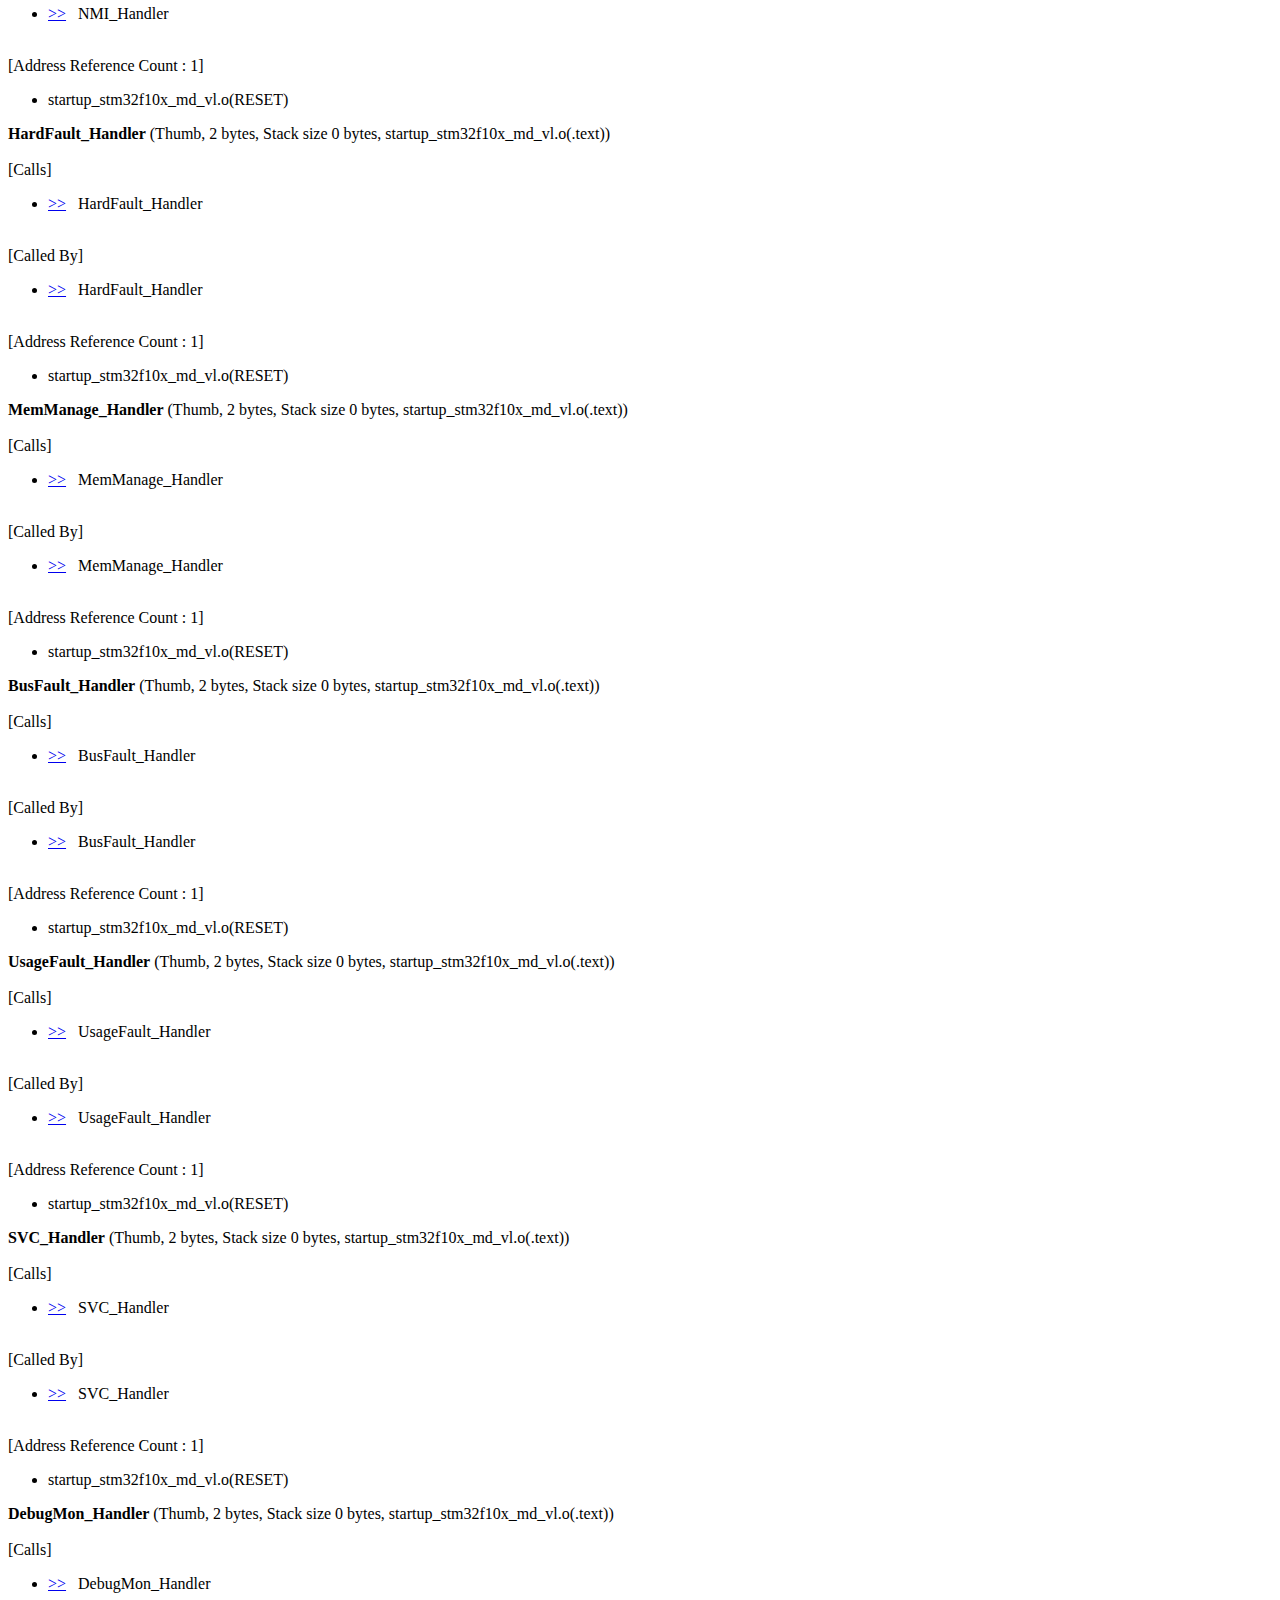
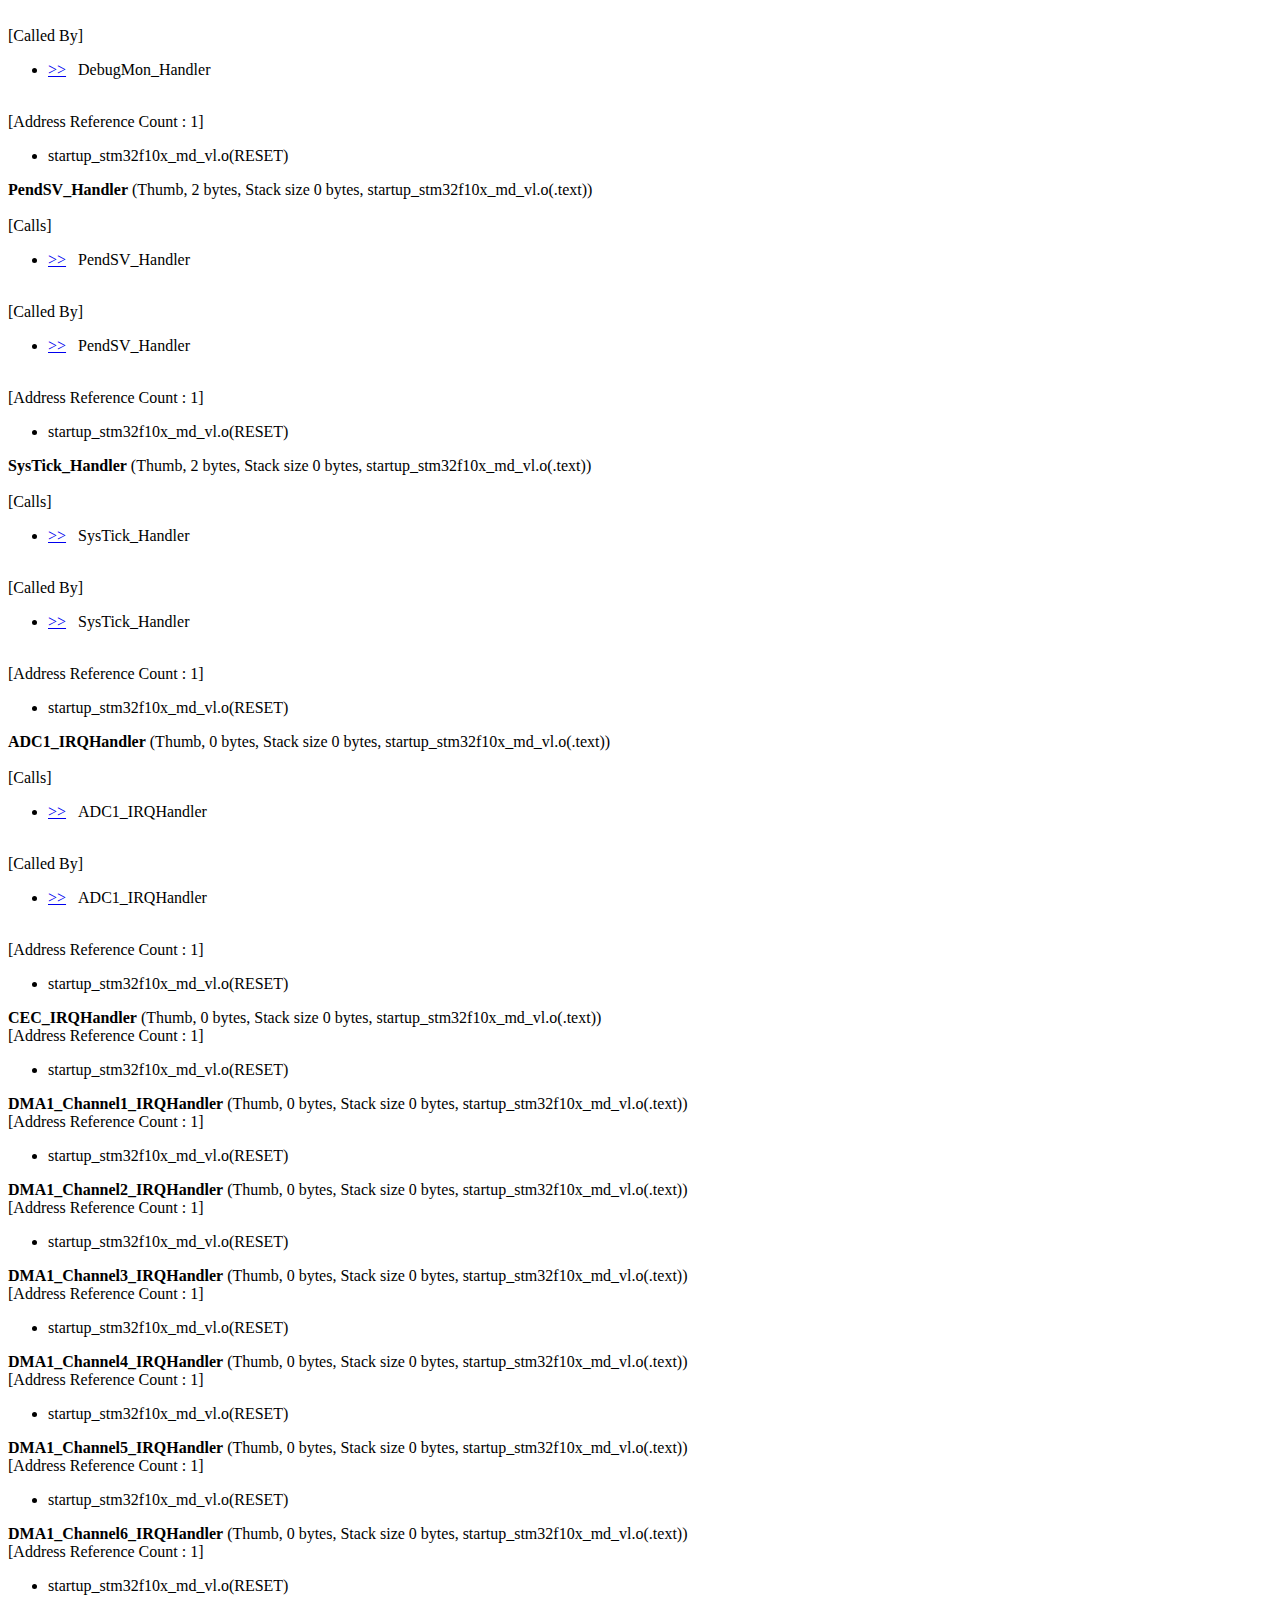
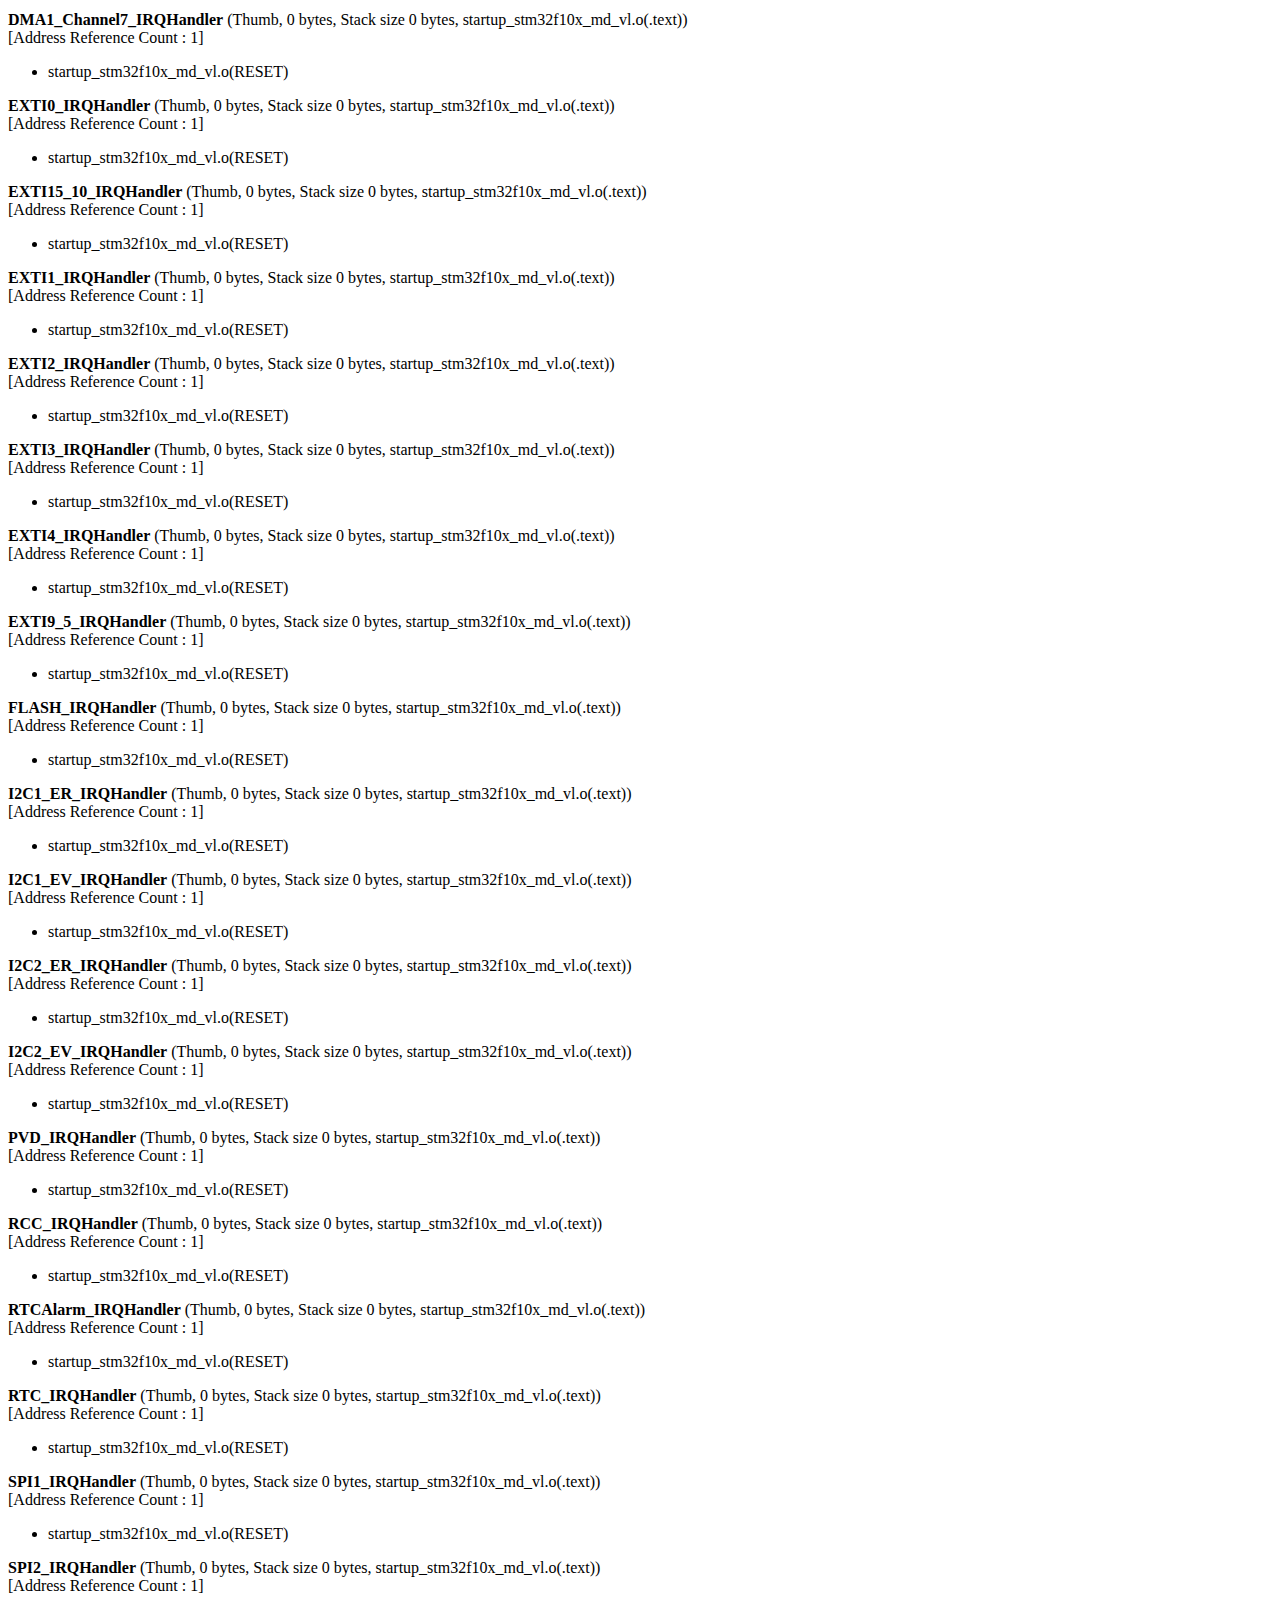
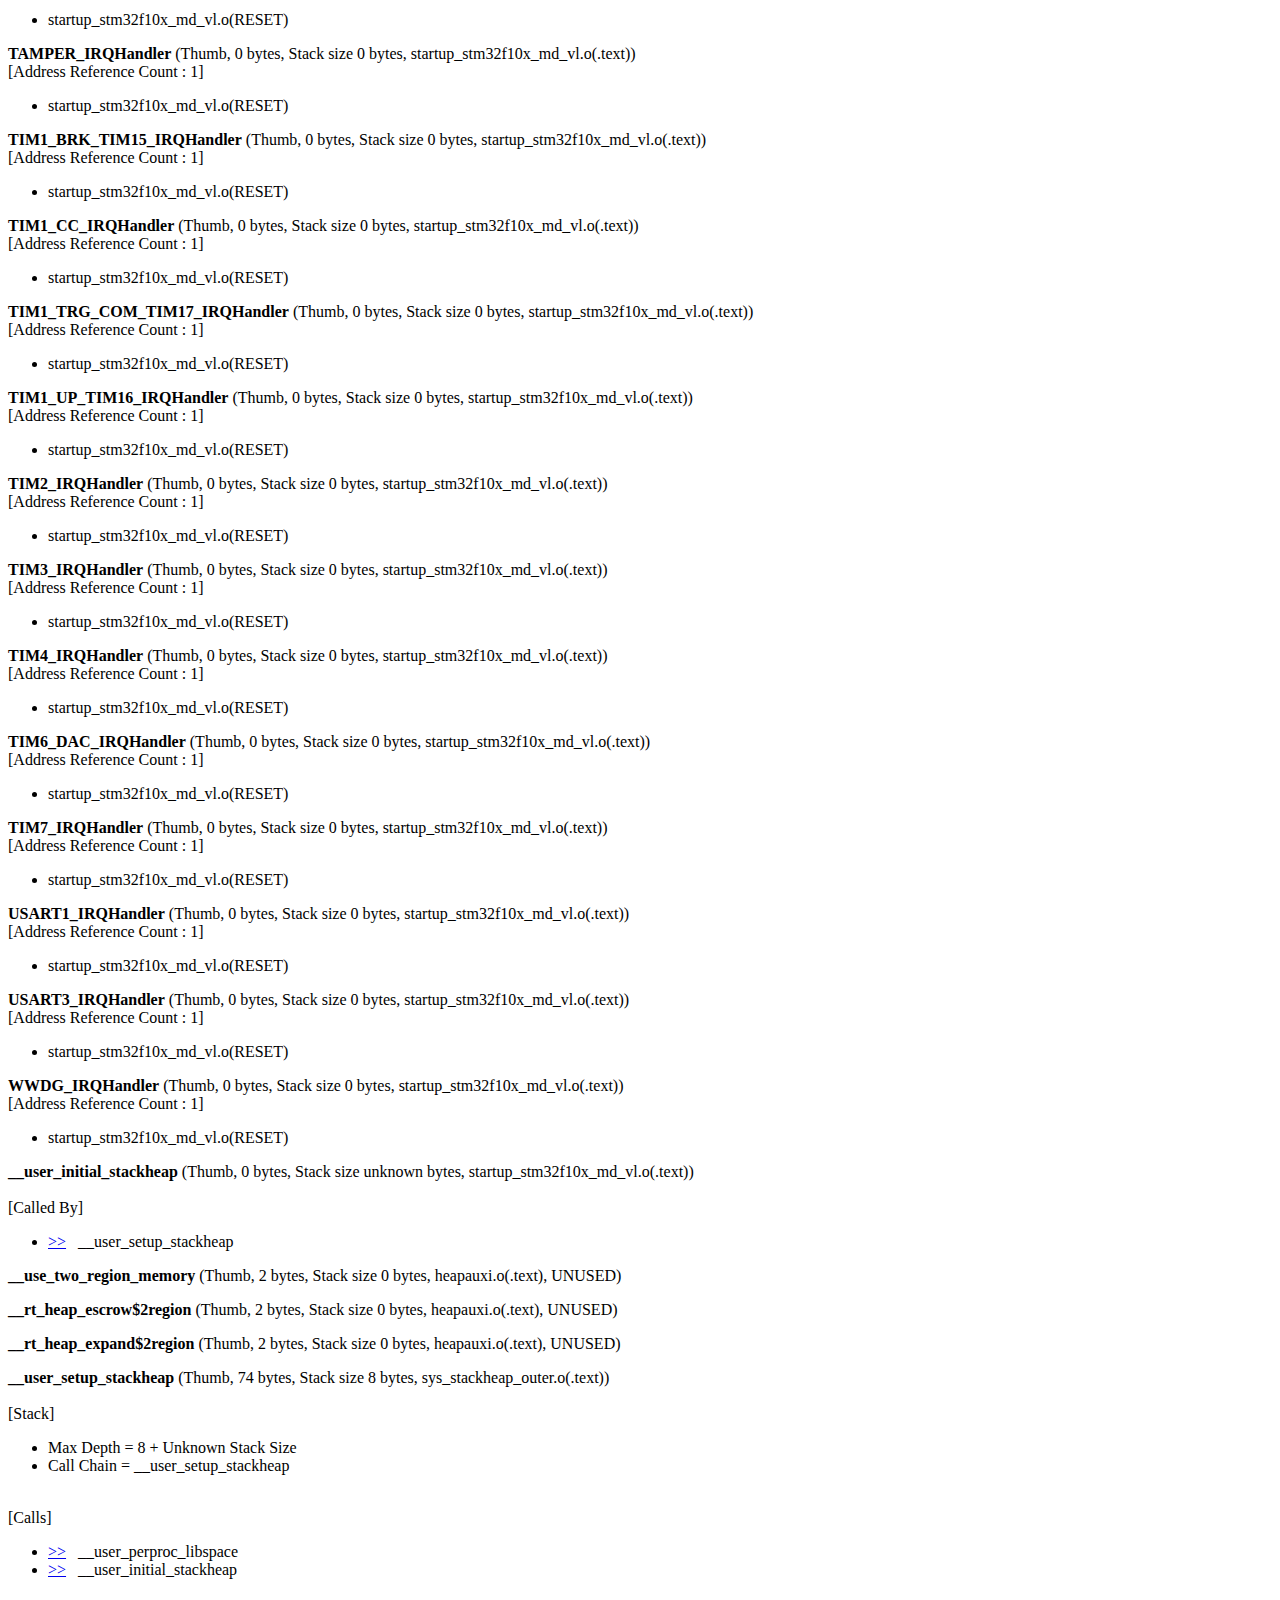
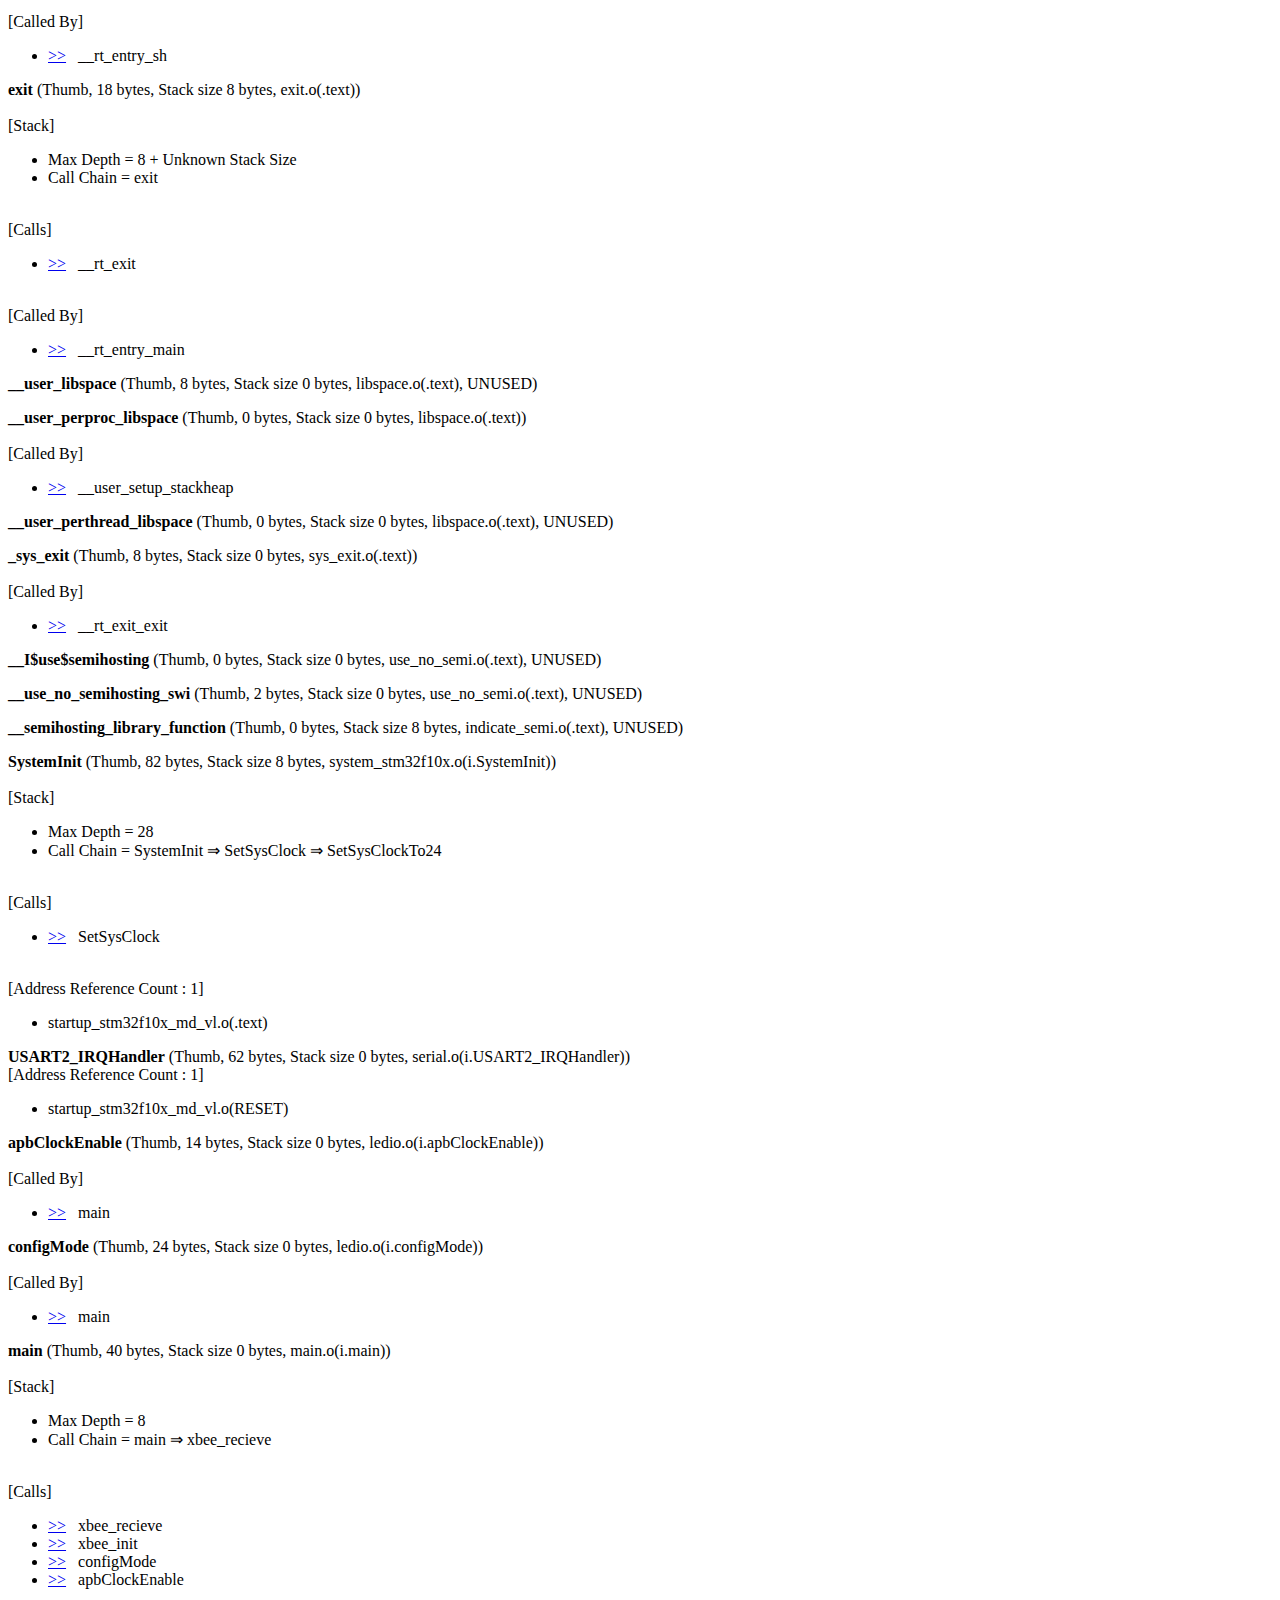
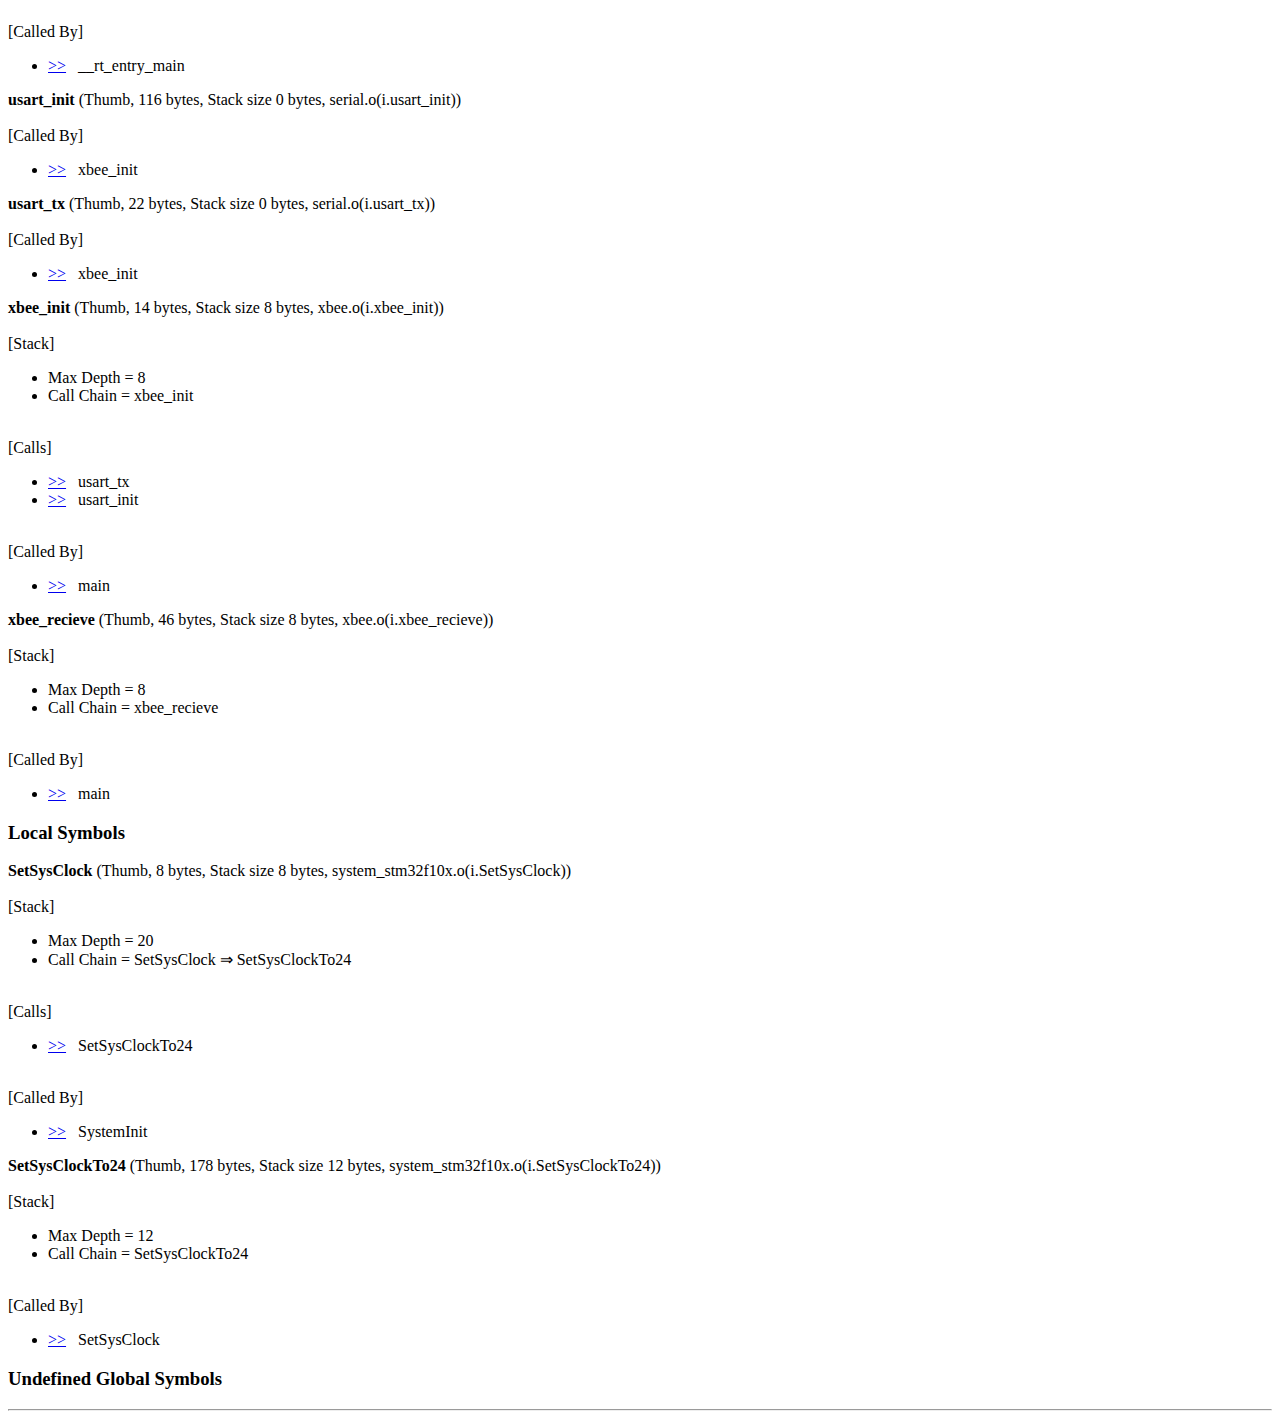
<file: Code/DEM/DEM comms/Objects/comms.htm>
<!doctype html public "-//w3c//dtd html 4.0 transitional//en">
<html><head>
<title>Static Call Graph - [.\Objects\comms.axf]</title></head>
<body><HR>
<H1>Static Call Graph for image .\Objects\comms.axf</H1><HR>
<BR><P>#&#060CALLGRAPH&#062# ARM Linker, 5060750: Last Updated: Thu Mar 14 21:25:35 2019
<BR><P>
<H3>Maximum Stack Usage =         28 bytes + Unknown(Functions without stacksize, Cycles, Untraceable Function Pointers)</H3><H3>
Call chain for Maximum Stack Depth:</H3>
SystemInit &rArr; SetSysClock &rArr; SetSysClockTo24
<P>
<H3>
Functions with no stack information
</H3><UL>
 <LI><a href="#[49]">__user_initial_stackheap</a>
</UL>
</UL>
<P>
<H3>
Mutually Recursive functions
</H3> <LI><a href="#[4]">NMI_Handler</a>&nbsp;&nbsp;&nbsp;&rArr;&nbsp;&nbsp;&nbsp;<a href="#[4]">NMI_Handler</a><BR>
 <LI><a href="#[5]">HardFault_Handler</a>&nbsp;&nbsp;&nbsp;&rArr;&nbsp;&nbsp;&nbsp;<a href="#[5]">HardFault_Handler</a><BR>
 <LI><a href="#[6]">MemManage_Handler</a>&nbsp;&nbsp;&nbsp;&rArr;&nbsp;&nbsp;&nbsp;<a href="#[6]">MemManage_Handler</a><BR>
 <LI><a href="#[7]">BusFault_Handler</a>&nbsp;&nbsp;&nbsp;&rArr;&nbsp;&nbsp;&nbsp;<a href="#[7]">BusFault_Handler</a><BR>
 <LI><a href="#[8]">UsageFault_Handler</a>&nbsp;&nbsp;&nbsp;&rArr;&nbsp;&nbsp;&nbsp;<a href="#[8]">UsageFault_Handler</a><BR>
 <LI><a href="#[9]">SVC_Handler</a>&nbsp;&nbsp;&nbsp;&rArr;&nbsp;&nbsp;&nbsp;<a href="#[9]">SVC_Handler</a><BR>
 <LI><a href="#[a]">DebugMon_Handler</a>&nbsp;&nbsp;&nbsp;&rArr;&nbsp;&nbsp;&nbsp;<a href="#[a]">DebugMon_Handler</a><BR>
 <LI><a href="#[b]">PendSV_Handler</a>&nbsp;&nbsp;&nbsp;&rArr;&nbsp;&nbsp;&nbsp;<a href="#[b]">PendSV_Handler</a><BR>
 <LI><a href="#[c]">SysTick_Handler</a>&nbsp;&nbsp;&nbsp;&rArr;&nbsp;&nbsp;&nbsp;<a href="#[c]">SysTick_Handler</a><BR>
 <LI><a href="#[1f]">ADC1_IRQHandler</a>&nbsp;&nbsp;&nbsp;&rArr;&nbsp;&nbsp;&nbsp;<a href="#[1f]">ADC1_IRQHandler</a><BR>
</UL>
<P>
<H3>
Function Pointers
</H3><UL>
 <LI><a href="#[1f]">ADC1_IRQHandler</a> from startup_stm32f10x_md_vl.o(.text) referenced from startup_stm32f10x_md_vl.o(RESET)
 <LI><a href="#[7]">BusFault_Handler</a> from startup_stm32f10x_md_vl.o(.text) referenced from startup_stm32f10x_md_vl.o(RESET)
 <LI><a href="#[33]">CEC_IRQHandler</a> from startup_stm32f10x_md_vl.o(.text) referenced from startup_stm32f10x_md_vl.o(RESET)
 <LI><a href="#[18]">DMA1_Channel1_IRQHandler</a> from startup_stm32f10x_md_vl.o(.text) referenced from startup_stm32f10x_md_vl.o(RESET)
 <LI><a href="#[19]">DMA1_Channel2_IRQHandler</a> from startup_stm32f10x_md_vl.o(.text) referenced from startup_stm32f10x_md_vl.o(RESET)
 <LI><a href="#[1a]">DMA1_Channel3_IRQHandler</a> from startup_stm32f10x_md_vl.o(.text) referenced from startup_stm32f10x_md_vl.o(RESET)
 <LI><a href="#[1b]">DMA1_Channel4_IRQHandler</a> from startup_stm32f10x_md_vl.o(.text) referenced from startup_stm32f10x_md_vl.o(RESET)
 <LI><a href="#[1c]">DMA1_Channel5_IRQHandler</a> from startup_stm32f10x_md_vl.o(.text) referenced from startup_stm32f10x_md_vl.o(RESET)
 <LI><a href="#[1d]">DMA1_Channel6_IRQHandler</a> from startup_stm32f10x_md_vl.o(.text) referenced from startup_stm32f10x_md_vl.o(RESET)
 <LI><a href="#[1e]">DMA1_Channel7_IRQHandler</a> from startup_stm32f10x_md_vl.o(.text) referenced from startup_stm32f10x_md_vl.o(RESET)
 <LI><a href="#[a]">DebugMon_Handler</a> from startup_stm32f10x_md_vl.o(.text) referenced from startup_stm32f10x_md_vl.o(RESET)
 <LI><a href="#[13]">EXTI0_IRQHandler</a> from startup_stm32f10x_md_vl.o(.text) referenced from startup_stm32f10x_md_vl.o(RESET)
 <LI><a href="#[31]">EXTI15_10_IRQHandler</a> from startup_stm32f10x_md_vl.o(.text) referenced from startup_stm32f10x_md_vl.o(RESET)
 <LI><a href="#[14]">EXTI1_IRQHandler</a> from startup_stm32f10x_md_vl.o(.text) referenced from startup_stm32f10x_md_vl.o(RESET)
 <LI><a href="#[15]">EXTI2_IRQHandler</a> from startup_stm32f10x_md_vl.o(.text) referenced from startup_stm32f10x_md_vl.o(RESET)
 <LI><a href="#[16]">EXTI3_IRQHandler</a> from startup_stm32f10x_md_vl.o(.text) referenced from startup_stm32f10x_md_vl.o(RESET)
 <LI><a href="#[17]">EXTI4_IRQHandler</a> from startup_stm32f10x_md_vl.o(.text) referenced from startup_stm32f10x_md_vl.o(RESET)
 <LI><a href="#[20]">EXTI9_5_IRQHandler</a> from startup_stm32f10x_md_vl.o(.text) referenced from startup_stm32f10x_md_vl.o(RESET)
 <LI><a href="#[11]">FLASH_IRQHandler</a> from startup_stm32f10x_md_vl.o(.text) referenced from startup_stm32f10x_md_vl.o(RESET)
 <LI><a href="#[5]">HardFault_Handler</a> from startup_stm32f10x_md_vl.o(.text) referenced from startup_stm32f10x_md_vl.o(RESET)
 <LI><a href="#[29]">I2C1_ER_IRQHandler</a> from startup_stm32f10x_md_vl.o(.text) referenced from startup_stm32f10x_md_vl.o(RESET)
 <LI><a href="#[28]">I2C1_EV_IRQHandler</a> from startup_stm32f10x_md_vl.o(.text) referenced from startup_stm32f10x_md_vl.o(RESET)
 <LI><a href="#[2b]">I2C2_ER_IRQHandler</a> from startup_stm32f10x_md_vl.o(.text) referenced from startup_stm32f10x_md_vl.o(RESET)
 <LI><a href="#[2a]">I2C2_EV_IRQHandler</a> from startup_stm32f10x_md_vl.o(.text) referenced from startup_stm32f10x_md_vl.o(RESET)
 <LI><a href="#[6]">MemManage_Handler</a> from startup_stm32f10x_md_vl.o(.text) referenced from startup_stm32f10x_md_vl.o(RESET)
 <LI><a href="#[4]">NMI_Handler</a> from startup_stm32f10x_md_vl.o(.text) referenced from startup_stm32f10x_md_vl.o(RESET)
 <LI><a href="#[e]">PVD_IRQHandler</a> from startup_stm32f10x_md_vl.o(.text) referenced from startup_stm32f10x_md_vl.o(RESET)
 <LI><a href="#[b]">PendSV_Handler</a> from startup_stm32f10x_md_vl.o(.text) referenced from startup_stm32f10x_md_vl.o(RESET)
 <LI><a href="#[12]">RCC_IRQHandler</a> from startup_stm32f10x_md_vl.o(.text) referenced from startup_stm32f10x_md_vl.o(RESET)
 <LI><a href="#[32]">RTCAlarm_IRQHandler</a> from startup_stm32f10x_md_vl.o(.text) referenced from startup_stm32f10x_md_vl.o(RESET)
 <LI><a href="#[10]">RTC_IRQHandler</a> from startup_stm32f10x_md_vl.o(.text) referenced from startup_stm32f10x_md_vl.o(RESET)
 <LI><a href="#[3]">Reset_Handler</a> from startup_stm32f10x_md_vl.o(.text) referenced from startup_stm32f10x_md_vl.o(RESET)
 <LI><a href="#[2c]">SPI1_IRQHandler</a> from startup_stm32f10x_md_vl.o(.text) referenced from startup_stm32f10x_md_vl.o(RESET)
 <LI><a href="#[2d]">SPI2_IRQHandler</a> from startup_stm32f10x_md_vl.o(.text) referenced from startup_stm32f10x_md_vl.o(RESET)
 <LI><a href="#[9]">SVC_Handler</a> from startup_stm32f10x_md_vl.o(.text) referenced from startup_stm32f10x_md_vl.o(RESET)
 <LI><a href="#[c]">SysTick_Handler</a> from startup_stm32f10x_md_vl.o(.text) referenced from startup_stm32f10x_md_vl.o(RESET)
 <LI><a href="#[36]">SystemInit</a> from system_stm32f10x.o(i.SystemInit) referenced from startup_stm32f10x_md_vl.o(.text)
 <LI><a href="#[f]">TAMPER_IRQHandler</a> from startup_stm32f10x_md_vl.o(.text) referenced from startup_stm32f10x_md_vl.o(RESET)
 <LI><a href="#[21]">TIM1_BRK_TIM15_IRQHandler</a> from startup_stm32f10x_md_vl.o(.text) referenced from startup_stm32f10x_md_vl.o(RESET)
 <LI><a href="#[24]">TIM1_CC_IRQHandler</a> from startup_stm32f10x_md_vl.o(.text) referenced from startup_stm32f10x_md_vl.o(RESET)
 <LI><a href="#[23]">TIM1_TRG_COM_TIM17_IRQHandler</a> from startup_stm32f10x_md_vl.o(.text) referenced from startup_stm32f10x_md_vl.o(RESET)
 <LI><a href="#[22]">TIM1_UP_TIM16_IRQHandler</a> from startup_stm32f10x_md_vl.o(.text) referenced from startup_stm32f10x_md_vl.o(RESET)
 <LI><a href="#[25]">TIM2_IRQHandler</a> from startup_stm32f10x_md_vl.o(.text) referenced from startup_stm32f10x_md_vl.o(RESET)
 <LI><a href="#[26]">TIM3_IRQHandler</a> from startup_stm32f10x_md_vl.o(.text) referenced from startup_stm32f10x_md_vl.o(RESET)
 <LI><a href="#[27]">TIM4_IRQHandler</a> from startup_stm32f10x_md_vl.o(.text) referenced from startup_stm32f10x_md_vl.o(RESET)
 <LI><a href="#[34]">TIM6_DAC_IRQHandler</a> from startup_stm32f10x_md_vl.o(.text) referenced from startup_stm32f10x_md_vl.o(RESET)
 <LI><a href="#[35]">TIM7_IRQHandler</a> from startup_stm32f10x_md_vl.o(.text) referenced from startup_stm32f10x_md_vl.o(RESET)
 <LI><a href="#[2e]">USART1_IRQHandler</a> from startup_stm32f10x_md_vl.o(.text) referenced from startup_stm32f10x_md_vl.o(RESET)
 <LI><a href="#[2f]">USART2_IRQHandler</a> from serial.o(i.USART2_IRQHandler) referenced from startup_stm32f10x_md_vl.o(RESET)
 <LI><a href="#[30]">USART3_IRQHandler</a> from startup_stm32f10x_md_vl.o(.text) referenced from startup_stm32f10x_md_vl.o(RESET)
 <LI><a href="#[8]">UsageFault_Handler</a> from startup_stm32f10x_md_vl.o(.text) referenced from startup_stm32f10x_md_vl.o(RESET)
 <LI><a href="#[d]">WWDG_IRQHandler</a> from startup_stm32f10x_md_vl.o(.text) referenced from startup_stm32f10x_md_vl.o(RESET)
 <LI><a href="#[38]">__main</a> from __main.o(!!!main) referenced from startup_stm32f10x_md_vl.o(.text)
</UL>
<P>
<H3>
Global Symbols
</H3>
<P><STRONG><a name="[38]"></a>__main</STRONG> (Thumb, 8 bytes, Stack size 0 bytes, __main.o(!!!main))
<BR><BR>[Calls]<UL><LI><a href="#[39]">&gt;&gt;</a>&nbsp;&nbsp;&nbsp;__scatterload
<LI><a href="#[3a]">&gt;&gt;</a>&nbsp;&nbsp;&nbsp;__rt_entry
</UL>

<P><STRONG><a name="[39]"></a>__scatterload</STRONG> (Thumb, 0 bytes, Stack size unknown bytes, __scatter.o(!!!scatter))
<BR><BR>[Called By]<UL><LI><a href="#[38]">&gt;&gt;</a>&nbsp;&nbsp;&nbsp;__main
</UL>

<P><STRONG><a name="[3b]"></a>__scatterload_rt2</STRONG> (Thumb, 44 bytes, Stack size unknown bytes, __scatter.o(!!!scatter), UNUSED)
<BR><BR>[Calls]<UL><LI><a href="#[3a]">&gt;&gt;</a>&nbsp;&nbsp;&nbsp;__rt_entry
</UL>

<P><STRONG><a name="[53]"></a>__scatterload_rt2_thumb_only</STRONG> (Thumb, 0 bytes, Stack size unknown bytes, __scatter.o(!!!scatter), UNUSED)

<P><STRONG><a name="[54]"></a>__scatterload_null</STRONG> (Thumb, 0 bytes, Stack size unknown bytes, __scatter.o(!!!scatter), UNUSED)

<P><STRONG><a name="[3c]"></a>__scatterload_copy</STRONG> (Thumb, 26 bytes, Stack size unknown bytes, __scatter_copy.o(!!handler_copy), UNUSED)
<BR><BR>[Calls]<UL><LI><a href="#[3c]">&gt;&gt;</a>&nbsp;&nbsp;&nbsp;__scatterload_copy
</UL>
<BR>[Called By]<UL><LI><a href="#[3c]">&gt;&gt;</a>&nbsp;&nbsp;&nbsp;__scatterload_copy
</UL>

<P><STRONG><a name="[55]"></a>__scatterload_zeroinit</STRONG> (Thumb, 28 bytes, Stack size unknown bytes, __scatter_zi.o(!!handler_zi), UNUSED)

<P><STRONG><a name="[40]"></a>__rt_lib_init</STRONG> (Thumb, 0 bytes, Stack size unknown bytes, libinit.o(.ARM.Collect$$libinit$$00000000))
<BR><BR>[Called By]<UL><LI><a href="#[3f]">&gt;&gt;</a>&nbsp;&nbsp;&nbsp;__rt_entry_li
</UL>

<P><STRONG><a name="[56]"></a>__rt_lib_init_alloca_1</STRONG> (Thumb, 0 bytes, Stack size unknown bytes, libinit2.o(.ARM.Collect$$libinit$$0000002E))

<P><STRONG><a name="[57]"></a>__rt_lib_init_argv_1</STRONG> (Thumb, 0 bytes, Stack size unknown bytes, libinit2.o(.ARM.Collect$$libinit$$0000002C))

<P><STRONG><a name="[58]"></a>__rt_lib_init_atexit_1</STRONG> (Thumb, 0 bytes, Stack size unknown bytes, libinit2.o(.ARM.Collect$$libinit$$0000001B))

<P><STRONG><a name="[59]"></a>__rt_lib_init_clock_1</STRONG> (Thumb, 0 bytes, Stack size unknown bytes, libinit2.o(.ARM.Collect$$libinit$$00000021))

<P><STRONG><a name="[5a]"></a>__rt_lib_init_cpp_1</STRONG> (Thumb, 0 bytes, Stack size unknown bytes, libinit2.o(.ARM.Collect$$libinit$$00000032))

<P><STRONG><a name="[5b]"></a>__rt_lib_init_exceptions_1</STRONG> (Thumb, 0 bytes, Stack size unknown bytes, libinit2.o(.ARM.Collect$$libinit$$00000030))

<P><STRONG><a name="[5c]"></a>__rt_lib_init_fp_1</STRONG> (Thumb, 0 bytes, Stack size unknown bytes, libinit2.o(.ARM.Collect$$libinit$$00000002))

<P><STRONG><a name="[5d]"></a>__rt_lib_init_fp_trap_1</STRONG> (Thumb, 0 bytes, Stack size unknown bytes, libinit2.o(.ARM.Collect$$libinit$$0000001F))

<P><STRONG><a name="[5e]"></a>__rt_lib_init_getenv_1</STRONG> (Thumb, 0 bytes, Stack size unknown bytes, libinit2.o(.ARM.Collect$$libinit$$00000023))

<P><STRONG><a name="[5f]"></a>__rt_lib_init_heap_1</STRONG> (Thumb, 0 bytes, Stack size unknown bytes, libinit2.o(.ARM.Collect$$libinit$$0000000A))

<P><STRONG><a name="[60]"></a>__rt_lib_init_lc_collate_1</STRONG> (Thumb, 0 bytes, Stack size unknown bytes, libinit2.o(.ARM.Collect$$libinit$$00000011))

<P><STRONG><a name="[61]"></a>__rt_lib_init_lc_ctype_1</STRONG> (Thumb, 0 bytes, Stack size unknown bytes, libinit2.o(.ARM.Collect$$libinit$$00000013))

<P><STRONG><a name="[62]"></a>__rt_lib_init_lc_monetary_1</STRONG> (Thumb, 0 bytes, Stack size unknown bytes, libinit2.o(.ARM.Collect$$libinit$$00000015))

<P><STRONG><a name="[63]"></a>__rt_lib_init_lc_numeric_1</STRONG> (Thumb, 0 bytes, Stack size unknown bytes, libinit2.o(.ARM.Collect$$libinit$$00000017))

<P><STRONG><a name="[64]"></a>__rt_lib_init_lc_time_1</STRONG> (Thumb, 0 bytes, Stack size unknown bytes, libinit2.o(.ARM.Collect$$libinit$$00000019))

<P><STRONG><a name="[65]"></a>__rt_lib_init_preinit_1</STRONG> (Thumb, 0 bytes, Stack size unknown bytes, libinit2.o(.ARM.Collect$$libinit$$00000004))

<P><STRONG><a name="[66]"></a>__rt_lib_init_rand_1</STRONG> (Thumb, 0 bytes, Stack size unknown bytes, libinit2.o(.ARM.Collect$$libinit$$0000000E))

<P><STRONG><a name="[67]"></a>__rt_lib_init_return</STRONG> (Thumb, 0 bytes, Stack size unknown bytes, libinit2.o(.ARM.Collect$$libinit$$00000033))

<P><STRONG><a name="[68]"></a>__rt_lib_init_signal_1</STRONG> (Thumb, 0 bytes, Stack size unknown bytes, libinit2.o(.ARM.Collect$$libinit$$0000001D))

<P><STRONG><a name="[69]"></a>__rt_lib_init_stdio_1</STRONG> (Thumb, 0 bytes, Stack size unknown bytes, libinit2.o(.ARM.Collect$$libinit$$00000025))

<P><STRONG><a name="[6a]"></a>__rt_lib_init_user_alloc_1</STRONG> (Thumb, 0 bytes, Stack size unknown bytes, libinit2.o(.ARM.Collect$$libinit$$0000000C))

<P><STRONG><a name="[45]"></a>__rt_lib_shutdown</STRONG> (Thumb, 0 bytes, Stack size unknown bytes, libshutdown.o(.ARM.Collect$$libshutdown$$00000000))
<BR><BR>[Called By]<UL><LI><a href="#[44]">&gt;&gt;</a>&nbsp;&nbsp;&nbsp;__rt_exit_ls
</UL>

<P><STRONG><a name="[6b]"></a>__rt_lib_shutdown_cpp_1</STRONG> (Thumb, 0 bytes, Stack size unknown bytes, libshutdown2.o(.ARM.Collect$$libshutdown$$00000002))

<P><STRONG><a name="[6c]"></a>__rt_lib_shutdown_fp_trap_1</STRONG> (Thumb, 0 bytes, Stack size unknown bytes, libshutdown2.o(.ARM.Collect$$libshutdown$$00000007))

<P><STRONG><a name="[6d]"></a>__rt_lib_shutdown_heap_1</STRONG> (Thumb, 0 bytes, Stack size unknown bytes, libshutdown2.o(.ARM.Collect$$libshutdown$$0000000F))

<P><STRONG><a name="[6e]"></a>__rt_lib_shutdown_return</STRONG> (Thumb, 0 bytes, Stack size unknown bytes, libshutdown2.o(.ARM.Collect$$libshutdown$$00000010))

<P><STRONG><a name="[6f]"></a>__rt_lib_shutdown_signal_1</STRONG> (Thumb, 0 bytes, Stack size unknown bytes, libshutdown2.o(.ARM.Collect$$libshutdown$$0000000A))

<P><STRONG><a name="[70]"></a>__rt_lib_shutdown_stdio_1</STRONG> (Thumb, 0 bytes, Stack size unknown bytes, libshutdown2.o(.ARM.Collect$$libshutdown$$00000004))

<P><STRONG><a name="[71]"></a>__rt_lib_shutdown_user_alloc_1</STRONG> (Thumb, 0 bytes, Stack size unknown bytes, libshutdown2.o(.ARM.Collect$$libshutdown$$0000000C))

<P><STRONG><a name="[3a]"></a>__rt_entry</STRONG> (Thumb, 0 bytes, Stack size unknown bytes, __rtentry.o(.ARM.Collect$$rtentry$$00000000))
<BR><BR>[Called By]<UL><LI><a href="#[3b]">&gt;&gt;</a>&nbsp;&nbsp;&nbsp;__scatterload_rt2
<LI><a href="#[38]">&gt;&gt;</a>&nbsp;&nbsp;&nbsp;__main
</UL>

<P><STRONG><a name="[72]"></a>__rt_entry_presh_1</STRONG> (Thumb, 0 bytes, Stack size unknown bytes, __rtentry2.o(.ARM.Collect$$rtentry$$00000002))

<P><STRONG><a name="[3d]"></a>__rt_entry_sh</STRONG> (Thumb, 0 bytes, Stack size unknown bytes, __rtentry4.o(.ARM.Collect$$rtentry$$00000004))
<BR><BR>[Stack]<UL><LI>Max Depth = 8 + Unknown Stack Size
<LI>Call Chain = __rt_entry_sh &rArr; __user_setup_stackheap
</UL>
<BR>[Calls]<UL><LI><a href="#[3e]">&gt;&gt;</a>&nbsp;&nbsp;&nbsp;__user_setup_stackheap
</UL>

<P><STRONG><a name="[3f]"></a>__rt_entry_li</STRONG> (Thumb, 0 bytes, Stack size unknown bytes, __rtentry2.o(.ARM.Collect$$rtentry$$0000000A))
<BR><BR>[Calls]<UL><LI><a href="#[40]">&gt;&gt;</a>&nbsp;&nbsp;&nbsp;__rt_lib_init
</UL>

<P><STRONG><a name="[73]"></a>__rt_entry_postsh_1</STRONG> (Thumb, 0 bytes, Stack size unknown bytes, __rtentry2.o(.ARM.Collect$$rtentry$$00000009))

<P><STRONG><a name="[41]"></a>__rt_entry_main</STRONG> (Thumb, 0 bytes, Stack size unknown bytes, __rtentry2.o(.ARM.Collect$$rtentry$$0000000D))
<BR><BR>[Stack]<UL><LI>Max Depth = 8 + Unknown Stack Size
<LI>Call Chain = __rt_entry_main &rArr; exit
</UL>
<BR>[Calls]<UL><LI><a href="#[43]">&gt;&gt;</a>&nbsp;&nbsp;&nbsp;exit
<LI><a href="#[42]">&gt;&gt;</a>&nbsp;&nbsp;&nbsp;main
</UL>

<P><STRONG><a name="[74]"></a>__rt_entry_postli_1</STRONG> (Thumb, 0 bytes, Stack size unknown bytes, __rtentry2.o(.ARM.Collect$$rtentry$$0000000C))

<P><STRONG><a name="[4a]"></a>__rt_exit</STRONG> (Thumb, 0 bytes, Stack size unknown bytes, rtexit.o(.ARM.Collect$$rtexit$$00000000))
<BR><BR>[Called By]<UL><LI><a href="#[43]">&gt;&gt;</a>&nbsp;&nbsp;&nbsp;exit
</UL>

<P><STRONG><a name="[44]"></a>__rt_exit_ls</STRONG> (Thumb, 0 bytes, Stack size unknown bytes, rtexit2.o(.ARM.Collect$$rtexit$$00000003))
<BR><BR>[Calls]<UL><LI><a href="#[45]">&gt;&gt;</a>&nbsp;&nbsp;&nbsp;__rt_lib_shutdown
</UL>

<P><STRONG><a name="[75]"></a>__rt_exit_prels_1</STRONG> (Thumb, 0 bytes, Stack size unknown bytes, rtexit2.o(.ARM.Collect$$rtexit$$00000002))

<P><STRONG><a name="[46]"></a>__rt_exit_exit</STRONG> (Thumb, 0 bytes, Stack size unknown bytes, rtexit2.o(.ARM.Collect$$rtexit$$00000004))
<BR><BR>[Calls]<UL><LI><a href="#[47]">&gt;&gt;</a>&nbsp;&nbsp;&nbsp;_sys_exit
</UL>

<P><STRONG><a name="[3]"></a>Reset_Handler</STRONG> (Thumb, 8 bytes, Stack size 0 bytes, startup_stm32f10x_md_vl.o(.text))
<BR>[Address Reference Count : 1]<UL><LI> startup_stm32f10x_md_vl.o(RESET)
</UL>
<P><STRONG><a name="[4]"></a>NMI_Handler</STRONG> (Thumb, 2 bytes, Stack size 0 bytes, startup_stm32f10x_md_vl.o(.text))
<BR><BR>[Calls]<UL><LI><a href="#[4]">&gt;&gt;</a>&nbsp;&nbsp;&nbsp;NMI_Handler
</UL>
<BR>[Called By]<UL><LI><a href="#[4]">&gt;&gt;</a>&nbsp;&nbsp;&nbsp;NMI_Handler
</UL>
<BR>[Address Reference Count : 1]<UL><LI> startup_stm32f10x_md_vl.o(RESET)
</UL>
<P><STRONG><a name="[5]"></a>HardFault_Handler</STRONG> (Thumb, 2 bytes, Stack size 0 bytes, startup_stm32f10x_md_vl.o(.text))
<BR><BR>[Calls]<UL><LI><a href="#[5]">&gt;&gt;</a>&nbsp;&nbsp;&nbsp;HardFault_Handler
</UL>
<BR>[Called By]<UL><LI><a href="#[5]">&gt;&gt;</a>&nbsp;&nbsp;&nbsp;HardFault_Handler
</UL>
<BR>[Address Reference Count : 1]<UL><LI> startup_stm32f10x_md_vl.o(RESET)
</UL>
<P><STRONG><a name="[6]"></a>MemManage_Handler</STRONG> (Thumb, 2 bytes, Stack size 0 bytes, startup_stm32f10x_md_vl.o(.text))
<BR><BR>[Calls]<UL><LI><a href="#[6]">&gt;&gt;</a>&nbsp;&nbsp;&nbsp;MemManage_Handler
</UL>
<BR>[Called By]<UL><LI><a href="#[6]">&gt;&gt;</a>&nbsp;&nbsp;&nbsp;MemManage_Handler
</UL>
<BR>[Address Reference Count : 1]<UL><LI> startup_stm32f10x_md_vl.o(RESET)
</UL>
<P><STRONG><a name="[7]"></a>BusFault_Handler</STRONG> (Thumb, 2 bytes, Stack size 0 bytes, startup_stm32f10x_md_vl.o(.text))
<BR><BR>[Calls]<UL><LI><a href="#[7]">&gt;&gt;</a>&nbsp;&nbsp;&nbsp;BusFault_Handler
</UL>
<BR>[Called By]<UL><LI><a href="#[7]">&gt;&gt;</a>&nbsp;&nbsp;&nbsp;BusFault_Handler
</UL>
<BR>[Address Reference Count : 1]<UL><LI> startup_stm32f10x_md_vl.o(RESET)
</UL>
<P><STRONG><a name="[8]"></a>UsageFault_Handler</STRONG> (Thumb, 2 bytes, Stack size 0 bytes, startup_stm32f10x_md_vl.o(.text))
<BR><BR>[Calls]<UL><LI><a href="#[8]">&gt;&gt;</a>&nbsp;&nbsp;&nbsp;UsageFault_Handler
</UL>
<BR>[Called By]<UL><LI><a href="#[8]">&gt;&gt;</a>&nbsp;&nbsp;&nbsp;UsageFault_Handler
</UL>
<BR>[Address Reference Count : 1]<UL><LI> startup_stm32f10x_md_vl.o(RESET)
</UL>
<P><STRONG><a name="[9]"></a>SVC_Handler</STRONG> (Thumb, 2 bytes, Stack size 0 bytes, startup_stm32f10x_md_vl.o(.text))
<BR><BR>[Calls]<UL><LI><a href="#[9]">&gt;&gt;</a>&nbsp;&nbsp;&nbsp;SVC_Handler
</UL>
<BR>[Called By]<UL><LI><a href="#[9]">&gt;&gt;</a>&nbsp;&nbsp;&nbsp;SVC_Handler
</UL>
<BR>[Address Reference Count : 1]<UL><LI> startup_stm32f10x_md_vl.o(RESET)
</UL>
<P><STRONG><a name="[a]"></a>DebugMon_Handler</STRONG> (Thumb, 2 bytes, Stack size 0 bytes, startup_stm32f10x_md_vl.o(.text))
<BR><BR>[Calls]<UL><LI><a href="#[a]">&gt;&gt;</a>&nbsp;&nbsp;&nbsp;DebugMon_Handler
</UL>
<BR>[Called By]<UL><LI><a href="#[a]">&gt;&gt;</a>&nbsp;&nbsp;&nbsp;DebugMon_Handler
</UL>
<BR>[Address Reference Count : 1]<UL><LI> startup_stm32f10x_md_vl.o(RESET)
</UL>
<P><STRONG><a name="[b]"></a>PendSV_Handler</STRONG> (Thumb, 2 bytes, Stack size 0 bytes, startup_stm32f10x_md_vl.o(.text))
<BR><BR>[Calls]<UL><LI><a href="#[b]">&gt;&gt;</a>&nbsp;&nbsp;&nbsp;PendSV_Handler
</UL>
<BR>[Called By]<UL><LI><a href="#[b]">&gt;&gt;</a>&nbsp;&nbsp;&nbsp;PendSV_Handler
</UL>
<BR>[Address Reference Count : 1]<UL><LI> startup_stm32f10x_md_vl.o(RESET)
</UL>
<P><STRONG><a name="[c]"></a>SysTick_Handler</STRONG> (Thumb, 2 bytes, Stack size 0 bytes, startup_stm32f10x_md_vl.o(.text))
<BR><BR>[Calls]<UL><LI><a href="#[c]">&gt;&gt;</a>&nbsp;&nbsp;&nbsp;SysTick_Handler
</UL>
<BR>[Called By]<UL><LI><a href="#[c]">&gt;&gt;</a>&nbsp;&nbsp;&nbsp;SysTick_Handler
</UL>
<BR>[Address Reference Count : 1]<UL><LI> startup_stm32f10x_md_vl.o(RESET)
</UL>
<P><STRONG><a name="[1f]"></a>ADC1_IRQHandler</STRONG> (Thumb, 0 bytes, Stack size 0 bytes, startup_stm32f10x_md_vl.o(.text))
<BR><BR>[Calls]<UL><LI><a href="#[1f]">&gt;&gt;</a>&nbsp;&nbsp;&nbsp;ADC1_IRQHandler
</UL>
<BR>[Called By]<UL><LI><a href="#[1f]">&gt;&gt;</a>&nbsp;&nbsp;&nbsp;ADC1_IRQHandler
</UL>
<BR>[Address Reference Count : 1]<UL><LI> startup_stm32f10x_md_vl.o(RESET)
</UL>
<P><STRONG><a name="[33]"></a>CEC_IRQHandler</STRONG> (Thumb, 0 bytes, Stack size 0 bytes, startup_stm32f10x_md_vl.o(.text))
<BR>[Address Reference Count : 1]<UL><LI> startup_stm32f10x_md_vl.o(RESET)
</UL>
<P><STRONG><a name="[18]"></a>DMA1_Channel1_IRQHandler</STRONG> (Thumb, 0 bytes, Stack size 0 bytes, startup_stm32f10x_md_vl.o(.text))
<BR>[Address Reference Count : 1]<UL><LI> startup_stm32f10x_md_vl.o(RESET)
</UL>
<P><STRONG><a name="[19]"></a>DMA1_Channel2_IRQHandler</STRONG> (Thumb, 0 bytes, Stack size 0 bytes, startup_stm32f10x_md_vl.o(.text))
<BR>[Address Reference Count : 1]<UL><LI> startup_stm32f10x_md_vl.o(RESET)
</UL>
<P><STRONG><a name="[1a]"></a>DMA1_Channel3_IRQHandler</STRONG> (Thumb, 0 bytes, Stack size 0 bytes, startup_stm32f10x_md_vl.o(.text))
<BR>[Address Reference Count : 1]<UL><LI> startup_stm32f10x_md_vl.o(RESET)
</UL>
<P><STRONG><a name="[1b]"></a>DMA1_Channel4_IRQHandler</STRONG> (Thumb, 0 bytes, Stack size 0 bytes, startup_stm32f10x_md_vl.o(.text))
<BR>[Address Reference Count : 1]<UL><LI> startup_stm32f10x_md_vl.o(RESET)
</UL>
<P><STRONG><a name="[1c]"></a>DMA1_Channel5_IRQHandler</STRONG> (Thumb, 0 bytes, Stack size 0 bytes, startup_stm32f10x_md_vl.o(.text))
<BR>[Address Reference Count : 1]<UL><LI> startup_stm32f10x_md_vl.o(RESET)
</UL>
<P><STRONG><a name="[1d]"></a>DMA1_Channel6_IRQHandler</STRONG> (Thumb, 0 bytes, Stack size 0 bytes, startup_stm32f10x_md_vl.o(.text))
<BR>[Address Reference Count : 1]<UL><LI> startup_stm32f10x_md_vl.o(RESET)
</UL>
<P><STRONG><a name="[1e]"></a>DMA1_Channel7_IRQHandler</STRONG> (Thumb, 0 bytes, Stack size 0 bytes, startup_stm32f10x_md_vl.o(.text))
<BR>[Address Reference Count : 1]<UL><LI> startup_stm32f10x_md_vl.o(RESET)
</UL>
<P><STRONG><a name="[13]"></a>EXTI0_IRQHandler</STRONG> (Thumb, 0 bytes, Stack size 0 bytes, startup_stm32f10x_md_vl.o(.text))
<BR>[Address Reference Count : 1]<UL><LI> startup_stm32f10x_md_vl.o(RESET)
</UL>
<P><STRONG><a name="[31]"></a>EXTI15_10_IRQHandler</STRONG> (Thumb, 0 bytes, Stack size 0 bytes, startup_stm32f10x_md_vl.o(.text))
<BR>[Address Reference Count : 1]<UL><LI> startup_stm32f10x_md_vl.o(RESET)
</UL>
<P><STRONG><a name="[14]"></a>EXTI1_IRQHandler</STRONG> (Thumb, 0 bytes, Stack size 0 bytes, startup_stm32f10x_md_vl.o(.text))
<BR>[Address Reference Count : 1]<UL><LI> startup_stm32f10x_md_vl.o(RESET)
</UL>
<P><STRONG><a name="[15]"></a>EXTI2_IRQHandler</STRONG> (Thumb, 0 bytes, Stack size 0 bytes, startup_stm32f10x_md_vl.o(.text))
<BR>[Address Reference Count : 1]<UL><LI> startup_stm32f10x_md_vl.o(RESET)
</UL>
<P><STRONG><a name="[16]"></a>EXTI3_IRQHandler</STRONG> (Thumb, 0 bytes, Stack size 0 bytes, startup_stm32f10x_md_vl.o(.text))
<BR>[Address Reference Count : 1]<UL><LI> startup_stm32f10x_md_vl.o(RESET)
</UL>
<P><STRONG><a name="[17]"></a>EXTI4_IRQHandler</STRONG> (Thumb, 0 bytes, Stack size 0 bytes, startup_stm32f10x_md_vl.o(.text))
<BR>[Address Reference Count : 1]<UL><LI> startup_stm32f10x_md_vl.o(RESET)
</UL>
<P><STRONG><a name="[20]"></a>EXTI9_5_IRQHandler</STRONG> (Thumb, 0 bytes, Stack size 0 bytes, startup_stm32f10x_md_vl.o(.text))
<BR>[Address Reference Count : 1]<UL><LI> startup_stm32f10x_md_vl.o(RESET)
</UL>
<P><STRONG><a name="[11]"></a>FLASH_IRQHandler</STRONG> (Thumb, 0 bytes, Stack size 0 bytes, startup_stm32f10x_md_vl.o(.text))
<BR>[Address Reference Count : 1]<UL><LI> startup_stm32f10x_md_vl.o(RESET)
</UL>
<P><STRONG><a name="[29]"></a>I2C1_ER_IRQHandler</STRONG> (Thumb, 0 bytes, Stack size 0 bytes, startup_stm32f10x_md_vl.o(.text))
<BR>[Address Reference Count : 1]<UL><LI> startup_stm32f10x_md_vl.o(RESET)
</UL>
<P><STRONG><a name="[28]"></a>I2C1_EV_IRQHandler</STRONG> (Thumb, 0 bytes, Stack size 0 bytes, startup_stm32f10x_md_vl.o(.text))
<BR>[Address Reference Count : 1]<UL><LI> startup_stm32f10x_md_vl.o(RESET)
</UL>
<P><STRONG><a name="[2b]"></a>I2C2_ER_IRQHandler</STRONG> (Thumb, 0 bytes, Stack size 0 bytes, startup_stm32f10x_md_vl.o(.text))
<BR>[Address Reference Count : 1]<UL><LI> startup_stm32f10x_md_vl.o(RESET)
</UL>
<P><STRONG><a name="[2a]"></a>I2C2_EV_IRQHandler</STRONG> (Thumb, 0 bytes, Stack size 0 bytes, startup_stm32f10x_md_vl.o(.text))
<BR>[Address Reference Count : 1]<UL><LI> startup_stm32f10x_md_vl.o(RESET)
</UL>
<P><STRONG><a name="[e]"></a>PVD_IRQHandler</STRONG> (Thumb, 0 bytes, Stack size 0 bytes, startup_stm32f10x_md_vl.o(.text))
<BR>[Address Reference Count : 1]<UL><LI> startup_stm32f10x_md_vl.o(RESET)
</UL>
<P><STRONG><a name="[12]"></a>RCC_IRQHandler</STRONG> (Thumb, 0 bytes, Stack size 0 bytes, startup_stm32f10x_md_vl.o(.text))
<BR>[Address Reference Count : 1]<UL><LI> startup_stm32f10x_md_vl.o(RESET)
</UL>
<P><STRONG><a name="[32]"></a>RTCAlarm_IRQHandler</STRONG> (Thumb, 0 bytes, Stack size 0 bytes, startup_stm32f10x_md_vl.o(.text))
<BR>[Address Reference Count : 1]<UL><LI> startup_stm32f10x_md_vl.o(RESET)
</UL>
<P><STRONG><a name="[10]"></a>RTC_IRQHandler</STRONG> (Thumb, 0 bytes, Stack size 0 bytes, startup_stm32f10x_md_vl.o(.text))
<BR>[Address Reference Count : 1]<UL><LI> startup_stm32f10x_md_vl.o(RESET)
</UL>
<P><STRONG><a name="[2c]"></a>SPI1_IRQHandler</STRONG> (Thumb, 0 bytes, Stack size 0 bytes, startup_stm32f10x_md_vl.o(.text))
<BR>[Address Reference Count : 1]<UL><LI> startup_stm32f10x_md_vl.o(RESET)
</UL>
<P><STRONG><a name="[2d]"></a>SPI2_IRQHandler</STRONG> (Thumb, 0 bytes, Stack size 0 bytes, startup_stm32f10x_md_vl.o(.text))
<BR>[Address Reference Count : 1]<UL><LI> startup_stm32f10x_md_vl.o(RESET)
</UL>
<P><STRONG><a name="[f]"></a>TAMPER_IRQHandler</STRONG> (Thumb, 0 bytes, Stack size 0 bytes, startup_stm32f10x_md_vl.o(.text))
<BR>[Address Reference Count : 1]<UL><LI> startup_stm32f10x_md_vl.o(RESET)
</UL>
<P><STRONG><a name="[21]"></a>TIM1_BRK_TIM15_IRQHandler</STRONG> (Thumb, 0 bytes, Stack size 0 bytes, startup_stm32f10x_md_vl.o(.text))
<BR>[Address Reference Count : 1]<UL><LI> startup_stm32f10x_md_vl.o(RESET)
</UL>
<P><STRONG><a name="[24]"></a>TIM1_CC_IRQHandler</STRONG> (Thumb, 0 bytes, Stack size 0 bytes, startup_stm32f10x_md_vl.o(.text))
<BR>[Address Reference Count : 1]<UL><LI> startup_stm32f10x_md_vl.o(RESET)
</UL>
<P><STRONG><a name="[23]"></a>TIM1_TRG_COM_TIM17_IRQHandler</STRONG> (Thumb, 0 bytes, Stack size 0 bytes, startup_stm32f10x_md_vl.o(.text))
<BR>[Address Reference Count : 1]<UL><LI> startup_stm32f10x_md_vl.o(RESET)
</UL>
<P><STRONG><a name="[22]"></a>TIM1_UP_TIM16_IRQHandler</STRONG> (Thumb, 0 bytes, Stack size 0 bytes, startup_stm32f10x_md_vl.o(.text))
<BR>[Address Reference Count : 1]<UL><LI> startup_stm32f10x_md_vl.o(RESET)
</UL>
<P><STRONG><a name="[25]"></a>TIM2_IRQHandler</STRONG> (Thumb, 0 bytes, Stack size 0 bytes, startup_stm32f10x_md_vl.o(.text))
<BR>[Address Reference Count : 1]<UL><LI> startup_stm32f10x_md_vl.o(RESET)
</UL>
<P><STRONG><a name="[26]"></a>TIM3_IRQHandler</STRONG> (Thumb, 0 bytes, Stack size 0 bytes, startup_stm32f10x_md_vl.o(.text))
<BR>[Address Reference Count : 1]<UL><LI> startup_stm32f10x_md_vl.o(RESET)
</UL>
<P><STRONG><a name="[27]"></a>TIM4_IRQHandler</STRONG> (Thumb, 0 bytes, Stack size 0 bytes, startup_stm32f10x_md_vl.o(.text))
<BR>[Address Reference Count : 1]<UL><LI> startup_stm32f10x_md_vl.o(RESET)
</UL>
<P><STRONG><a name="[34]"></a>TIM6_DAC_IRQHandler</STRONG> (Thumb, 0 bytes, Stack size 0 bytes, startup_stm32f10x_md_vl.o(.text))
<BR>[Address Reference Count : 1]<UL><LI> startup_stm32f10x_md_vl.o(RESET)
</UL>
<P><STRONG><a name="[35]"></a>TIM7_IRQHandler</STRONG> (Thumb, 0 bytes, Stack size 0 bytes, startup_stm32f10x_md_vl.o(.text))
<BR>[Address Reference Count : 1]<UL><LI> startup_stm32f10x_md_vl.o(RESET)
</UL>
<P><STRONG><a name="[2e]"></a>USART1_IRQHandler</STRONG> (Thumb, 0 bytes, Stack size 0 bytes, startup_stm32f10x_md_vl.o(.text))
<BR>[Address Reference Count : 1]<UL><LI> startup_stm32f10x_md_vl.o(RESET)
</UL>
<P><STRONG><a name="[30]"></a>USART3_IRQHandler</STRONG> (Thumb, 0 bytes, Stack size 0 bytes, startup_stm32f10x_md_vl.o(.text))
<BR>[Address Reference Count : 1]<UL><LI> startup_stm32f10x_md_vl.o(RESET)
</UL>
<P><STRONG><a name="[d]"></a>WWDG_IRQHandler</STRONG> (Thumb, 0 bytes, Stack size 0 bytes, startup_stm32f10x_md_vl.o(.text))
<BR>[Address Reference Count : 1]<UL><LI> startup_stm32f10x_md_vl.o(RESET)
</UL>
<P><STRONG><a name="[49]"></a>__user_initial_stackheap</STRONG> (Thumb, 0 bytes, Stack size unknown bytes, startup_stm32f10x_md_vl.o(.text))
<BR><BR>[Called By]<UL><LI><a href="#[3e]">&gt;&gt;</a>&nbsp;&nbsp;&nbsp;__user_setup_stackheap
</UL>

<P><STRONG><a name="[76]"></a>__use_two_region_memory</STRONG> (Thumb, 2 bytes, Stack size 0 bytes, heapauxi.o(.text), UNUSED)

<P><STRONG><a name="[77]"></a>__rt_heap_escrow$2region</STRONG> (Thumb, 2 bytes, Stack size 0 bytes, heapauxi.o(.text), UNUSED)

<P><STRONG><a name="[78]"></a>__rt_heap_expand$2region</STRONG> (Thumb, 2 bytes, Stack size 0 bytes, heapauxi.o(.text), UNUSED)

<P><STRONG><a name="[3e]"></a>__user_setup_stackheap</STRONG> (Thumb, 74 bytes, Stack size 8 bytes, sys_stackheap_outer.o(.text))
<BR><BR>[Stack]<UL><LI>Max Depth = 8 + Unknown Stack Size
<LI>Call Chain = __user_setup_stackheap
</UL>
<BR>[Calls]<UL><LI><a href="#[48]">&gt;&gt;</a>&nbsp;&nbsp;&nbsp;__user_perproc_libspace
<LI><a href="#[49]">&gt;&gt;</a>&nbsp;&nbsp;&nbsp;__user_initial_stackheap
</UL>
<BR>[Called By]<UL><LI><a href="#[3d]">&gt;&gt;</a>&nbsp;&nbsp;&nbsp;__rt_entry_sh
</UL>

<P><STRONG><a name="[43]"></a>exit</STRONG> (Thumb, 18 bytes, Stack size 8 bytes, exit.o(.text))
<BR><BR>[Stack]<UL><LI>Max Depth = 8 + Unknown Stack Size
<LI>Call Chain = exit
</UL>
<BR>[Calls]<UL><LI><a href="#[4a]">&gt;&gt;</a>&nbsp;&nbsp;&nbsp;__rt_exit
</UL>
<BR>[Called By]<UL><LI><a href="#[41]">&gt;&gt;</a>&nbsp;&nbsp;&nbsp;__rt_entry_main
</UL>

<P><STRONG><a name="[79]"></a>__user_libspace</STRONG> (Thumb, 8 bytes, Stack size 0 bytes, libspace.o(.text), UNUSED)

<P><STRONG><a name="[48]"></a>__user_perproc_libspace</STRONG> (Thumb, 0 bytes, Stack size 0 bytes, libspace.o(.text))
<BR><BR>[Called By]<UL><LI><a href="#[3e]">&gt;&gt;</a>&nbsp;&nbsp;&nbsp;__user_setup_stackheap
</UL>

<P><STRONG><a name="[7a]"></a>__user_perthread_libspace</STRONG> (Thumb, 0 bytes, Stack size 0 bytes, libspace.o(.text), UNUSED)

<P><STRONG><a name="[47]"></a>_sys_exit</STRONG> (Thumb, 8 bytes, Stack size 0 bytes, sys_exit.o(.text))
<BR><BR>[Called By]<UL><LI><a href="#[46]">&gt;&gt;</a>&nbsp;&nbsp;&nbsp;__rt_exit_exit
</UL>

<P><STRONG><a name="[7b]"></a>__I$use$semihosting</STRONG> (Thumb, 0 bytes, Stack size 0 bytes, use_no_semi.o(.text), UNUSED)

<P><STRONG><a name="[7c]"></a>__use_no_semihosting_swi</STRONG> (Thumb, 2 bytes, Stack size 0 bytes, use_no_semi.o(.text), UNUSED)

<P><STRONG><a name="[7d]"></a>__semihosting_library_function</STRONG> (Thumb, 0 bytes, Stack size 8 bytes, indicate_semi.o(.text), UNUSED)

<P><STRONG><a name="[36]"></a>SystemInit</STRONG> (Thumb, 82 bytes, Stack size 8 bytes, system_stm32f10x.o(i.SystemInit))
<BR><BR>[Stack]<UL><LI>Max Depth = 28<LI>Call Chain = SystemInit &rArr; SetSysClock &rArr; SetSysClockTo24
</UL>
<BR>[Calls]<UL><LI><a href="#[4b]">&gt;&gt;</a>&nbsp;&nbsp;&nbsp;SetSysClock
</UL>
<BR>[Address Reference Count : 1]<UL><LI> startup_stm32f10x_md_vl.o(.text)
</UL>
<P><STRONG><a name="[2f]"></a>USART2_IRQHandler</STRONG> (Thumb, 62 bytes, Stack size 0 bytes, serial.o(i.USART2_IRQHandler))
<BR>[Address Reference Count : 1]<UL><LI> startup_stm32f10x_md_vl.o(RESET)
</UL>
<P><STRONG><a name="[4e]"></a>apbClockEnable</STRONG> (Thumb, 14 bytes, Stack size 0 bytes, ledio.o(i.apbClockEnable))
<BR><BR>[Called By]<UL><LI><a href="#[42]">&gt;&gt;</a>&nbsp;&nbsp;&nbsp;main
</UL>

<P><STRONG><a name="[4f]"></a>configMode</STRONG> (Thumb, 24 bytes, Stack size 0 bytes, ledio.o(i.configMode))
<BR><BR>[Called By]<UL><LI><a href="#[42]">&gt;&gt;</a>&nbsp;&nbsp;&nbsp;main
</UL>

<P><STRONG><a name="[42]"></a>main</STRONG> (Thumb, 40 bytes, Stack size 0 bytes, main.o(i.main))
<BR><BR>[Stack]<UL><LI>Max Depth = 8<LI>Call Chain = main &rArr; xbee_recieve
</UL>
<BR>[Calls]<UL><LI><a href="#[50]">&gt;&gt;</a>&nbsp;&nbsp;&nbsp;xbee_recieve
<LI><a href="#[4d]">&gt;&gt;</a>&nbsp;&nbsp;&nbsp;xbee_init
<LI><a href="#[4f]">&gt;&gt;</a>&nbsp;&nbsp;&nbsp;configMode
<LI><a href="#[4e]">&gt;&gt;</a>&nbsp;&nbsp;&nbsp;apbClockEnable
</UL>
<BR>[Called By]<UL><LI><a href="#[41]">&gt;&gt;</a>&nbsp;&nbsp;&nbsp;__rt_entry_main
</UL>

<P><STRONG><a name="[51]"></a>usart_init</STRONG> (Thumb, 116 bytes, Stack size 0 bytes, serial.o(i.usart_init))
<BR><BR>[Called By]<UL><LI><a href="#[4d]">&gt;&gt;</a>&nbsp;&nbsp;&nbsp;xbee_init
</UL>

<P><STRONG><a name="[52]"></a>usart_tx</STRONG> (Thumb, 22 bytes, Stack size 0 bytes, serial.o(i.usart_tx))
<BR><BR>[Called By]<UL><LI><a href="#[4d]">&gt;&gt;</a>&nbsp;&nbsp;&nbsp;xbee_init
</UL>

<P><STRONG><a name="[4d]"></a>xbee_init</STRONG> (Thumb, 14 bytes, Stack size 8 bytes, xbee.o(i.xbee_init))
<BR><BR>[Stack]<UL><LI>Max Depth = 8<LI>Call Chain = xbee_init
</UL>
<BR>[Calls]<UL><LI><a href="#[52]">&gt;&gt;</a>&nbsp;&nbsp;&nbsp;usart_tx
<LI><a href="#[51]">&gt;&gt;</a>&nbsp;&nbsp;&nbsp;usart_init
</UL>
<BR>[Called By]<UL><LI><a href="#[42]">&gt;&gt;</a>&nbsp;&nbsp;&nbsp;main
</UL>

<P><STRONG><a name="[50]"></a>xbee_recieve</STRONG> (Thumb, 46 bytes, Stack size 8 bytes, xbee.o(i.xbee_recieve))
<BR><BR>[Stack]<UL><LI>Max Depth = 8<LI>Call Chain = xbee_recieve
</UL>
<BR>[Called By]<UL><LI><a href="#[42]">&gt;&gt;</a>&nbsp;&nbsp;&nbsp;main
</UL>
<P>
<H3>
Local Symbols
</H3>
<P><STRONG><a name="[4b]"></a>SetSysClock</STRONG> (Thumb, 8 bytes, Stack size 8 bytes, system_stm32f10x.o(i.SetSysClock))
<BR><BR>[Stack]<UL><LI>Max Depth = 20<LI>Call Chain = SetSysClock &rArr; SetSysClockTo24
</UL>
<BR>[Calls]<UL><LI><a href="#[4c]">&gt;&gt;</a>&nbsp;&nbsp;&nbsp;SetSysClockTo24
</UL>
<BR>[Called By]<UL><LI><a href="#[36]">&gt;&gt;</a>&nbsp;&nbsp;&nbsp;SystemInit
</UL>

<P><STRONG><a name="[4c]"></a>SetSysClockTo24</STRONG> (Thumb, 178 bytes, Stack size 12 bytes, system_stm32f10x.o(i.SetSysClockTo24))
<BR><BR>[Stack]<UL><LI>Max Depth = 12<LI>Call Chain = SetSysClockTo24
</UL>
<BR>[Called By]<UL><LI><a href="#[4b]">&gt;&gt;</a>&nbsp;&nbsp;&nbsp;SetSysClock
</UL>
<P>
<H3>
Undefined Global Symbols
</H3><HR></body></html>
</file>
<file: Code/Utility portal/Frontend code/css/my-style-sheet.css>
body{
 background-color:lightgreen;
   width: 100%; 
   height: 100%;
   margin:0;
 }

p{
    text-align: justify;
}

a{
    color: red;
  text-decoration: none;
}

img{
    margin-top: 20px;
}

.header{
    color:red;
    margin: 10px 0 10px 20px;  
    font-size: 10px;
}


.footer{
 right: 0;
  bottom: 0;
  left: 0;
  padding: 20px 36px;
  position:relative;
  color:blue;
  text-align:center;
 
}

nav {
    background-color: white;
    margin-left:0;
    margin: 0;
    padding: 0;
    padding: 10px 16px;
}

nav li{
    display: inline;
    padding:20px;
}

nav li a{
    text-decoration: none;
    text-transform: uppercase;
}

nav li a:hover{
    text-decoration: underline;
}

image{
  display:inline-block;
  
}
.container{
    width: 1200px;
    margin: 0 auto;  
    background: silver;
    padding: 30px; 
    min-height: 500px; 
}

h3{
 text-align:center;
 color:red;
}

 .art-date, .art-user{
    font-size: 12px;
    padding-right: 15px;
 }
 
 .image_block{
    display: inline-block;
    width: 300px;
    text-align: center;
 }
 
 .post_text{
    display: inline-block;
    width: 700px;
    vertical-align: top;
 }
.char-count{
    font-size: 12px;
    float: right;
    clear: both;
 }
</file>
